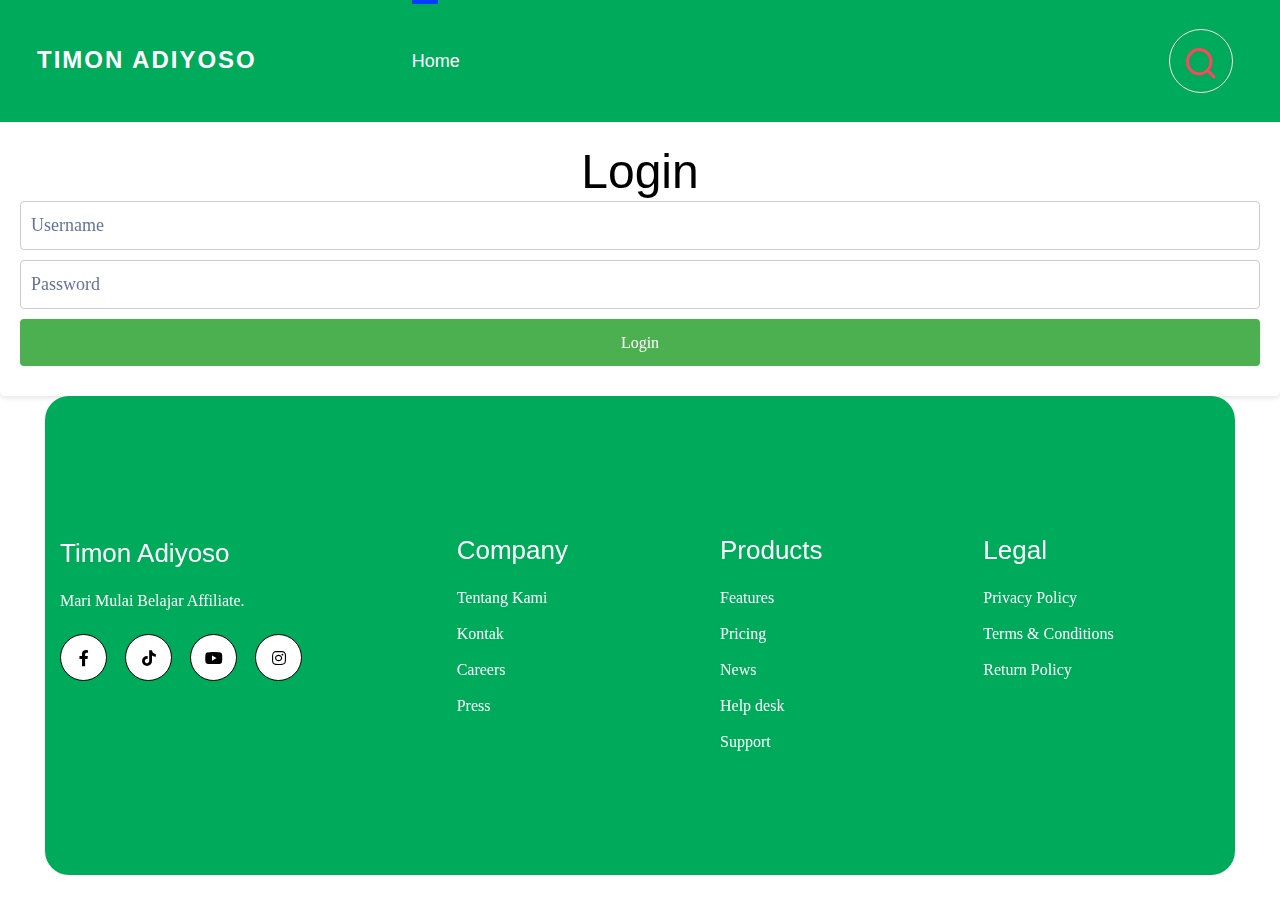
<file: login.html>
<!DOCTYPE html>
    <head>
        <meta charset="utf-8" />
        <meta http-equiv="x-ua-compatible" content="ie=edge" />
        <title>Timon Adiyoso</title>
        <meta name="description" content="" />
        <meta name="viewport" content="width=device-width, initial-scale=1" />
        <!-- Place favicon.ico in the root directory -->
        <link rel="shortcut icon" type="image/x-icon" href="assets/img/favicon/boy.png" />
        <!-- CSS here -->
        <link rel="stylesheet" href="assets/css/bootstrap.min.css" />
        <link rel="stylesheet" href="assets/css/fontawesome-all.min.css" />
        <link rel="stylesheet" href="assets/css/slick.css" />
        <link rel="stylesheet" href="assets/css/magnific-popup.css" />
        <link rel="stylesheet" href="assets/css/default.css" />
        <link rel="stylesheet" href="assets/css/aos.css" />
        <link rel="stylesheet" href="assets/css/style.css" />
    </head>
<body>
     <!--  HEADER AREA -->
     <header id="header" class="header-area">
        <div class="container custom-container">
            <nav class="menu-area d-flex align-items-center">
                <div class="logo">
                    <a href="index.html">Timon Adiyoso</a>
                </div>
                
                <ul class="main-menu d-flex align-items-center">
                    <li>
                        <a class="active" href="javascript:void(0)">Home</a>
                    </li>
                </ul>
                <div class="right-content ml-auto">
                    <div class="search-bar">
                        <img src="assets/img/logo/search.svg" alt="search logo" />
                    </div>
                    
                </div>
                <div class="hamburger-menu"><span></span><span></span><span></span></div>
            </nav>
            <aside>
                <div class="sidebar-menu">
                    <div class="close-sidebar"><span></span><span></span></div>
                    <div class="logo">
                        <div class="logo">
                            <a href="index.html">Timon Adiyoso</a>
                        </div>
                    </div>
                    <form class="asidesearch-bar">
                        <input type="text" name="search" />
                        <img src="assets/img/logo/search.svg" alt="search logo" />
                    </form>
                    <ul class="main-menu">
                        <li>
                            <a class="active" href="index.html">Home</a>
                        </li>
                        
                    </ul>
                    
                </div>
                <div class="overlay"></div>
            </aside>
        </div>
        <div class="search-box">
            <div class="search-form">
                <form action="#">
                    <input type="text" placeholder="Enter Your Kayword" />
                    <button type="submit">
                        <img src="assets/img/logo/search.svg" alt="search logo" />
                    </button>
                </form>
            </div>
            <a class="search-close" href="javascript:void(0)"><i class="fas fa-times"></i></a>
        </div>
    </header>
    
    <div class="login-container">
        <h2>Login</h2>
        <form id="login-form">
            <input type="text" id="username" placeholder="Username" required>
            <input type="password" id="password" placeholder="Password" required>
            <button type="submit">Login</button>
        </form>
        <p id="error-message"></p>
    </div>

    <!--  FOOTER AREA -->
    <footer>
        <div class="footer-area">
            <div class="container">
                <div class="row">
                    <div class="col-lg-4 col-md-6 order-lg-0 order-4">
                        <div class="footer-area-about mb-50" data-aos="fade-up">
                            <h4>Timon Adiyoso</h4>
                            <p>
                                Mari Mulai Belajar Affiliate.
                            </p>
                            <div class="footer-area-links">
                                <a href="https://www.facebook.com/timon.adiyoso/"><i class="fab fa-facebook-f"></i></a>
                                <a href="https://www.tiktok.com/@timonadiyoso"><i class="fab fa-tiktok"></i></a>
                                <a href="https://www.youtube.com/c/TimonAdiyoso"><i class="fab fa-youtube"></i></a>
                                <a href="https://www.instagram.com/timon_adiyoso/"><i class="fab fa-instagram"></i></a>
                            </div>
                        </div>
                    </div>
                    <div class="col-lg-2 mr-lg-65 col-md-4 col-6 order-lg-0 order-md-1">
                        <div class="footer-area-lists mb-30" data-aos="fade-up" data-aos-delay="300">
                            <h4>Company</h4>
                            <ul>
                                <li>
                                    <a href="tentangkami.html">Tentang Kami</a>
                                </li>
                                <li>
                                    <a href="kontak.html">Kontak</a>
                                </li>
                                <li>
                                    <a href="javascript:void(0)">Careers</a>
                                </li>
                                <li>
                                    <a href="javascript:void(0)">Press</a>
                                </li>
                            </ul>
                        </div>
                    </div>
                    <div class="col-lg-2 mr-lg-65 col-md-4 col-6 order-lg-0 order-2">
                        <div class="footer-area-lists mb-30" data-aos="fade-up" data-aos-delay="400">
                            <h4>Products</h4>
                            <ul>
                                <li>
                                    <a href="javascript:void(0)">Features</a>
                                </li>
                                <li>
                                    <a href="javascript:void(0)">Pricing</a>
                                </li>
                                <li>
                                    <a href="javascript:void(0)">News</a>
                                </li>
                                <li>
                                    <a href="javascript:void(0)">Help desk</a>
                                </li>
                                <li>
                                    <a href="javascript:void(0)">Support</a>
                                </li>
                            </ul>
                        </div>
                    </div>
                    <div class="col-lg-2 col-md-4 col-6 order-lg-0 order-md-3">
                        <div class="footer-area-lists" data-aos="fade-up" data-aos-delay="500">
                            <h4>Legal</h4>
                            <ul>
                                <li>
                                    <a href="javascript:void(0)">Privacy Policy</a>
                                </li>
                                <li>
                                    <a href="javascript:void(0)">Terms & Conditions</a>
                                </li>
                                <li>
                                    <a href="javascript:void(0)">Return Policy</a>
                                </li>
                            </ul>
                        </div>
                    </div>
                </div>
            </div>
            <div class="footer-area-shape">
                <img data-aos="fade-down" data-aos-easing="linear" data-aos-delay="600" src="assets/img/mask/penta-02.svg" alt="shape" class="img-fluid ft-shape-01" />
                <img data-aos="fade-down" data-aos-easing="linear" data-aos-delay="700" src="assets/img/mask/downShape.svg" alt="shape" class="img-fluid ft-shape-02" />
                <img data-aos="fade-left" data-aos-easing="linear" data-aos-delay="500" src="assets/img/mask/circle-01.svg" alt="shape" class="img-fluid ft-shape-03" />
            </div>
        </div>
        <!-- copyright area -->
       
    </footer>
    <!-- JS here -->
    <script src="assets/js/vendor/jquery-1.12.4.min.js"></script>
    <script src="assets/js/popper.min.js"></script>
    <script src="assets/js/bootstrap.min.js"></script>
    <script src="assets/js/circle-progress.min.js"></script>
    <script src="assets/js/slick.min.js"></script>
    <script src="assets/js/jquery.magnific-popup.min.js"></script>
    <script src="assets/js/jquery.counterup.min.js"></script>
    <script src="assets/js/slider.js"></script>
    <script src="assets/js/aos.js"></script>
    <script src="assets/js/main.js"></script>
    <script> 
     /* magnificPopup video view*/
        $('.popup-video').magnificPopup({
          type: 'iframe',
        });

        
        
    </script>
    

    <script>
        document.getElementById("login-form").addEventListener("submit", function(event) {
            event.preventDefault(); // Prevent default form submission

            var username = document.getElementById("username").value;
            var password = document.getElementById("password").value;

            // Contoh validasi sederhana
            if (username === "admin" && password === "admin123") {
                // Set status login ke "true" di local storage
                localStorage.setItem("isLoggedIn", "true");
                // Redirect ke halaman utama setelah login berhasil
                window.location.href = "index.html"; // Ganti index.html dengan URL halaman utama yang sesuai
            } else {
                // Tampilkan pesan error jika login gagal
                document.getElementById("error-message").innerText = "Username atau password salah!";
            }
        });
    </script>
</body>
</html>
</file>
<file: assets/css/default.css>
.mt-5{margin-top:5px}.mt-10{margin-top:10px}.mt-15{margin-top:15px}.mt-20{margin-top:20px}.mt-25{margin-top:25px}.mt-30{margin-top:30px}.mt-35{margin-top:35px}.mt-40{margin-top:40px}.mt-45{margin-top:45px}.mt-50{margin-top:50px}.mt-55{margin-top:55px}.mt-60{margin-top:60px}.mt-65{margin-top:65px}.mt-70{margin-top:70px}.mt-75{margin-top:75px}.mt-80{margin-top:80px}.mt-85{margin-top:85px}.mt-90{margin-top:90px}.mt-95{margin-top:95px}.mt-100{margin-top:100px}.mt-105{margin-top:105px}.mt-110{margin-top:110px}.mt-115{margin-top:115px}.mt-120{margin-top:120px}.mt-125{margin-top:125px}.mt-130{margin-top:130px}.mt-135{margin-top:135px}.mt-140{margin-top:140px}.mt-145{margin-top:145px}.mt-150{margin-top:150px}.mt-155{margin-top:155px}.mt-160{margin-top:160px}.mt-165{margin-top:165px}.mt-170{margin-top:170px}.mt-175{margin-top:175px}.mt-180{margin-top:180px}.mt-185{margin-top:185px}.mt-190{margin-top:190px}.mt-195{margin-top:195px}.mt-200{margin-top:200px}.mb-5{margin-bottom:5px}.mb-10{margin-bottom:10px}.mb-15{margin-bottom:15px}.mb-20{margin-bottom:20px}.mb-25{margin-bottom:25px}.mb-30{margin-bottom:30px}.mb-35{margin-bottom:35px}.mb-40{margin-bottom:40px}.mb-45{margin-bottom:45px}.mb-50{margin-bottom:50px}.mb-55{margin-bottom:55px}.mb-60{margin-bottom:60px}.mb-65{margin-bottom:65px}.mb-70{margin-bottom:70px}.mb-75{margin-bottom:75px}.mb-80{margin-bottom:80px}.mb-85{margin-bottom:85px}.mb-90{margin-bottom:90px}.mb-95{margin-bottom:95px}.mb-100{margin-bottom:100px}.mb-105{margin-bottom:105px}.mb-110{margin-bottom:110px}.mb-115{margin-bottom:115px}.mb-120{margin-bottom:120px}.mb-125{margin-bottom:125px}.mb-130{margin-bottom:130px}.mb-135{margin-bottom:135px}.mb-140{margin-bottom:140px}.mb-145{margin-bottom:145px}.mb-150{margin-bottom:150px}.mb-155{margin-bottom:155px}.mb-160{margin-bottom:160px}.mb-165{margin-bottom:165px}.mb-170{margin-bottom:170px}.mb-175{margin-bottom:175px}.mb-180{margin-bottom:180px}.mb-185{margin-bottom:185px}.mb-190{margin-bottom:190px}.mb-195{margin-bottom:195px}.mb-200{margin-bottom:200px}.ml-5{margin-left:5px}.ml-10{margin-left:10px}.ml-15{margin-left:15px}.ml-20{margin-left:20px}.ml-25{margin-left:25px}.ml-30{margin-left:30px}.ml-35{margin-left:35px}.ml-40{margin-left:40px}.ml-45{margin-left:45px}.ml-50{margin-left:50px}.ml-55{margin-left:55px}.ml-60{margin-left:60px}.ml-65{margin-left:65px}.ml-70{margin-left:70px}.ml-75{margin-left:75px}.ml-80{margin-left:80px}.ml-85{margin-left:85px}.ml-90{margin-left:90px}.ml-95{margin-left:95px}.ml-100{margin-left:100px}.ml-105{margin-left:105px}.ml-110{margin-left:110px}.ml-115{margin-left:115px}.ml-120{margin-left:120px}.ml-125{margin-left:125px}.ml-130{margin-left:130px}.ml-135{margin-left:135px}.ml-140{margin-left:140px}.ml-145{margin-left:145px}.ml-150{margin-left:150px}.ml-155{margin-left:155px}.ml-160{margin-left:160px}.ml-165{margin-left:165px}.ml-170{margin-left:170px}.ml-175{margin-left:175px}.ml-180{margin-left:180px}.ml-185{margin-left:185px}.ml-190{margin-left:190px}.ml-195{margin-left:195px}.ml-200{margin-left:200px}.mr-5{margin-right:5px}.mr-10{margin-right:10px}.mr-15{margin-right:15px}.mr-20{margin-right:20px}.mr-25{margin-right:25px}.mr-30{margin-right:30px}.mr-35{margin-right:35px}.mr-40{margin-right:40px}.mr-45{margin-right:45px}.mr-50{margin-right:50px}.mr-55{margin-right:55px}.mr-60{margin-right:60px}.mr-65{margin-right:65px}.mr-70{margin-right:70px}.mr-75{margin-right:75px}.mr-80{margin-right:80px}.mr-85{margin-right:85px}.mr-90{margin-right:90px}.mr-95{margin-right:95px}.mr-100{margin-right:100px}.mr-105{margin-right:105px}.mr-110{margin-right:110px}.mr-115{margin-right:115px}.mr-120{margin-right:120px}.mr-125{margin-right:125px}.mr-130{margin-right:130px}.mr-135{margin-right:135px}.mr-140{margin-right:140px}.mr-145{margin-right:145px}.mr-150{margin-right:150px}.mr-155{margin-right:155px}.mr-160{margin-right:160px}.mr-165{margin-right:165px}.mr-170{margin-right:170px}.mr-175{margin-right:175px}.mr-180{margin-right:180px}.mr-185{margin-right:185px}.mr-190{margin-right:190px}.mr-195{margin-right:195px}.mr-200{margin-right:200px}.pt-5{padding-top:5px}.pt-10{padding-top:10px}.pt-15{padding-top:15px}.pt-20{padding-top:20px}.pt-25{padding-top:25px}.pt-30{padding-top:30px}.pt-35{padding-top:35px}.pt-40{padding-top:40px}.pt-45{padding-top:45px}.pt-50{padding-top:50px}.pt-55{padding-top:55px}.pt-60{padding-top:60px}.pt-65{padding-top:65px}.pt-70{padding-top:70px}.pt-75{padding-top:75px}.pt-80{padding-top:80px}.pt-85{padding-top:85px}.pt-90{padding-top:90px}.pt-95{padding-top:95px}.pt-100{padding-top:100px}.pt-105{padding-top:105px}.pt-110{padding-top:110px}.pt-115{padding-top:115px}.pt-120{padding-top:120px}.pt-125{padding-top:125px}.pt-130{padding-top:130px}.pt-135{padding-top:135px}.pt-140{padding-top:140px}.pt-145{padding-top:145px}.pt-150{padding-top:150px}.pt-155{padding-top:155px}.pt-160{padding-top:160px}.pt-165{padding-top:165px}.pt-170{padding-top:170px}.pt-175{padding-top:175px}.pt-180{padding-top:180px}.pt-185{padding-top:185px}.pt-190{padding-top:190px}.pt-195{padding-top:195px}.pt-200{padding-top:200px}.pb-5{padding-bottom:5px}.pb-10{padding-bottom:10px}.pb-15{padding-bottom:15px}.pb-20{padding-bottom:20px}.pb-25{padding-bottom:25px}.pb-30{padding-bottom:30px}.pb-35{padding-bottom:35px}.pb-40{padding-bottom:40px}.pb-45{padding-bottom:45px}.pb-50{padding-bottom:50px}.pb-55{padding-bottom:55px}.pb-60{padding-bottom:60px}.pb-65{padding-bottom:65px}.pb-70{padding-bottom:70px}.pb-75{padding-bottom:75px}.pb-80{padding-bottom:80px}.pb-85{padding-bottom:85px}.pb-90{padding-bottom:90px}.pb-95{padding-bottom:95px}.pb-100{padding-bottom:100px}.pb-105{padding-bottom:105px}.pb-110{padding-bottom:110px}.pb-115{padding-bottom:115px}.pb-120{padding-bottom:120px}.pb-125{padding-bottom:125px}.pb-130{padding-bottom:130px}.pb-135{padding-bottom:135px}.pb-140{padding-bottom:140px}.pb-145{padding-bottom:145px}.pb-150{padding-bottom:150px}.pb-155{padding-bottom:155px}.pb-160{padding-bottom:160px}.pb-165{padding-bottom:165px}.pb-170{padding-bottom:170px}.pb-175{padding-bottom:175px}.pb-180{padding-bottom:180px}.pb-185{padding-bottom:185px}.pb-190{padding-bottom:190px}.pb-195{padding-bottom:195px}.pb-200{padding-bottom:200px}.pl-5{padding-left:5px}.pl-10{padding-left:10px}.pl-15{padding-left:15px}.pl-20{padding-left:20px}.pl-25{padding-left:25px}.pl-30{padding-left:30px}.pl-35{padding-left:35px}.pl-40{padding-left:40px}.pl-45{padding-left:45px}.pl-50{padding-left:50px}.pl-55{padding-left:55px}.pl-60{padding-left:60px}.pl-65{padding-left:65px}.pl-70{padding-left:70px}.pl-75{padding-left:75px}.pl-80{padding-left:80px}.pl-85{padding-left:85px}.pl-90{padding-left:90px}.pl-95{padding-left:95px}.pl-100{padding-left:100px}.pl-105{padding-left:105px}.pl-110{padding-left:110px}.pl-115{padding-left:115px}.pl-120{padding-left:120px}.pl-125{padding-left:125px}.pl-130{padding-left:130px}.pl-135{padding-left:135px}.pl-140{padding-left:140px}.pl-145{padding-left:145px}.pl-150{padding-left:150px}.pl-155{padding-left:155px}.pl-160{padding-left:160px}.pl-165{padding-left:165px}.pl-170{padding-left:170px}.pl-175{padding-left:175px}.pl-180{padding-left:180px}.pl-185{padding-left:185px}.pl-190{padding-left:190px}.pl-195{padding-left:195px}.pl-200{padding-left:200px}.pr-5{padding-right:5px}.pr-10{padding-right:10px}.pr-15{padding-right:15px}.pr-20{padding-right:20px}.pr-25{padding-right:25px}.pr-30{padding-right:30px}.pr-35{padding-right:35px}.pr-40{padding-right:40px}.pr-45{padding-right:45px}.pr-50{padding-right:50px}.pr-55{padding-right:55px}.pr-60{padding-right:60px}.pr-65{padding-right:65px}.pr-70{padding-right:70px}.pr-75{padding-right:75px}.pr-80{padding-right:80px}.pr-85{padding-right:85px}.pr-90{padding-right:90px}.pr-95{padding-right:95px}.pr-100{padding-right:100px}.pr-105{padding-right:105px}.pr-110{padding-right:110px}.pr-115{padding-right:115px}.pr-120{padding-right:120px}.pr-125{padding-right:125px}.pr-130{padding-right:130px}.pr-135{padding-right:135px}.pr-140{padding-right:140px}.pr-145{padding-right:145px}.pr-150{padding-right:150px}.pr-155{padding-right:155px}.pr-160{padding-right:160px}.pr-165{padding-right:165px}.pr-170{padding-right:170px}.pr-175{padding-right:175px}.pr-180{padding-right:180px}.pr-185{padding-right:185px}.pr-190{padding-right:190px}.pr-195{padding-right:195px}.pr-200{padding-right:200px}.py-125{padding: 125px 0px;}.pb-130{padding-bottom: 130px;}.py-100{padding-top: 100px; padding-bottom: 100px;}
</file>
<file: assets/css/style.css>
/* -----------------------------------------------------------------------------------

----------------------------------------------------------------------------------- */
@import url("https://fonts.googleapis.com/css2?family=Hind:wght@400;500&family=Teko:wght@400;500;600;700&display=swap");
@font-face {
  font-family: 'Gilroy-Bold';
  src: url("../fonts/gilroy/Gilroy-Bold.woff");
  /* IE9 Compat Modes */
  src: url("../fonts/gilroy/Gilroy-Bold.woff2") format("woff2"), url("../fonts/gilroy/Gilroy-Bold.woff") format("woff");
}


/* 1. Theme default css */
* {
  margin: 0;
  padding: 0;
  -webkit-box-sizing: border-box;
          box-sizing: border-box;
}

html {
  scroll-behavior: smooth;
}

body {
  font-size: 16px;
  line-height: 27px;
  font-family: "Gilroy-Regular";
  overflow-x: hidden;
}

.custom-container {
  background-color: var(--GN500, #00AA5B);
  max-width: 1860px;
}


*:focus {
  color: inherit;
  outline: inherit;
}

a:focus,
.button:focus {
  text-decoration: none;
  outline: none;
}

a:focus,
a:hover {
  text-decoration: none;
}

a,
button {
  color: inherit;
  outline: none;
  border: none;
}

button:hover {
  cursor: pointer;
}

button:focus {
  outline: 0;
  border: 0;
}

.uppercase {
  text-transform: uppercase;
}

.capitalize {
  text-transform: capitalize;
}

h1,
h2,
h3,
h4,
h5,
h6 {
  color: #000000;
  margin: 0px;
  font-family: TikTokFont, Arial, Tahoma, PingFangSC, sans-serif;
}

h1 {
  color: white;
  font-size: 50px;
  line-height: 99px;
  background: var(--GN500,#00AA5B);
  padding-bottom: 20px;
}

.text-center {
  text-align: center;
  margin-top: 20px; /* Tambahkan jarak di atas */
  margin-bottom: 20px; /* Tambahkan jarak di bawah */
}


@keyframes moveText {
  from {
    transform: translateX(-50%);
  }
  to {
    transform: translateX(50%);
  }
}

h2 {
  font-size: 48px;
  line-height: 59px;
  text-align: center;
}

h3 {
  font-size: 32px;
  line-height: 42px;
  text-align: center;
}

h4 {
  font-size: 26px;
  line-height: 49px;
}

h5 {
  font-size: 24px;
  line-height: 30px;
}

h6 {
  font-size: 22px;
  line-height: 28px;
}

ul {
  margin: 0px;
  padding: 0px;
}

li {
  list-style: none;
}

a {
  display: inline-block;
}

p {
  font-size: 16px;
  font-family: "Gilroy-Medium";
  color: #65729e;
  margin: 0px;
  line-height: 27px;
}

*::-moz-selection {
  background: #f18694;
  color: #ffffff;
  text-shadow: none;
}

::-moz-selection {
  background: #f18694;
  color: #ffffff;
  text-shadow: none;
}

::selection {
  background: #f18694;
  color: #ffffff;
  text-shadow: none;
}

.center-text {
  text-align: center;

}
/*--
    - Input Placeholder
-----------------------------------------*/

*::-webkit-input-placeholder {
  color: #65729e;
  font-size: 18px;
  font-family: "Gilroy-Medium";
  opacity: 1;
}

*:-ms-input-placeholder {
  color: #65729e;
  font-size: 18px;
  font-family: "Gilroy-Medium";
  opacity: 1;
}

*::-ms-input-placeholder {
  color: #65729e;
  font-size: 18px;
  font-family: "Gilroy-Medium";
  opacity: 1;
}

*::placeholder {
  color: #65729e;
  font-size: 18px;
  font-family: "Gilroy-Medium";
  opacity: 1;
}

/*--
    - Common Classes
-----------------------------------------*/
.fix {
  overflow: hidden;
}

.clear {
  clear: both;
}

.p-relative {
  position: relative;
}

.p-absolute {
  position: absolute;
}

.t-bg-orange {
  color: white;
  background-color: #ed880a;
}

.t-bg-orange:hover {
  color: white;
}

.shadow {
  -webkit-box-shadow: 0 50px 100px rgba(0, 0, 0, 0.11) !important;
          box-shadow: 0 50px 100px rgba(0, 0, 0, 0.11) !important;
}

.shadow-sm {
  -webkit-box-shadow: 0px 6px 30px 0px rgba(51, 98, 255, 0.07) !important;
          box-shadow: 0px 6px 30px 0px rgba(51, 98, 255, 0.07) !important;
}

/*--
	- Button Style 
-----------------------------------------*/
.primary__button {
  display: inline-block;
  text-align: center;
  white-space: nowrap;
  vertical-align: middle;
  border: 1px solid transparent;
  padding: 20px 40px;
  font-size: 16px;
  line-height: 21px;
  border-radius: 50px;
  font-family: "Gilroy-Bold";
  -webkit-transition: 0.3s;
  transition: 0.3s;
}

@media (max-width: 574px) {
  .primary__button {
    padding: 15px 20px !important;
  }
}

.primary__button-bgPrimary {
  color: #fff;
  background-color: #25F4EE;
}

.primary__button-bgPrimary:hover {
  color: #fff;
  background-color: #ff465e;
  -webkit-box-shadow: 0px 6px 15px rgba(255, 70, 94, 0.36);
          box-shadow: 0px 6px 15px rgba(255, 70, 94, 0.36);
}

.primary__button-bgOutline {
  color: #ff465e;
  background: transparent;
}

.primary__button-bgOutline:hover {
  color: #ff465e;
}

.primary__button-outline {
  color: #ff465e;
  background: transparent;
  border: 1.5px solid #ff465e;
}

.primary__button-outline:hover {
  color: white;
  background-color: #ff465e;
}

.primary__button-bgBlack {
  color: white;
  background-color: #02421b;
}

.primary__button-bgBlack:hover {
  color: white;
  border-color: #000560;
}

.primary__button-Black {
  color: #000560;
  background-color: white;
}

.primary__button-Black:hover {
  color: #000560;
}

.primary__button-bgWhite {
  color: #ff465e;
  background-color: white;
}

.primary__button-bgWhite:hover {
  color: #ff465e;
}

.section-title {
  margin-bottom: 60px;
}

.section-title h2 {
  font-size: 60px;
  line-height: 118px;
  font-family: "Teko", sans-serif;
  color: #ffffff;
  text-transform: uppercase;
}

.section-title h2 span {
  color: #ff465e;
}

.top-left-border {
  border-top-left-radius: 0;
}

.border-color {
  border: 1px solid #29303e;
}

.text-white {
  color: #fff;
}

.small-feature {
  background-color: white;
  border-radius: 10px;
  padding: 26px;
  width: 188px;
  height: 168px;
}

.small-feature-percentage {
  margin-bottom: 20px;
}

.small-feature-percentage .image {
  display: -webkit-box;
  display: -ms-flexbox;
  display: flex;
  -webkit-box-pack: center;
      -ms-flex-pack: center;
          justify-content: center;
  -webkit-box-align: center;
      -ms-flex-align: center;
          align-items: center;
  height: 33px;
  width: 33px;
  background-color: #00ada6;
  border-radius: 50%;
}

.small-feature-percentage h3 {
  margin-left: 10px;
}

.small-feature-text p {
  font-size: 18px;
  max-width: 150px;
  text-align: center;
}

/*----------------------------------------*/
/*  RESPONSIVE CSS START 
/*----------------------------------------*/
/* large devices 992 - 1169*/
@media only screen and (min-width: 992px) and (max-width: 1199px) {
  /* common area start */
  h1 {
    font-size: 42px;
    line-height: 55px;
  }
  h2 {
    font-size: 34px;
    line-height: 46px;
  }
  h4 {
    font-size: 22px;
  }
  .primary__button {
    font-size: 16px;
    padding: 15px 35px;
  }
}

/* Medium devices 768 - 991 */
@media only screen and (min-width: 768px) and (max-width: 991px) {
  /* common area start */
  h1 {
    font-size: 42px;
    line-height: 50px;
  }
  h2 {
    font-size: 38px;
    line-height: 48px;
  }
  h3 {
    font-size: 28px;
    line-height: 1;
  }
  h4 {
    font-size: 22px;
    line-height: 32px;
  }
  h5 {
    font-size: 18px;
  }
  .primary__button {
    font-size: 16px;
    padding: 18px 40px;
  }
}

/* Small devices 575 - 767 */
@media only screen and (min-width: 575px) and (max-width: 767px) {
  /* common area start */
  h1 {
    font-size: 32px;
    line-height: 1.2;
  }
  h2 {
    font-size: 26px;
    line-height: 1.2;
  }
  h3 {
    font-size: 20px;
    line-height: 1.2;
  }
  h4 {
    font-size: 16px;
    line-height: 1.2;
    text-align: center;
  }
  h5 {
    font-size: 14px;
  }
}

/*----------------------------------------*/
/*  HOMPAGE 01
/*----------------------------------------*/
.header-area {
  padding: 25px 0px;
  position: relative;
  background-color: var(--GN500,#00AA5B);
}

.header-area .main-menu {
  background-color: var(--GN500,#00AA5B);
  padding-left: 155px;
}

.header-area .main-menu li {
  background-color: var(--GN500,#00AA5B);
  padding-right: 45px;
  position: relative;
}

.header-area .main-menu li:last-child {
  background-color: var(--GN500,#00AA5B);
  padding-right: 0;
}

.header-area .main-menu li a {
  background-color: var(--GN500,#00AA5B);
  color: #ffffff;
  font-size: 18px;
  padding: 15px 0;
  line-height: 42px;
  position: relative;
  font-family: TikTokFont, Arial, Tahoma, PingFangSC, sans-serif;
  -webkit-transition: 0.3s;
  transition: 0.3s;
}

.header-area .main-menu li a:hover {
  background-color: var(--GN500,#00AA5B);
  color: #ffffff;
}

.header-area .main-menu li a.active {
  background-color: var(--GN500,#00AA5B);
  color: #ffffff;
}

.header-area .main-menu li a.active::before {
  content: '';
  position: absolute;
  width: 26px;
  height: 5px;
  background-color: rgb(0, 60, 255);
  top: -26px;
  left: 0;
}

.header-area .main-menu li .sub-menu {
  position: absolute;
  left: 0;
  background: #222222;
  width: 200px;
  top: 120%;
  opacity: 0;
  visibility: hidden;
  -webkit-transition: 0.5s;
  transition: 0.5s;
  -webkit-box-shadow: 0 0.5rem 1rem rgba(0, 0, 0, 0.15);
          box-shadow: 0 0.5rem 1rem rgba(0, 0, 0, 0.15);
          background-color: rgb(0, 60, 255);
  border-radius: 5px;
  border-top: 5px solid #ff465e;
  z-index: 999;
}

.header-area .main-menu li .sub-menu li {
  display: block;
  margin-right: 0;
}

.header-area .main-menu li .sub-menu li a {
  padding: 0px 20px;
  color: #ffffff;
  font-size: 18px;
  line-height: 42px;
  font-family: "Gilroy-Medium";
  -webkit-transition: 0.3s;
  transition: 0.3s;
}

.header-area .main-menu li .sub-menu li a:hover {
  color: #ffffff;
}

.header-area .main-menu li:hover .sub-menu {
  opacity: 1;
  visibility: visible;
  top: 100%;
}

.header-area .right-content {
  display: -webkit-box;
  display: -ms-flexbox;
  display: flex;
  -webkit-box-align: center;
      -ms-flex-align: center;
          align-items: center;
}

.header-area .right-content .search-bar {
  cursor: pointer;
  border: 1px solid #ffdee4;
  width: 64px;
  height: 64px;
  line-height: 64px;
  border-radius: 50%;
  text-align: center;
  margin-right: 32px;
}

.header-area .right-content .contact-number .primary__button {
  font-size: 20px;
}

.header-area .right-content .contact-number .bg__white {
  background-color: rgb(0, 60, 255);
  color: #000560;
}

.header-area .menu-icon {
  font-size: 25px;
}



.logo a {
  padding-left: 22px;
  font-size: 24px;
  font-weight: bold;
  color: rgb(255, 255, 255); /* Warna teks */
  text-decoration: none; /* Menghapus garis bawah */
  text-transform: uppercase; /* Mengubah teks menjadi huruf besar */
  letter-spacing: 2px; /* Spasi antar huruf */
  font-family: 'Arial', sans-serif; /* Ganti jenis font jika perlu */
}

.logo a:hover {
  color: #ffffff; /* Warna teks saat dihover */
  transition: color 0.3s ease; /* Efek transisi saat dihover */
}

.header-area.header-area04.sticky .logo a {
  color: white;
}

.header-area {
  -webkit-transition: padding 0.3s ease-in-out;
  transition: padding 0.3s ease-in-out;
}

.header-area .main-menu li a::before {
  -webkit-transition: all 0.3s ease-in-out;
  transition: all 0.3s ease-in-out;
}

.header-area.sticky {
  width: 100%;
  position: -webkit-sticky;
  position: sticky;
  top: 0;
  left: 0;
  -webkit-box-shadow: 0 1px 10px 0px #dadada;
          box-shadow: 0 1px 10px 0px #dadada;
          background-color: var(--GN500,#00AA5B);
  z-index: 9999;
  padding: 15px 0px;
}

.header-area.sticky .main-menu li a.active::before {
  top: -21px;
}

.header-area02 {
  -webkit-transition: padding 0.3s ease-in-out;
  transition: padding 0.3s ease-in-out;
}

.header-area02 .main-menu li a::before {
  -webkit-transition: all 0.3s ease-in-out;
  transition: all 0.3s ease-in-out;
}

.header-area02.sticky {
  -webkit-box-shadow: inherit;
          box-shadow: inherit;
  background-color: #29303e;
}

.header-area03 {
  -webkit-transition: padding 0.3s ease-in-out;
  transition: padding 0.3s ease-in-out;
}

.header-area03 .main-menu li a::before {
  -webkit-transition: all 0.3s ease-in-out;
  transition: all 0.3s ease-in-out;
}

.header-area03.sticky {
  -webkit-box-shadow: inherit;
          box-shadow: inherit;
  background-color: #1f99f4;
}

aside {
  width: 100%;
  visibility: hidden;
  overflow: hidden;
}

aside.active {
  visibility: visible;
}

aside.active .sidebar-menu {
  -webkit-transition: all 0.3s ease-in-out;
  transition: all 0.3s ease-in-out;
  -webkit-transform: translateX(0%);
          transform: translateX(0%);
}

aside .main-menu li a::before {
  display: none;
}

aside .main-menu li a:hover {
  color: #ff465e;
}

aside .asidesearch-bar {
  position: relative;
  margin-top: 15px;
}

aside .asidesearch-bar input {
  width: 100%;
  height: 50px;
  border: 0;
  border: 1px solid #dadada;
  padding: 0px 15px;
}

aside .asidesearch-bar img {
  position: absolute;
  right: 15px;
  top: 50%;
  -webkit-transform: translateY(-50%);
          transform: translateY(-50%);
}

aside .overlay {
  position: fixed;
  top: 0;
  left: 0;
  z-index: 11;
  background-color: rgba(0, 0, 0, 0.439);
  width: 100%;
  height: 100vh;
  overflow: hidden;
}

aside .sidebar-menu {
  width: 350px;
  height: 100vh;
  position: fixed;
  top: 0;
  left: 0;
  z-index: 15;
  -webkit-transition: all 0.3s ease-in-out;
  transition: all 0.3s ease-in-out;
  -webkit-transform: translateX(-100%);
          transform: translateX(-100%);
  overflow-y: auto;
}

.sidebar-menu {
  background-color: var(--GN500,#00AA5B);
  padding: 20px 15px 50px;
  -webkit-box-sizing: border-box;
          box-sizing: border-box;
}

.sidebar-menu .logo {
  margin-bottom: 20px;
}

.sidebar-menu ul.main-menu {
  padding: 0;
  margin-top: 15px;
}

.sidebar-menu ul.main-menu li {
  padding-right: 0;
}

.sidebar-menu ul.main-menu li a {
  width: 100%;
}

.sidebar-menu ul.main-menu li a.active::before {
  top: 0;
}

.sidebar-menu .contacprimary__button {
  margin-top: 15px;
}

aside,
.hamburger-menu {
  display: none;
}

.hamburger-menu,
.close-sidebar {
  position: relative;
  width: 25px;
  height: 20px;
  margin: 15px;
  cursor: pointer;
  margin-left: auto;
}

.hamburger-menu span,
.close-sidebar span {
  opacity: 1;
  left: 0;
  display: block;
  width: 100%;
  height: 2px;
  border-radius: 10px;
  color: rgb(255, 255, 255);
  background-color: #ffffff;
  position: absolute;
  -webkit-transform: rotate(0deg);
          transform: rotate(0deg);
  -webkit-transition: 0.4s ease-in-out;
  transition: 0.4s ease-in-out;
}

.hamburger-menu span:nth-child(1),
.close-sidebar span:nth-child(1) {
  top: 0;
}

.hamburger-menu span:nth-child(2) {
  top: 9px;
}

.hamburger-menu span:nth-child(3),
.close-sidebar span:nth-child(2) {
  top: 18px;
}

.hamburger-menu.open span:nth-child(1),
.close-sidebar span:nth-child(1) {
  -webkit-transform: translateY(9px) rotate(135deg);
          transform: translateY(9px) rotate(135deg);
}

.hamburger-menu.open span:nth-child(2) {
  opacity: 0;
  -webkit-transform: translateX(160px);
          transform: translateX(160px);
}

.hamburger-menu.open span:nth-child(3),
.close-sidebar span:nth-child(2) {
  -webkit-transform: translateY(-9px) rotate(-135deg);
          transform: translateY(-9px) rotate(-135deg);
}

@media (max-width: 1200px) {
  aside,
  .hamburger-menu {
    display: block;
  }
  .menu-area .main-menu,
  .menu-area .right-content {
    display: none !important;
  }
}

@media (min-width: 320px) and (max-width: 574px) {
  aside .asidesearch-bar {
    margin-right: 30px;
  }
  .close-sidebar {
    margin-right: 35px;
  }
}

/*----------------------------------------*/
/*  SEarch Box CSS
/*----------------------------------------*/
.search-box {
  position: fixed;
  top: 0;
  left: 0;
  width: 100%;
  height: 100vh;
  background-color: white;
  z-index: 99 !important;
  visibility: hidden;
  opacity: 0;
  -webkit-transition: all 0.3s ease;
  transition: all 0.3s ease;
}

.search-box .search-close {
  position: absolute;
  top: 50px;
  right: 50px;
  font-size: 28px;
  color: #65729e;
  -webkit-transition: all 0.3s ease;
  transition: all 0.3s ease;
}

.search-box .search-close:hover {
  color: #ff465e;
}

.search-box.search-open {
  visibility: visible;
  opacity: 1;
}

.search-form {
  position: absolute;
  top: 50%;
  left: 50%;
  -webkit-transform: translate(-50%, -50%);
          transform: translate(-50%, -50%);
  width: 50%;
}

.search-form input {
  width: 100%;
  height: 80px;
  line-height: 60px;
  font-size: 14px;
  color: #65729e;
  padding: 0 15px;
  padding-right: 55px;
  background-color: rgba(255, 70, 94, 0.05);
  border: 3px solid #dddddd;
  position: relative;
}

.search-form::-webkit-input-placeholder {
  color: #65729e;
  font-size: 14px;
}

.search-form:-ms-input-placeholder {
  color: #65729e;
  font-size: 14px;
}

.search-form::-ms-input-placeholder {
  color: #65729e;
  font-size: 14px;
}

.search-form::placeholder {
  color: #65729e;
  font-size: 14px;
}

.search-form button {
  position: absolute;
  top: 0;
  right: 0;
  width: 80px;
  height: 80px;
  line-height: 56px;
  border-radius: 50%;
  background: transparent;
}

/* -------------------------------------- */
/* -------------------------------------- */
/*----------------------------------------*/
/*  HOME PAGE 01
/*----------------------------------------*/
.bannerArea {
  font-size: large;
  position: relative;
  margin: 0 45px;
  padding: 75px 40px 110px 40px;
  border-radius: 24px;
  background-color: #ffffff;
}

.bannerArea__wrapper {
  margin-top: 90px;
}

.bannerArea__brief {
  width: 90%;
  color: #ffffff;
  font-size: 24px;
  line-height: 36px;
  font-family: "Gilroy-Medium";
  padding: 25px 0px;
  display: inline-block;
}

.bannerArea__buttons {
  display: -webkit-box;
  display: -ms-flexbox;
  display: flex;
  -webkit-box-align: center;
      -ms-flex-align: center;
          align-items: center;
  margin-top: 8px;
  margin-bottom: 90px;
}

.bannerArea__buttons .primary__button {
  font-size: 20px;
}

.bannerArea__buttons .overlay-playbutton {
  margin-left: 30px;
}

.bannerArea__buttons .overlay-playbutton .popup-video {
  -webkit-transition: all 0.4s ease-out 0s;
  transition: all 0.4s ease-out 0s;
  color: #000560;
  background: white;
  border-radius: 50%;
  font-size: 14px;
  line-height: 98px;
  display: inline-block;
  width: 65px;
  height: 65px;
  text-align: center;
  display: -webkit-box;
  display: -ms-flexbox;
  display: flex;
  -webkit-box-pack: center;
      -ms-flex-pack: center;
          justify-content: center;
  -webkit-box-align: center;
      -ms-flex-align: center;
          align-items: center;
  position: relative;
  z-index: 1;
}

.bannerArea__buttons .overlay-playbutton .popup-video::after {
  z-index: -1;
  position: absolute;
  content: '';
  border-radius: 50%;
  background-color: rgb(255, 0, 0);
  width: 100%;
  height: 100%;
  left: 50%;
  top: 50%;
  -webkit-transform: translateX(-50%) translateY(-50%);
          transform: translateX(-50%) translateY(-50%);
  -webkit-animation: pulse-border 1500ms ease-out infinite;
          animation: pulse-border 1500ms ease-out infinite;
}

.bannerArea__buttons .overlay-playbutton .popup-video i {
  font-size: 18px;
  color: #000560;
}

.bannerArea__buttons .overlay-playbutton .popup-video:hover {
  border-color: white;
}

.bannerArea__image {
  position: absolute;
  bottom: -395px;
  right: 0px;
}

.bannerArea .mask-group img {
  position: absolute;
}

.bannerArea .mask-group .mask1 {
  bottom: 0;
  left: 0;
  z-index: -99;
}

.bannerArea .mask-group .mask2 {
  top: 0;
  right: 0;
  z-index: -99;
}

.bannerArea .mask-group .mask3 {
  bottom: -40px;
  left: 30%;
  z-index: -99;
}

.bannerArea .mask-group .mask4 {
  top: 130px;
  left: 35px;
  z-index: -99;
}

.bannerArea.breadcrumb-area {
  position: relative;
  padding-left: 0px;
  padding-right: 0px;
}

.bannerArea.breadcrumb-area .bannerArea__wrapper {
  margin-top: 15px;
  padding-left: 65px;
}

.bannerArea.breadcrumb-area .bannerArea__wrapper p {
  margin-top: 20px;
  max-width: 80%;
}

.bannerArea.breadcrumb-area .banner-image {
  position: absolute;
  bottom: -310px;
  right: 210px;
  padding: 0;
  margin: 0;
}

.bannerArea.breadcrumb-area .breadcrumb-wrapper {
  position: absolute;
  bottom: -220px;
  left: 45px;
}

.bannerArea.banner__About .banner-image {
  bottom: -175px !important;
}

.bannerArea__downArrow {
  position: absolute;
  bottom: -110px;
  left: 50%;
  -webkit-transform: translate(-50%);
          transform: translate(-50%);
  width: 250px;
  height: 150px;
  background-color: #fff;
  display: -webkit-box;
  display: -ms-flexbox;
  display: flex;
  -webkit-box-align: center;
      -ms-flex-align: center;
          align-items: center;
  -webkit-box-pack: center;
      -ms-flex-pack: center;
          justify-content: center;
  border-radius: 50% 50% 48% 52% / 64% 64% 36% 36%;
}

.bannerArea__downArrow img {
  cursor: pointer;
  width: 25px;
  -webkit-transform: translateY(-40px);
          transform: translateY(-40px);
}


/*----------------------------------------*/
/*  RESPONSIVE CSS START 
/*----------------------------------------*/
@media (min-width: 1201px) and (max-width: 1850px) {
  .bannerArea {
    padding: 10px 0px;
  }
  .bannerArea__image {
    position: static;
  }
  .bannerArea__image img {
    max-width: 100%;
  }
  .bannerArea__title {
    font-size: 68px;
    line-height: 82px;
  }
  .bannerArea02__wrapper {
    padding-top: 30px;
  }
  .bannerArea02__title {
    line-height: 92px;
    margin-bottom: 30px !important;
  }
  .bannerArea02__image {
    margin-left: 0px;
  }
  .bannerArea02__image img {
    max-width: 100%;
  }
  .bannerArea02 .banner-button {
    margin-top: 15px;
  }
  .bannerArea02 .small-feature.small-feature02 {
    right: 43.8%;
    top: 38%;
  }
  .bannerArea03 {
    position: relative;
    z-index: 1;
  }
  .bannerArea03__image .banner01 {
    margin-right: 225px;
  }
  .bannerArea03__image .banner02 {
    left: -55px;
    bottom: 15px;
  }
  .bannerArea03__image .banner03 {
    bottom: -80px;
  }
  .bannerArea03__image .banner04 {
    right: 55px;
    top: 300px;
  }
  .bannerArea03__image .banner05 {
    top: 250px;
    height: 214px;
    left: -95px;
    z-index: -1;
  }
  .bannerArea03__image .react-01 {
    bottom: -105px;
    right: 210px;
    z-index: 1;
  }
  .bannerArea03__image .react-02 {
    top: 230px;
    left: -150px;
    z-index: -1;
  }
}

@media (max-width: 1200px) {
  .bannerArea .bannerArea__title {
    font-size: 52px;
    line-height: 66px;
  }
  .bannerArea {
    padding-bottom: 60px;
  }
  .bannerArea__image {
    position: relative;
    bottom: 0;
    padding-bottom: 0px;
  }
  .bannerArea__image img {
    max-width: 100%;
    height: auto;
  }
  .bannerArea__wrapper {
    margin-top: 30px;
  }
  .bannerArea .banner-button {
    -webkit-box-pack: center;
        -ms-flex-pack: center;
            justify-content: center;
  }
  .bannerArea.breadcrumb-area {
    padding-top: 160px;
    padding-bottom: 60px;
  }
  .bannerArea.breadcrumb-area .bannerArea__wrapper {
    text-align: left;
  }
  .bannerArea.breadcrumb-area .banner-image {
    bottom: -260px;
    right: 0px;
  }
  .bannerArea.breadcrumb-area .breadcrumb-wrapper {
    bottom: -35px;
  }
  .bannerArea.breadcrumb-area .breadcrumb-wrapper .breadcrumb {
    margin-bottom: -50px;
  }
  .bannerArea.contactBanner .banner-image, .bannerArea.projectBanner .banner-image, .bannerArea.blogBanner .banner-image {
    bottom: -215px;
  }
  .bannerArea02_wrapper {
    padding-top: 0px;
  }
  .bannerArea02_wrapper p {
    font-size: 18px;
    line-height: 28px;
  }
  .bannerArea02_wrapper .banner-button {
    margin-top: 15px;
  }
  .bannerArea02__title {
    font-size: 48px;
    line-height: 52px;
  }
  .bannerArea02 .small-feature {
    padding: 15px;
    display: -webkit-box;
    display: -ms-flexbox;
    display: flex;
    -webkit-box-orient: vertical;
    -webkit-box-direction: normal;
        -ms-flex-direction: column;
            flex-direction: column;
    -webkit-box-pack: center;
        -ms-flex-pack: center;
            justify-content: center;
    width: 150px;
    height: 120px;
  }
  .bannerArea02 .small-feature .small-feature-percentage {
    margin-bottom: 0px;
  }
  .bannerArea02 .small-feature .small-feature-percentage h3 {
    font-size: 26px;
    line-height: 32px;
    margin-bottom: 5px;
  }
  .bannerArea02 .small-feature-text p {
    font-size: 16px;
    line-height: 18px;
  }
  .bannerArea02 .small-feature.small-feature02 {
    right: 41%;
  }
  .bannerArea02 .small-feature02 {
    top: 35%;
    right: 42%;
  }
  .bannerArea02 .bannerArea02__title {
    margin-bottom: 15px !important;
  }
  .bannerArea02 .bannerArea02__title h1 {
    font-size: 54px;
    line-height: 68px !important;
  }
  .bannerArea02__image {
    margin-left: 0px;
    margin-top: 50px;
  }
  .bannerArea02__image img {
    max-width: 100%;
  }
  .bannerArea02 .mask-group-home02 .mask-home02 {
    bottom: -45px;
  }
  .bannerArea04__title span {
    margin-bottom: 0px;
  }
  .bannerArea03 {
    padding-left: 0px;
    padding-right: 0px;
    margin: 0px !important;
  }
  .bannerArea03 .bannerArea__wrapper {
    text-align: left;
  }
  .bannerArea03 .banner-button {
    -webkit-box-pack: start;
        -ms-flex-pack: start;
            justify-content: flex-start;
  }
  .bannerArea03 .banner-image .banner05 {
    left: -40px;
  }
  .bannerArea03 .banner-image .banner02 {
    left: 40px;
  }
  .bannerArea03 .banner-image .banner01 {
    margin-right: 0px;
  }
  .bannerArea03 .banner-image .banner03,
  .bannerArea03 .banner-image .banner04 {
    display: none;
  }
  .bannerArea03__title {
    font-size: 58px;
    line-height: 72px;
  }
  .bannerArea03__image .banner02,
  .bannerArea03__image .banner03,
  .bannerArea03__image .banner04,
  .bannerArea03__image .banner05 {
    display: none;
  }
  .bannerArea03__image .banner01 {
    margin: auto;
  }
  .bannerArea03__image .react-01 {
    right: 15px;
    bottom: -80px;
    z-index: -1;
  }
  .bannerArea03__image .react-02 {
    top: 70px;
    left: 60px;
  }
}

@media (min-width: 1024px) and (max-width: 1199px) {
  .bannerArea02 {
    padding: 60px 0px;
    padding-bottom: 0px;
  }
  .bannerArea02__image {
    margin-left: 0px;
    margin-top: 75px;
  }
  .bannerArea02__image img {
    max-width: 100%;
  }
  .bannerArea02 .small-feature.small-feature02 {
    right: 45%;
    top: 40%;
  }
  .bannerArea04__title {
    font-size: 92px;
    line-height: 106px;
  }
  .bannerArea03__image .react-01 {
    right: -25px;
  }
  .bannerArea03__image .react-02 {
    left: 15px;
  }
}

@media (max-width: 1023px) {
  .bannerArea04__wrapper p {
    font-size: 18px;
    line-height: 28px;
  }
}

@media (min-width: 992px) and (max-width: 1023px) {
  .bannerArea02__wrapper {
    padding-top: 30px;
  }
  .bannerArea02__wrapper p {
    font-size: 18px;
    line-height: 28px;
  }
  .bannerArea02 .small-feature.small-feature02 {
    right: 45%;
  }
  .bannerArea04__title {
    font-size: 68px;
    line-height: 82px;
  }
  .bannerArea04__title span {
    margin-bottom: 0px;
  }
  .bannerArea03__image .react-01 {
    right: 30px;
    -webkit-transform: rotate(8deg);
            transform: rotate(8deg);
  }
  .bannerArea03__image .react-02 {
    top: 70px;
    left: -1px;
    -webkit-transform: rotate(8deg);
            transform: rotate(8deg);
  }
}

@media (max-width: 991px) {
  .bannerArea {
    padding-top: 60px;
  }
  .bannerArea__image {
    display: -webkit-box;
    display: -ms-flexbox;
    display: flex;
    -webkit-box-pack: center;
        -ms-flex-pack: center;
            justify-content: center;
  }
  .bannerArea__wrapper {
    margin-top: 15px;
  }
  .bannerArea__brief {
    padding-top: 0px;
  }
  .bannerArea__buttons {
    margin-bottom: 60px;
  }
  .bannerArea02 {
    padding-bottom: 90px;
  }
  .bannerArea02__wrapper {
    padding-top: 0px;
    margin-top: 30px;
  }
  .bannerArea02__image {
    margin-top: 0px;
  }
  .bannerArea02 .small-feature01 {
    top: 250px;
    left: 30px;
  }
  .bannerArea02 .small-feature02 {
    top: 390px;
    left: 30px;
  }
  .bannerArea02 .small-feature {
    display: none;
  }
  .bannerArea04 {
    padding-top: 130px;
    padding-bottom: 100px;
  }
  .bannerArea04__wrapper {
    margin-top: 0px;
    font-size: 18px;
    line-height: 28px;
  }
  .bannerArea04__title {
    font-size: 68px;
    line-height: 82px;
    margin-top: 0px;
  }
  .bannerArea04__title span {
    margin-bottom: 0px;
  }
  .bannerArea04__image {
    padding-bottom: 30px;
  }
}

@media (min-width: 768px) and (max-width: 991px) {
  .bannerArea03__wrapper {
    margin-top: 0px !important;
  }
  .bannerArea03__image {
    padding: 60px 0px;
  }
  .bannerArea03__image .banner02,
  .bannerArea03__image .banner04 {
    display: block;
    opacity: 1;
  }
  .bannerArea03__image .banner02 {
    left: 35px;
    bottom: 95px;
  }
  .bannerArea03__image .banner04 {
    right: 35px;
    top: 100px;
  }
  .bannerArea03__image .react-01 {
    right: 100px;
    bottom: -20px;
  }
  .bannerArea03__image .react-02 {
    top: 16px;
    left: 145px;
  }
}

@media (max-width: 767px) {
  .bannerArea {
    margin: 0px;
  }
  .bannerArea__brief {
    width: 100%;
  }
  .bannerArea__downArrow {
    display: none;
  }
  .bannerArea03__wrapper {
    margin-top: 30px !important;
  }
  .bannerArea03__image {
    padding-top: 30px;
  }
  .bannerArea03__image .react-01,
  .bannerArea03__image .react-02 {
    display: none;
  }
  .bannerArea03 .banner-brand__slider .slick-slide img {
    margin: auto;
  }
}

@media (min-width: 575px) and (max-width: 767px) {
  .bannerArea02 .small-feature01 {
    top: 150px;
  }
  .bannerArea02 .small-feature02 {
    top: 290px;
  }
  .bannerArea03__image .react-01 {
    right: 5px;
  }
  .bannerArea03__image .react-02 {
    left: 50px;
  }
}

@media (min-width: 320px) and (max-width: 574px) {
  .bannerArea {
    padding-top: 90px;
  }
  .bannerArea {
    margin: 0px;
    padding: 100px 0px;
  }
  .bannerArea__brief {
    font-size: 16px;
    line-height: 30px;
    padding-top: 0px;
  }
  .bannerArea__buttons {
    margin-bottom: 0px;
  }
  .bannerArea .mask-group .mask4 {
    top: 65px;
    left: 20px;
  }
  .bannerArea02__wrapper p {
    font-size: 18px;
    line-height: 28px;
    max-width: 100%;
  }
  .bannerArea02__wrapper .banner-button .primary__button {
    padding: 20px 15px;
  }
  .bannerArea02 .small-feature {
    display: none;
  }
  .bannerArea02 .mask-group-home02 .mask-home02 {
    bottom: 0px;
  }
  .bannerArea04 {
    padding-bottom: 60px;
  }
  .bannerArea04__title span {
    font-size: 22px;
    line-height: 22px;
  }
  .bannerArea04__title h1 {
    font-size: 36px;
    line-height: 50px;
  }
  .bannerArea04__wrapper p {
    font-size: 18px;
    line-height: 28px;
  }
  .bannerArea03__wrapper {
    margin-top: 30px !important;
  }
  .bannerArea03__wrapper p {
    margin: 15px 0px !important;
  }
  .bannerArea03__image {
    padding-top: 0px !important;
  }
  .bannerArea03__image .banner01 {
    max-width: 100%;
    height: auto;
  }
  .bannerArea03__image .react-01,
  .bannerArea03__image .react-02 {
    display: none;
  }
  .bannerArea03 .banner-brand-title h3::before {
    width: 30px;
  }
}

/*----------------------------------------*/
/*  HOME PAGE 01
/*----------------------------------------*/
/* Gaya tambahan untuk responsif */
.brand-slider-active {
  display: flex;
  flex-wrap: wrap;
  justify-content: center;
}

.single-brand {
  flex: 0 0 25%; /* Mengatur lebar masing-masing brand pada layar besar */
  max-width: 25%; /* Hindari terlalu besar pada layar besar */
  padding: 10px;
  box-sizing: border-box;
}

/* Responsif untuk layar yang lebih kecil */
@media (max-width: 768px) {
  .single-brand {
      flex: 0 0 50%; /* Mengatur lebar masing-masing brand pada layar sedang dan kecil */
      max-width: 50%;
  }
}

@media (max-width: 576px) {
  .single-brand {
      flex: 0 0 100%; /* Satu kolom penuh pada layar sangat kecil */
      max-width: 100%;
  }
}

/* Gaya tambahan untuk hover */
.single-brand img {
  margin: auto;
  text-align: center;
  width: 100%;
  -webkit-filter: grayscale(100%);
  filter: grayscale(100%);
  transition: filter 0.3s ease; /* Efek transisi pada hover */
}

.single-brand:hover img {
  -webkit-filter: grayscale(0%);
  filter: grayscale(0%);
}


/*----------------------------------------*/
/*  HOME PAGE 02
/*----------------------------------------*/
.brands {
  margin-top: -50px;
  z-index: 99;
  position: relative;
}

.brands-area {
  padding: 60px 0px;
  border-radius: 10px;
  background-color: #fff;
}

.brands-area .brand-slider-item .slick-track {
  display: -webkit-box;
  display: -ms-flexbox;
  display: flex;
  -webkit-box-align: center;
      -ms-flex-align: center;
          align-items: center;
}

.brands-area .brand-slider-item div {
  display: -webkit-box;
  display: -ms-flexbox;
  display: flex;
  -webkit-box-align: center;
      -ms-flex-align: center;
          align-items: center;
  margin: 0px 15px;
}

.brands-area .brand-slider-item div img {
  width: 120px;
  -webkit-filter: grayscale(100%);
          filter: grayscale(100%);
  cursor: pointer;
}

.brands-area .brand-slider-item div img:hover {
  -webkit-filter: grayscale(0);
          filter: grayscale(0);
}


/*----------------------------------------*/
/*  RESPONSIVE CSS START 
/*----------------------------------------*/
@media (max-width: 991px) {
  .brand-area {
    padding-bottom: 0px !important;
  }
}

@media (min-width: 320px) and (max-width: 574px) {
  .brands-area .brand-slider-item div img {
    margin: auto;
  }
}

/* Small devices 575 - 767 */
@media only screen and (min-width: 575px) and (max-width: 767px) {
  /* common area start */
  .brand-area {
    padding-top: 70px;
  }
  .brand-area .small-section {
    margin-bottom: 20px;
  }
}

/* Small devices 420 - 574 */
@media only screen and (min-width: 420px) and (max-width: 574px) {
  /* common area start */
}

/* extra Small devices 420 */
@media (max-width: 420px) {
  /* common area start */
}

/* Map Section */
.map-area {
  padding-top: 160px;
  padding-bottom: 60px;
}

.map-area #map {
  height: 500px;
}

/*----------------------------------------*/
/*  RESPONSIVE CSS START 
/*----------------------------------------*/
@media (max-width: 991px) {
  .map-area {
    padding: 90px 0px;
  }
}

@media (max-width: 767px) {
  .map-area {
    padding: 60px 0px;
  }
}

/*----------------------------------------*/
/* HOMEPAGE 01
/*----------------------------------------*/


/*----------------------------------------*/
/* HOMEPAGE 02
/*----------------------------------------*/
.aboutus02 {
  padding: 65px 0px 165px 0px;
  position: relative;
}

.aboutus02-wrapper {
  max-width: 93%;
}

.aboutus02-wrapper-title {
  margin-bottom: 20px;
}

.aboutus02-wrapper-title h2 {
  line-height: 64px;
  display: inline-block;
  margin-bottom: 15px;
}

.aboutus02-wrapper-title p {
  font-size: 18px;
  font-family: "Gilroy-Medium";
  line-height: 30px;
  display: inline-block;
}

.aboutus02-wrapper-list {
  margin-bottom: 35px;
}

.aboutus02-wrapper-list ul li {
  display: -webkit-box;
  display: -ms-flexbox;
  display: flex;
  -webkit-box-align: center;
      -ms-flex-align: center;
          align-items: center;
  font-size: 20px;
  font-family: "Gilroy-Medium";
  line-height: 30px;
  margin-bottom: 18px;
}

.aboutus02-wrapper-list ul li img {
  border: 1px solid #ff465e;
  border-radius: 50%;
  padding: 6px 4px;
  margin-right: 10px;
}

.aboutus02-image {
  position: relative;
  margin-left: 30px;
}

.aboutus02-image img {
  width: 516px;
  height: 686px;
  border-radius: 101px;
  border-top-left-radius: 0;
  -o-object-fit: cover;
     object-fit: cover;
}

.aboutus02-image::after {
  content: '';
  position: absolute;
  bottom: 30px;
  border: 5px solid #ffffff;
  right: 30px;
  width: 516px;
  height: 693px;
  border-radius: 101px;
  border-top-right-radius: 0;
  border-bottom-left-radius: 0;
}

.aboutus02-image::before {
  content: '';
  position: absolute;
  top: 63px;
  border: 5px solid #ff465e;
  right: -100px;
  width: 455px;
  height: 654px;
  border-radius: 101px;
  z-index: -99;
}

.aboutus02 .small-feature {
  position: absolute;
  bottom: 285px;
  right: 38.5%;
}

.aboutus-introduction02 {
  position: relative;
}

.aboutus-introduction02 .aboutus-introduction02-image {
  position: relative;
}

.aboutus-introduction02 .aboutus-introduction02-image img {
  width: 516px;
  height: 686px;
  -o-object-fit: cover;
     object-fit: cover;
  border-radius: 101px;
  border-top-right-radius: 0;
}

.aboutus-introduction02 .aboutus-introduction02-image::after {
  content: '';
  position: absolute;
  bottom: 30px;
  border: 5px solid #ffffff;
  left: 30px;
  width: 516px;
  height: 693px;
  border-radius: 101px;
  border-top-left-radius: 0;
  border-bottom-right-radius: 0;
}

.aboutus-introduction02 .aboutus-introduction02-image::before {
  left: -30px;
  content: '';
  position: absolute;
  top: 68px;
  border: 5px solid #ff465e;
  width: 455px;
  height: 654px;
  border-radius: 101px;
  z-index: -99;
}

.aboutus-introduction02 .introduction-feature {
  position: absolute;
  bottom: 22%;
  left: 39.5%;
}

.aboutus-introduction02 .aboutus02-wrapper {
  max-width: 94%;
  margin-left: 10px;
  margin-left: 125px;
}

/*----------------------------------------*/
/*  HOMEPAGE 03
/*----------------------------------------*/
.about-info04 {
  padding-top: 115px;
  padding-bottom: 27px;
  background-position: top center;
  background-repeat: no-repeat;
  background-size: cover;
  position: relative;
}

.about-info04 .about-info-image {
  margin-left: -257px;
}

.about-info04 .about-info-text h2 {
  color: white;
  text-transform: uppercase;
  font-size: 60px;
  font-family: "Teko", sans-serif;
  line-height: 118px;
  font-weight: 600;
  margin-bottom: 5px;
}

.about-info04 .about-info-text h2 span {
  color: #ff465e;
}

.about-info04 .about-info-text p {
  font-family: "Hind", sans-serif;
  font-weight: 500;
  font-size: 16px;
  line-height: 27px;
  position: relative;
  z-index: 9;
  color: #9DADB7;
}

.about-info04 .about-info-text .about-info-project {
  padding-top: 0px;
  border-top: 0;
}

.about-info04 .about-info-text .about-info-project .project-information {
  margin-top: 20px;
}

.about-info04 .about-info-text .about-info-project .project-information h3 {
  font-size: 60px;
  line-height: 34px;
  font-weight: 600;
  font-family: "Teko", sans-serif;
  color: #ff465e;
  margin: 0;
}

.about-info04 .about-info-text .about-info-project .project-information p {
  font-family: "Hind", sans-serif;
  font-size: 20px;
  line-height: 34px;
  color: #9dadb7;
}

.about-info04 .right-vcetor img {
  position: absolute;
  top: 31%;
  right: 5%;
}

/*----------------------------------------*/
/*  HOMEPAGE 04
/*----------------------------------------*/
.homepage-03.about-introduction {
  padding-bottom: 230px;
}

.homepage-03 .sub-section-heading {
  margin-top: 75px;
}

.homepage-03 .sub-section-heading p {
  font-size: 18px;
  font-family: "Gilroy-Medium";
}

.homepage-03 .work-process {
  max-width: 100%;
  display: -webkit-box;
  display: -ms-flexbox;
  display: flex;
  -ms-flex-wrap: wrap;
      flex-wrap: wrap;
  -webkit-box-pack: justify;
      -ms-flex-pack: justify;
          justify-content: space-between;
}

.homepage-03 .work-process-item {
  width: 50%;
}

.homepage-03 .work-process-item i {
  color: #ed880a;
  width: 25px;
  font-size: 18px;
}

.homepage-03 .about-intro-left {
  position: relative;
}

.homepage-03 .about-intro-left .image {
  position: relative;
  margin-left: 25px;
}

.homepage-03 .about-intro-left .image .about01 {
  border-top-right-radius: 75px;
  width: 490px;
  height: 550px;
  -o-object-fit: cover;
     object-fit: cover;
}

.homepage-03 .about-intro-left .image .about02 {
  position: absolute;
  bottom: -25%;
  left: 65%;
  background-color: #fff;
  border: 13px solid #ffff;
  border-top-left-radius: 85px;
  width: 395px;
  height: 495px;
  -o-object-fit: cover;
     object-fit: cover;
}

.homepage-03 .about-intro-left .award {
  position: absolute;
  bottom: -75px;
  left: 215px;
  width: 185px;
  height: 185px;
  border-radius: 50%;
  display: -webkit-box;
  display: -ms-flexbox;
  display: flex;
  -webkit-box-align: center;
      -ms-flex-align: center;
          align-items: center;
  -webkit-box-pack: center;
      -ms-flex-pack: center;
          justify-content: center;
  -webkit-box-orient: vertical;
  -webkit-box-direction: normal;
      -ms-flex-direction: column;
          flex-direction: column;
  background-color: #ffffff;
}

.homepage-03 .about-intro-left .award-icon i {
  font-size: 55px;
  color: #ed880a;
}

.homepage-03 .about-intro-left .award h6 {
  font-size: 18px;
  margin-top: 5px;
}

/*----------------------------------------*/
/*  Our-Teams
/*----------------------------------------*/
.our-teams {
  padding-bottom: 160px;
}

.our-teams .our-teams-member .member-info .name h5 {
  font-size: 18px;
}

.our-teams .section-title h2 {
  font-size: 48px;
  line-height: 64px;
  color: #000560;
  font-family: "Gilroy-Bold";
  text-transform: capitalize;
}

/*----------------------------------------*/
/*  RESPONSIVE CSS START 
/*----------------------------------------*/
/* Common max-Sizes */
@media (min-width: 1201px) and (max-width: 1850px) {
  .about-info04 .right-vcetor img {
    right: 0%;
  }
  .about-info04 .about-info-image {
    margin-left: 0px;
  }
  .about-info04 .about-info-image img {
    max-width: 100%;
  }
}

@media (max-width: 1200px) {
  .about-info-image {
    margin-left: 0px;
  }
  .about-info .mask-group .mask1 {
    bottom: 0px;
  }
  .aboutus02 {
    padding-bottom: 90px;
  }
  .aboutus02 .small-feature {
    bottom: 30.1%;
    right: 30.5%;
  }
  .aboutus02-wrapper-title h2 {
    line-height: 48px;
    margin-bottom: 0px;
  }
  .aboutus02-image::before {
    right: -10px;
    top: 30px;
  }
  .aboutus02-image::after {
    bottom: 0;
    right: -4px;
  }
  .aboutus-introduction02 .aboutus-introduction02-image {
    margin-left: 0px;
  }
  .aboutus-introduction02 .aboutus-introduction02-image img {
    width: 516px;
    height: 686px;
    border-radius: 101px;
    border-top-left-radius: 0;
    -o-object-fit: cover;
       object-fit: cover;
  }
  .aboutus-introduction02 .introduction-feature {
    left: 33.5%;
  }
  .about-info04 .about-info-image {
    margin-left: 0px;
  }
  .about-info04 .about-info-image img {
    max-width: 100%;
  }
  .about-info04 .right-vcetor img {
    display: none;
  }
  .homepage-03.about-introduction .about-intro-left .image {
    margin-left: 0px;
  }
  .homepage-03.about-introduction .about-intro-left .image img {
    max-width: 100%;
  }
  .homepage-03.about-introduction .about-intro-left .image .about02 {
    display: none;
  }
  .homepage-03.about-introduction .about-intro-left .award {
    bottom: 65px;
    left: -90px;
  }
}

@media (max-width: 1024px) {
  .aboutus-introduction02 .aboutus02-wrapper-title h2 {
    line-height: 52px;
    margin-bottom: 0px;
  }
  .aboutus-introduction02 .small-feature {
    bottom: 25%;
    left: 42%;
  }
  .homepage-03.about-introduction {
    padding-bottom: 120px;
  }
  .homepage-03.about-introduction .about-intro-left .award {
    bottom: -80px;
    left: 50%;
    -webkit-transform: translateX(-50%);
            transform: translateX(-50%);
  }
}

@media (min-width: 1024px) and (max-width: 1199px) {
  .about-info04 .right-vcetor img {
    top: 25%;
  }
}

@media (min-width: 992px) and (max-width: 1200px) {
  .aboutus-introduction02 .aboutus02-wrapper {
    max-width: 100%;
    margin-left: 110px;
  }
  .aboutus-introduction02 .aboutus-introduction02-image::before {
    top: -2px;
    left: 20px;
  }
  .aboutus-introduction02 .aboutus-introduction02-image::after {
    left: 0px;
    bottom: 0px;
    z-index: -999;
  }
  .aboutus-introduction02 .aboutus-introduction02-image img {
    max-width: 100%;
    height: auto;
  }
}

@media (min-width: 992px) and (max-width: 1023px) {
  .aboutus02 .small-feature {
    bottom: 26.1%;
    right: 40%;
  }
  .about-info {
    padding-bottom: 30px;
  }
}

@media (max-width: 991px) {
  .about-info {
    padding-bottom: 0px !important;
  }
  .about-info04 {
    padding-bottom: 0px !important;
  }
  .about-info04 .about-info-image {
    margin-bottom: 0px !important;
  }
  .about-info04 .about-info-text h2 {
    line-height: 76px;
    padding-bottom: 0px !important;
  }
  .about-info04 .about-info-text p {
    margin-bottom: 15px;
  }
  .aboutus-introduction02 .aboutus02-wrapper {
    max-width: 100%;
    margin-left: 0px;
  }
  .aboutus-introduction02 .aboutus-introduction02-image::before, .aboutus-introduction02 .aboutus-introduction02-image::after {
    display: none;
  }
  .aboutus02-image {
    display: -webkit-box;
    display: -ms-flexbox;
    display: flex;
    -webkit-box-pack: center;
        -ms-flex-pack: center;
            justify-content: center;
  }
  .aboutus02-image::before, .aboutus02-image::after {
    display: none;
  }
  .aboutus02 .small-feature {
    display: none;
    bottom: 62%;
    right: 10%;
    z-index: 9;
  }
  .aboutus02-wrapper-title h2 {
    display: inline-block;
    margin-top: 30px;
    margin-bottom: 0px;
  }
  .about-info04 .right-vcetor img {
    top: 60%;
  }
  .about-skill-image img {
    margin-bottom: 30px;
  }
  .homepage-03.about-introduction .about-intro-left .image {
    display: -webkit-box;
    display: -ms-flexbox;
    display: flex;
    -webkit-box-pack: center;
        -ms-flex-pack: center;
            justify-content: center;
  }
  .homepage-03.about-introduction .about-intro-left .award {
    bottom: 65px;
    left: 10px;
  }
}

@media (max-width: 767px) {
  .about-info {
    padding-top: 60px;
    padding-bottom: 0px;
  }
  .about-info-text h2 {
    font-size: 32px;
    line-height: 42px;
  }
  .aboutus02 .small-feature {
    right: 5%;
  }
  .aboutus02-image::before {
    right: 30px;
  }
  .aboutus02-image::after {
    right: -1px;
  }
  .aboutus-introduction02 .aboutus-introduction02-image::before {
    top: 32px !important;
    left: 0px;
    z-index: 1;
  }
  .aboutus-introduction02 .aboutus-introduction02-image::after {
    left: -5px !important;
    bottom: -2px !important;
    border-radius: 101px !important;
    width: 523px;
  }
  .aboutus-introduction02 .small-feature {
    left: 70%;
  }
  .about-skill-wrapper {
    max-width: 100% !important;
    margin-top: 0px !important;
  }
  .about-skill-title h2 {
    line-height: 42px;
  }
  .about-skill-pogressbar {
    -webkit-box-pack: center;
        -ms-flex-pack: center;
            justify-content: center;
  }
  .our-teams-member {
    display: -webkit-box;
    display: -ms-flexbox;
    display: flex;
    -webkit-box-orient: vertical;
    -webkit-box-direction: normal;
        -ms-flex-direction: column;
            flex-direction: column;
    max-width: 350px;
    margin: auto;
  }
  .our-teams .all-member .member-info {
    max-width: 100%;
  }
}

@media (min-width: 575px) and (max-width: 767px) {
  .about-info .mask-group .mask1 {
    bottom: -115px;
  }
}

@media (max-width: 575px) {
  .about-info-text {
    margin-top: 30px;
  }
  .about-info .mask-group .mask1 {
    bottom: -105px;
  }
  .aboutus02 .small-feature {
    right: 65%;
    bottom: 46%;
  }
  .aboutus02-wrapper-title h2 {
    font-size: 26px;
    line-height: 36px !important;
  }
  .aboutus02-wrapper-title p {
    font-size: 18px;
    line-height: 28px;
  }
  .aboutus02-image {
    margin-left: 0px;
  }
  .aboutus02-image::after, .aboutus02-image::before {
    display: none;
  }
  .aboutus-introduction02 .aboutus02-wrapper {
    margin-left: 0px;
  }
  .aboutus-introduction02-image {
    margin-left: 0px !important;
  }
  .aboutus-introduction02-image::before, .aboutus-introduction02-image::after {
    display: none;
  }
  .aboutus-introduction02 .small-feature {
    left: 2%;
  }
  .about-info04 .about-info-text .about-info-project .project-information {
    z-index: 9;
  }
  .homepage-03 .sub-section-heading h2 {
    font-size: 38px;
    line-height: 48px;
  }
  .homepage-03.about-introduction .about-intro-left .award {
    width: 125px;
    height: 125px;
    bottom: 0px;
    left: inherit;
    right: -5px !important;
  }
  .homepage-03 .work-process {
    -webkit-box-orient: vertical;
    -webkit-box-direction: normal;
        -ms-flex-direction: column;
            flex-direction: column;
  }
  .homepage-03 .work-process-item i {
    font-size: 32px;
    margin-right: 15px;
  }
  .our-teams-member {
    -webkit-box-orient: vertical;
    -webkit-box-direction: normal;
        -ms-flex-direction: column;
            flex-direction: column;
    -webkit-box-align: center;
        -ms-flex-align: center;
            align-items: center;
  }
}

@media (min-width: 320px) and (max-width: 574px) {
  .about-info-text h2 {
    font-size: 24px;
    line-height: 36px;
  }
  .about-info-project {
    -webkit-box-orient: vertical;
    -webkit-box-direction: normal;
        -ms-flex-direction: column;
            flex-direction: column;
    -webkit-box-align: center;
        -ms-flex-align: center;
            align-items: center;
    text-align: center;
  }
  .about-info .mask-group {
    display: none;
  }
  .about-info .mask-group .mask1 {
    bottom: -100px;
  }
  .aboutus-introduction02 .aboutus-introduction02-image img {
    max-width: 100%;
    height: auto;
  }
  .aboutus-introduction02 .small-feature {
    bottom: 60.5%;
    left: 0px;
    width: 100%;
    height: 150px;
  }
  .aboutus-introduction02 .small-feature-text p {
    max-width: 100%;
    text-align: center;
  }
  .aboutus-introduction02 .aboutus02-wrapper {
    margin-top: 0px;
  }
  .aboutus-introduction02 .aboutus02-wrapper-list ul li {
    margin-bottom: 12px;
  }
  .about-info04 .about-info-text h2 {
    font-size: 38px;
    line-height: 52px;
  }
  .about-info04 .about-info-text .about-info-project {
    margin-top: 45px;
  }
  .about-info04 .about-info-text .about-info-project .project-information {
    margin: 0px;
    margin-bottom: 15px;
  }
}

@media (min-width: 320px) and (max-width: 419px) {
  .our-teams .all-member .col-lg-4 {
    margin-bottom: 20px;
    margin-top: 20px;
  }
  .our-teams .all-member .social-links {
    display: -webkit-box;
    display: -ms-flexbox;
    display: flex;
    -webkit-box-align: center;
        -ms-flex-align: center;
            align-items: center;
  }
  .about-skill-pogressbar .round-wrapper {
    margin-right: 0px !important;
  }
  .homepage-03 .sub-section-heading h2 {
    font-size: 32px;
    line-height: 42px;
  }
  .homepage-03.about-introduction .about-intro-left .award {
    top: inherit;
    bottom: -45px;
  }
  .homepage-03.about-introduction .about-intro-left .award-icon i {
    font-size: 32px;
  }
}

/* large devices 992 - 1199*/
@media only screen and (min-width: 992px) and (max-width: 1199px) {
  /* common area start */
  .about-info-project .project-rating h3,
  .about-info-project .project-information h3 {
    font-size: 30px;
  }
  .about-info-text h2 {
    font-size: 30px;
    line-height: 40px;
    margin-bottom: 15px;
  }
  .about-info-image {
    margin-left: 0;
  }
}

/* Medium devices 768 - 991 */
@media only screen and (min-width: 768px) and (max-width: 991px) {
  .about-info .about-info-image {
    margin-left: 0px;
    margin-bottom: 50px;
  }
  .about-info .about-info-text h2 {
    min-width: 100%;
    padding-bottom: 20px;
  }
  .about-info .about-info-project {
    padding-top: 20px;
  }
  .about-info .about-info-project .project-rating h3,
  .about-info .about-info-project .project-information h3 {
    font-size: 28px;
  }
  .about-info .mask-group .mask1 {
    bottom: -25px;
  }
  .aboutus-introduction02-image::before {
    z-index: 1 !important;
    left: 65px !important;
    top: 0px !important;
    height: 690px !important;
  }
  .aboutus-introduction02-image::after {
    border-radius: 101px !important;
    left: 30px !important;
    bottom: -2px !important;
  }
  .aboutus-introduction02 .small-feature {
    left: 69%;
  }
}

/* Small devices 575 - 767 */
@media only screen and (min-width: 575px) and (max-width: 767px) {
  /* common area start */
  .about-info .about-info-image {
    margin-left: 0;
    margin-bottom: 30px;
  }
}

/* Small devices 420 - 574 */
@media only screen and (min-width: 420px) and (max-width: 574px) {
  .aboutus02-image::before {
    right: 2px;
  }
  .aboutus02 .small-feature {
    right: 52%;
    bottom: 48%;
  }
}

/*----------------------------------------*/
/*  HOMEPAGE 03
/*----------------------------------------*/
#circleBar {
  padding: 50px 0px 55px 0px;
  text-align: center;
}

#circleBar .section-title {
  margin-bottom: 35px;
}

#circleBar .section-title h2 {
  text-transform: uppercase;
  color: white;
  font-family: "Teko", sans-serif;
  font-weight: 600;
  font-size: 60px;
  line-height: 118px;
}

#circleBar .section-title span {
  color: #ff465e;
}

#circleBar .round {
  min-height: 255px;
  position: relative;
}

#circleBar .round canvas {
  width: 182px;
  height: 182px;
}

#circleBar .round .round-text {
  position: absolute;
  top: 50%;
  left: 50%;
  font-size: 40px;
  line-height: 45px;
  color: #fff;
  font-weight: 600 !important;
  font-family: 'Teko', sans-serif;
  -webkit-transform: translate(-50%, -50%);
          transform: translate(-50%, -50%);
  text-align: center;
  margin-top: -30px;
}

#circleBar .round .round-text P {
  color: #fff;
  font-size: 18px;
  font-family: "Hind", sans-serif;
  line-height: 27px;
  font-weight: 500;
}

.circleProgress {
  background-color: red;
}

@media (max-width: 767px) {
  #circleBar {
    padding-bottom: 0px;
  }
  #circleBar .section-title h2 {
    font-size: 58px;
    line-height: 68px;
  }
}

/*----------------------------------------*/
/*  HOMEPAGE 01
/*----------------------------------------*/
.special-services {
  display: flex;
  flex-direction: column;
  align-items: center; /* Posisikan konten secara horizontal di tengah */
  position: relative;
  padding-bottom: 75px;
}

/* Media query untuk mode desktop */
@media screen and (min-width: 768px) {
  .special-services {
    flex-direction: row; /* Posisikan konten secara horizontal */
    flex-wrap: wrap; /* Memungkinkan wrapping konten jika terlalu banyak */
    justify-content: center; /* Posisikan konten secara horizontal di tengah */
  }
}

/* Kode CSS lainnya tetap sama seperti yang Anda berikan sebelumnya */


.special-services.our-services {
  padding-top: 40px;
  padding-bottom: 130px;
}

.special-services .section-title h2 {
  font-size: 48px;
  line-height: 64px;
  color: #000560;
  font-family: "Gilroy-Bold";
  text-transform: capitalize;
}

.special-services-image {
  width: 80px;
  height: 80px;
  line-height: 80px;
  border-radius: 25px;
  margin-bottom: 25px;
  text-align: center;
}

.special-services-image-bg-one {
  background: rgba(117, 91, 255, 0.15);
}

.special-services-image-bg-two {
  background: rgba(255, 70, 94, 0.16);
}

.special-services-image-bg-three {
  background: rgba(255, 70, 94, 0.16);
}

.special-services-image-bg-four {
  background: rgba(68, 213, 145, 0.16);
}

.special-services-image-bg-five {
  background: rgba(247, 134, 255, 0.16);
}

.special-services-image-bg-six {
  background: rgba(46, 137, 255, 0.16);
}

.special-services-text h5 {
  font-family: "Gilroy-Bold";
  margin-bottom: 12px;
  line-height: 32px;
}

.special-services-text p {
  max-width: 278px;
  font-family: "Gilroy-Medium";
}

.special-services .services__mask .mask_01 {
  position: absolute;
  top: 250px;
  left: 210px;
  -webkit-user-select: none;
     -moz-user-select: none;
      -ms-user-select: none;
          user-select: none;
}

/*----------------------------------------*/
/*  HOMEPAGE 02 
/*----------------------------------------*/
.valuable-services {
  background-color: #fff6f7;
  background-size: cover;
  background-repeat: no-repeat;
  background-position: center;
  border-top-right-radius: 166px;
}

.valuable-services-item-icon {
  height: 50px;
  width: 50px;
  border-radius: 19px;
  margin-bottom: 28px;
  display: -webkit-box;
  display: -ms-flexbox;
  display: flex;
  -webkit-box-align: center;
      -ms-flex-align: center;
          align-items: center;
  -webkit-box-pack: center;
      -ms-flex-pack: center;
          justify-content: center;
  color: #ffffff;
}

.valuable-services-item-bg-one {
  background-color: #7752be;
  -webkit-box-shadow: 0px 4px 10px 0px #7752be;
  box-shadow: 0px 4px 10px 0px rgba(119, 82, 190, 0.84);
}

.valuable-services-item-bg-two {
  background-color: #fab005;
  -webkit-box-shadow: 0px 4px 10px 0px rgba(250, 176, 5, 0.84);
  box-shadow: 0px 4px 10px 0px rgba(250, 176, 5, 0.84);
}

.valuable-services-item-bg-three {
  background-color: #f03e3d;
  -webkit-box-shadow: 0px 4px 10px 0px rgba(240, 62, 61, 0.84);
  box-shadow: 0px 4px 10px 0px rgba(240, 62, 61, 0.84);
}

.valuable-services-item-bg-four {
  background-color: #4dadf7;
  -webkit-box-shadow: 0px 4px 10px 0px rgba(77, 173, 247, 0.84);
  box-shadow: 0px 4px 10px 0px rgba(77, 173, 247, 0.84);
}

.valuable-services-item-bg-five {
  background-color: #63be52;
  -webkit-box-shadow: 0px 4px 10px 0px rgba(99, 190, 82, 0.84);
  box-shadow: 0px 4px 10px 0px rgba(99, 190, 82, 0.84);
}

.valuable-services-item-bg-six {
  background-color: #2953ff;
  -webkit-box-shadow: 0px 4px 10px 0px rgba(41, 83, 255, 0.84);
  box-shadow: 0px 4px 10px 0px rgba(41, 83, 255, 0.84);
}

.valuable-services-item-bg-seven {
  background-color: #de3df0;
  -webkit-box-shadow: 0px 4px 10px 0px rgba(222, 61, 240, 0.84);
  box-shadow: 0px 4px 10px 0px rgba(222, 61, 240, 0.84);
}

.valuable-services-item-bg-eight {
  background-color: #4df7eb;
  -webkit-box-shadow: 0px 4px 10px 0px rgba(77, 247, 235, 0.84);
  box-shadow: 0px 4px 10px 0px rgba(77, 247, 235, 0.84);
}

.valuable-services-item-text h6 {
  margin-bottom: 20px;
}

.valuable-services-item-text p {
  font-family: "Gilroy-Medium";
  max-width: 220px;
}

/*----------------------------------------*/
/*  HOMEPAGE 03 
/*----------------------------------------*/
.homepage-03.services03 {
  padding-top: 130px;
}

.homepage-03.services03 .section-heading h2 {
  margin-bottom: 130px;
}

.homepage-03 .provide-services-item {
  position: relative;
  padding: 25px 20px;
  margin-bottom: 125px;
  background-color: #ffffff;
}

.homepage-03 .provide-services-item-image {
  border: 1px solid rgba(237, 136, 10, 0.4);
  position: absolute;
  top: -65px;
  left: 50%;
  -webkit-transform: translateX(-50%);
          transform: translateX(-50%);
  margin: 0px auto 40px auto;
  width: 152px;
  height: 152px;
  border-radius: 50%;
  display: -webkit-box;
  display: -ms-flexbox;
  display: flex;
  -webkit-box-align: center;
      -ms-flex-align: center;
          align-items: center;
  -webkit-box-pack: center;
      -ms-flex-pack: center;
          justify-content: center;
  background-color: #ffffff;
  -webkit-transition: 0.3s all linear;
  transition: 0.3s all linear;
}

.homepage-03 .provide-services-item-text {
  padding-top: 115px;
}

.homepage-03 .provide-services-item-text h5 {
  font-size: 24px;
  line-height: 32px;
  margin-bottom: 20px;
  text-align: center;
}

.homepage-03 .provide-services-item-text p {
  margin-bottom: 30px;
  text-align: center;
}

.homepage-03 .provide-services-item-text .icon {
  display: -webkit-box;
  display: -ms-flexbox;
  display: flex;
  -webkit-box-orient: vertical;
  -webkit-box-direction: normal;
      -ms-flex-direction: column;
          flex-direction: column;
  -webkit-box-align: center;
      -ms-flex-align: center;
          align-items: center;
}

.homepage-03 .provide-services-item-text .icon a {
  background-color: #ffffff;
  height: 50px;
  width: 50px;
  display: -webkit-box;
  display: -ms-flexbox;
  display: flex;
  -webkit-box-align: center;
      -ms-flex-align: center;
          align-items: center;
  -webkit-box-pack: center;
      -ms-flex-pack: center;
          justify-content: center;
  border-radius: 50%;
  border: 1px solid #ed880a;
}

.homepage-03 .provide-services-item-text .icon a i {
  color: #ed880a;
}

.homepage-03 .provide-services-item:hover .provide-services-item-image {
  background-color: #ed880a;
}

.homepage-03 .provide-services-item:hover .provide-services-item-image svg path {
  fill: #ffffff;
}

.homepage-03 .provide-services-item:hover .provide-services-item-text .icon a {
  background-color: #ed880a;
}

.homepage-03 .provide-services-item:hover .provide-services-item-text .icon a i {
  color: #ffffff;
}

/*----------------------------------------*/
/*  RESPONSIVE CSS START 
/*----------------------------------------*/
@media (max-width: 991px) {
  .homepage-03 .provide-services-item {
    min-height: 415px;
  }
  .valuable-services {
    margin-bottom: 0px;
  }
}

@media (max-width: 767px) {
  .special-services {
    padding: 120px 0px;
    padding-bottom: 60px;
  }
  .special-services .section-title {
    margin-bottom: 60px;
  }
  .special-services-image {
    margin-bottom: 15px !important;
  }
  .special-services-text h5 {
    font-size: 28px;
  }
  .special-services-item {
    margin-bottom: 30px;
  }
  .special-services.our-services {
    padding-bottom: 30px;
  }
}

@media (max-width: 575px) {
  .valuable-services {
    border-top-right-radius: 0px;
    margin-bottom: 0px;
  }
  .valuable-services-item-text p {
    max-width: 100%;
  }
  .special-services {
    padding: 120px 0px;
    padding-bottom: 60px;
  }
  .special-services-image {
    margin: auto;
  }
  .special-services-text {
    text-align: center;
  }
  .special-services-text p {
    max-width: 95%;
    margin: auto;
  }
  .special-services .section-title h2 {
    font-size: 48px;
  }
}

@media (min-width: 320px) and (max-width: 574px) {
  .special-services .section-title h2 {
    font-size: 28px;
    line-height: 42px;
  }
  .special-services-text h5 {
    font-size: 18px;
    line-height: 28px;
    margin-bottom: 0px;
  }
  .homepage-03.services03 {
    padding-top: 60px;
  }
  .homepage-03 .provide-services-item {
    padding: 25px 15px;
    min-height: 350px;
  }
  .homepage-03 .provide-services-item-text {
    padding-top: 60px;
  }
  .homepage-03 .provide-services-item-text h5 {
    font-size: 18px;
    margin: 15px 0px;
  }
  .homepage-03 .provide-services-item-text p {
    font-size: 14px;
    line-height: 26px;
    margin-bottom: 15px;
  }
  .valuable-services-item {
    display: -webkit-box;
    display: -ms-flexbox;
    display: flex;
    -webkit-box-orient: vertical;
    -webkit-box-direction: normal;
        -ms-flex-direction: column;
            flex-direction: column;
    -webkit-box-align: center;
        -ms-flex-align: center;
            align-items: center;
    text-align: center;
  }
  .valuable-services-item-icon {
    margin-bottom: 15px;
  }
  .valuable-services-item-text h6 {
    margin-bottom: 15px;
  }
}

@media (min-width: 320px) and (max-width: 419px) {
  .valuable-services-heading h2 {
    font-size: 38px;
    line-height: 48px;
  }
}

/* large devices 992 - 1199*/
@media only screen and (min-width: 992px) and (max-width: 1199px) {
  .special-services {
    padding-bottom: 45px;
  }
}

/* Medium devices 768 - 991 */
@media only screen and (min-width: 768px) and (max-width: 991px) {
  .special-services .special-services-text h5 {
    margin-bottom: 5px;
  }
  .special-services .special-services-text p {
    min-width: 100%;
  }
}

.services-introduction {
  padding: 100px 0;
}

.services-introduction-item-image {
  background: rgba(255, 70, 94, 0.16);
  height: 85px;
  width: 85px;
  border-radius: 50%;
  display: -webkit-box;
  display: -ms-flexbox;
  display: flex;
  -webkit-box-align: center;
      -ms-flex-align: center;
          align-items: center;
  -webkit-box-pack: center;
      -ms-flex-pack: center;
          justify-content: center;
  margin: auto;
  margin-bottom: 25px;
}

.services-introduction-item p {
  max-width: 142px;
  color: #000560;
  font-family: "Gilroy-Bold";
  line-height: 22px;
  margin: auto;
  text-align: center;
}

.services-introduction-text {
  margin-left: -15px;
}

.services-introduction-text .section-heading h2 {
  font-size: 48px;
  line-height: 64px;
  max-width: 592px;
  margin-bottom: 20px;
}

.services-introduction-text .section-heading p {
  max-width: 578px;
  font-family: "Gilroy-Medium";
  font-size: 18px;
}

.services-introduction-text a {
  margin-top: 50px;
  -webkit-transition: 0.3s;
  transition: 0.3s;
  margin-top: 35px;
}

/*----------------------------------------*/
/*  HOMEPAGE 04 
/*----------------------------------------*/
.homepage-03.service-introduction {
  padding-bottom: 155px;
}

.homepage-03.service-introduction .section-heading {
  margin-bottom: 85px;
}

.homepage-03.service-introduction .services-introduction-item-text {
  text-align: center;
}

.homepage-03.service-introduction .services-introduction-item-image {
  width: 135px;
  height: 135px;
}

.homepage-03 .section-heading {
  margin-bottom: 55px;
}

.homepage-03 .section-heading h2 {
  line-height: 64px;
  margin-bottom: 15px;
}

.homepage-03 .section-heading p {
  font-size: 18px;
  line-height: 34px;
  font-family: "Gilroy-Medium";
  max-width: 75%;
  margin: auto;
}

.homepage-03 .services-introduction-item-text h5 {
  margin-bottom: 25px;
}

.homepage-03 .services-introduction-item-text p {
  line-height: 30px;
  max-width: 100%;
  font-family: "Gilroy-Medium";
  color: #65729e;
}

.homepage-03.about-introduction {
  padding-top: 100px;
}

.homepage-03.about-introduction .sub-section-heading h2 {
  font-size: 48px;
  line-height: 64px;
}

.homepage-03.about-introduction .work-process-item {
  margin-bottom: 35px;
}

/*----------------------------------------*/
/*  RESPONSIVE CSS START 
/*----------------------------------------*/
/* Common Devices-Sizes */
@media (max-width: 1024px) {
  .services-introduction {
    padding-bottom: 60px;
  }
  .homepage-03 {
    overflow: hidden;
    z-index: 1;
  }
  .homepage-03 .services-introduction-item-text h5 {
    margin-bottom: 0px;
  }
  .homepage-03.service-introduction {
    padding-bottom: 60px;
  }
}

@media (max-width: 991px) {
  .services-introduction {
    padding-bottom: 0px !important;
  }
  .services-introduction .section-heading h2 {
    font-size: 38px;
    line-height: 48px;
    margin-bottom: 15px;
  }
  .services-introduction .section-heading p {
    margin-top: 0px;
  }
  .services-introduction-item {
    float: left;
  }
  .services-introduction-item.mb-55 {
    margin-bottom: 30px;
  }
  .services-introduction-text a {
    margin-top: 20px;
  }
}

@media (max-width: 767px) {
  .services-introduction {
    padding-top: 60px;
  }
  .services-introduction-item-image {
    margin-bottom: 15px;
  }
  .homepage-03 .section-heading h2 {
    font-size: 38px;
    line-height: 48px;
  }
  .homepage-03 .section-heading p {
    max-width: 100%;
  }
  .homepage-03 .services-introduction-item {
    margin-bottom: 30px;
  }
  .homepage-03.about-introduction {
    padding-bottom: 90px;
  }
}

@media (max-width: 575px) {
  .services-introduction-text {
    margin-left: 0px;
  }
  .services-introduction .section-heading h2 {
    font-size: 26px;
    line-height: 36px;
  }
  .homepage-03.about-introduction .about-intro-left .award {
    right: 50% !important;
    -webkit-transform: translateX(50%);
            transform: translateX(50%);
  }
}

@media (min-width: 320px) and (max-width: 574px) {
  .homepage-03 .section-heading h2 {
    font-size: 32px;
    line-height: 38px;
  }
  .homepage-03.about-introduction {
    padding-top: 60px;
  }
  .homepage-03.about-introduction .sub-section-heading h2 {
    font-size: 28px;
    line-height: 38px;
  }
  .homepage-03.about-introduction .work-process-item {
    margin-bottom: 15px;
  }
  .homepage-03.about-introduction .work-process-item h5 {
    font-size: 18px;
    line-height: 28px;
  }
  .homepage-03.about-introduction .about-intro-left .award {
    width: 135px;
    height: 135px;
  }
  .services-introduction-item {
    float: none;
  }
}

/*----------------------------------------*/
/*  HOMEPAGE 01
/*----------------------------------------*/
.price-area {
  position: relative;
  overflow: hidden;
  padding-top: 130px;
  padding-bottom: 135px;
  background-color: #00ff4c;
}

.price-area .section-title h2 {
  font-size: 48px;
  line-height: 64px;
  color: #00ff4c;
  font-family: "Gilroy-Bold";
  text-transform: capitalize;
}

.price-area .section-title p {
  max-width: 75%;
  margin: auto;
}

.price-area .price-box {
  border: 2px solid #00ff95;
  padding: 50px 0;
  border-radius: 8px;
  display: -webkit-box;
  display: -ms-flexbox;
  display: flex;
  -webkit-box-orient: vertical;
  -webkit-box-direction: normal;
      -ms-flex-direction: column;
          flex-direction: column;
  -webkit-box-align: center;
      -ms-flex-align: center;
          align-items: center;
  background-color: #fff;
  -webkit-transition: all 0.3s ease-out 0s;
  transition: all 0.3s ease-out 0s;
}

.price-area .price-box:hover .primary__button {
  background-color: #1100fa;
}

.price-area .price-box .price-body {
  padding-bottom: 25px;
}

.price-area .price-box .price-body ul li {
  margin-bottom: 8px;
}

.price-area .price-box .price-body ul li span {
  line-height: 30px;
  color: #000000;
  font-family: "Gilroy-Medium";
}

.price-area .price-box .price-title {
  margin-bottom: 42px;
}

.price-area .price-box .price-title h4 {
  margin-bottom: 5px;
}

.price-area .price-box .price-link {
  margin-top: auto;
}

.price-area .price-box .price-link h3 {
  margin-bottom: 15px;
}

.price-area .price-box .price-link h4 {
  font-size: 25px;
  line-height: 49px;
  font-family: "Gilroy-Medium";
  margin-bottom: 13px;
}

.price-area .price-box .price-link h4 span {
  font-size: 32px;
  line-height: 49px;
  font-family: "Gilroy-Bold";
}

.price-area .price-box .price-link .primary__button {
  color: #fa0000;
  background: transparent;
  border: 2px solid;
}

.price-area .price-box .price-link .primary__button-bgPrimary:hover {
  color: white;
  background: #fa0000;
}

.price-area .price-box:hover {
  border-color: #0019fa;
}

.price-area .price-box:hover .primary__button-bgPrimary {
  color: white;
  background: #0019fa;
  border-color: #0019fa;
}

.price-area .mask-group3 img {
  position: absolute;
  z-index: -99;
}

.price-area .mask-group3 .mask9 {
  top: -20px;
  left: 7%;
}

.price-area .mask-group3 .mask6 {
  top: 14%;
  right: 4%;
}

.price-area .mask-group3 .mask7 {
  top: -45px;
  left: 650px;
  z-index: -1;
}

.price-area .mask-group3 .mask8 {
  bottom: 12%;
  left: 2%;
}

/*----------------------------------------*/
/*  Price Plane 2
/*----------------------------------------*/
.priceArea {
  position: relative;
  padding: 130px 0px;
}

.priceArea .section-title h2 {
  font-size: 48px;
  line-height: 64px;
  color: #000560;
  font-family: "Gilroy-Bold";
  text-transform: capitalize;
}

.priceArea .section-title p {
  max-width: 55%;
  margin: auto;
}

.priceArea__contentBox {
  position: relative;
  background-color: #fff;
  border-color: #c9ccd4;
  padding: 40px;
}

.priceArea__contentBox button {
  background-color: transparent;
  outline: 0;
  border: 0;
  text-align: left;
  width: 0px;
}

.priceArea__contentBox button .primary__button {
  cursor: pointer;
}

.priceArea__contentBox button .primary__button.priceArea__Btninactive {
  background-color: transparent;
  color: #ff465e;
}

.priceArea__contentBox button .primary__button.priceArea__Btninactive:hover {
  background-color: #ff465e;
  color: #fff;
}

.priceArea__planTitle {
  font-size: 20px;
  line-height: 32px;
  font-family: "Gilroy-Medium";
  color: #ff465e;
  margin-bottom: 15px;
}

.priceArea__price {
  font-size: 42px;
  line-height: 48px;
  font-family: "Gilroy-Bold";
  color: #000560;
}

.priceArea__price span {
  font-size: 28px;
  font-family: "Gilroy-Medium";
}

.priceArea__planeFeatures {
  border: 1px solid #ff465e;
  border-left: 0px;
  border-right: 0px;
  padding: 30px 0px;
  margin: 30px 0px;
  margin-top: 25px;
}

.priceArea__planeFeatures li {
  display: -webkit-box;
  display: -ms-flexbox;
  display: flex;
  -webkit-box-align: center;
      -ms-flex-align: center;
          align-items: center;
  margin-bottom: 15px;
}

.priceArea__planeFeatures li span {
  margin-right: 15px;
}

.priceArea__planeFeatures li span i {
  color: #ff465e;
}

.priceArea__planeFeatures li p {
  font-size: 18px;
  line-height: 30px;
  font-family: "Gilroy-Medium";
  color: #65729e;
}

.priceArea__moneyBack {
  font-size: 16px;
  line-height: 30px;
  font-family: "Gilroy-Medium";
  color: #65729e;
  margin-top: 12px;
}

.priceArea .shape .mask-bottom,
.priceArea .shape .mask-top,
.priceArea .shape .mask-right {
  position: absolute;
  pointer-events: none;
  z-index: 1;
}

.priceArea .shape .mask-top {
  top: -45px;
  left: 100px;
}

.priceArea .shape .mask-right {
  top: 130px;
  right: 65px;
}

.priceArea .shape .mask-bottom {
  left: 200px;
  bottom: -35px;
}

.priceArea__Btninactive {
  color: #ff465e;
  border: 2px solid #ff465e;
  background-color: transparent;
  width: 165px;
  height: 50px;
  display: -webkit-box;
  display: -ms-flexbox;
  display: flex;
  -webkit-box-align: center;
      -ms-flex-align: center;
          align-items: center;
}

.priceArea .primary__button-bgPrimary {
  width: 165px;
  height: 50px;
  display: -webkit-box;
  display: -ms-flexbox;
  display: flex;
  -webkit-box-align: center;
      -ms-flex-align: center;
          align-items: center;
}

.priceArea.priceArea-2 {
  background-color: #fff;
  margin-bottom: 60px;
}

/* Common max-Sizes */
@media (max-width: 1199px) {
  .brands-area {
    padding: 35px 0px;
  }
  .price-area .mask-group3 .mask8 {
    left: -55px;
  }
  .priceArea {
    margin: 0px !important;
  }
  .priceArea__contentBox {
    margin-bottom: 30px;
  }
}

@media (max-width: 1023px) {
  .priceArea {
    margin: 0px !important;
    padding-bottom: 90px;
  }
}

@media (max-width: 991px) {
  .price-area .section-title h2 {
    margin-bottom: 0px;
  }
  .price-area .mask-group3 .mask6 {
    top: 135px;
    right: 15px;
  }
  .price-area .mask-group3 .mask9 {
    left: -105px;
  }
  .priceArea .section-title p {
    max-width: 100%;
  }
  .priceArea__contentBox {
    max-width: 450px;
    margin: auto;
    margin-bottom: 30px;
  }
}

@media (min-width: 768px) and (max-width: 991px) {
  .priceArea .shape .mask-right {
    top: 70px;
  }
}

@media (max-width: 767px) {
  .price-area .col-lg-4 {
    margin-bottom: 15px;
  }
  .priceArea__contentBox {
    margin-bottom: 30px;
  }
}

@media (min-width: 575px) and (max-width: 767px) {
  .price-area .mask-group3 .mask8 {
    left: 0px;
  }
  .price-area .mask-group3 .mask9 {
    top: -125px;
  }
  .priceArea .shape .mask-right {
    top: 45px;
  }
  .priceArea .shape .mask-top {
    left: 0px;
  }
}

@media (max-width: 575px) {
  .price-area .mask-group3 .mask8 {
    bottom: 0%;
  }
  .price-area .mask-group3 .mask6 {
    top: 2%;
  }
  .price-area .section-title h2 {
    font-size: 38px;
    line-height: 48px;
  }
  .price-area .section-title P {
    max-width: 100%;
  }
  .price-area .align-items-stretch .mb-30 {
    margin-bottom: 30px;
  }
  .price-area .price-box {
    max-width: 350px;
    margin: auto;
  }
  .price-title {
    margin-bottom: 15px !important;
  }
  .price-body ul {
    margin-bottom: 15px;
  }
  .priceArea .section-title h2 {
    font-size: 32px;
    line-height: 46px;
    font-family: "Gilroy-Bold";
  }
}

@media (min-width: 320px) and (max-width: 574px) {
  .priceArea {
    padding: 90px 0px;
  }
  .priceArea__contentBox {
    padding: 25px;
    max-width: 100%;
  }
  .priceArea .shape .mask-top {
    left: 0px;
  }
  .priceArea .shape .mask-right {
    right: 0px;
    top: -15px;
  }
  .price-area {
    padding-bottom: 0px;
  }
  .price-area .section-title h2 {
    font-size: 28px;
    line-height: 42px;
  }
  .price-area .mask-group3 .mask8 {
    display: none;
  }
  .price-area .mask-group3 .mask9 {
    left: -120px;
    top: -130px;
  }
  .priceArea-2 {
    margin-bottom: 30px !important;
  }
}

/* large devices 992 - 1199*/
@media only screen and (min-width: 992px) and (max-width: 1199px) {
  /* common area start */
  .price-area .price-box .price-body {
    margin-bottom: 15px;
  }
  .price-area .price-box .price-body ul li {
    margin-bottom: 5px;
  }
  .price-area .price-box .price-title {
    margin-bottom: 15px;
  }
  .price-area {
    padding-bottom: 95px;
  }
}

/* Medium devices 768 - 991 */
@media only screen and (min-width: 768px) and (max-width: 991px) {
  .price-area .price-box {
    padding: 40px 0;
  }
  .price-area .price-box .price-title {
    margin-bottom: 20px;
  }
  .price-area .price-box .price-body ul li {
    margin-bottom: 8px;
  }
}

/*----------------------------------------*/
/*  HOME PAGE 01
/*----------------------------------------*/
.callto-action {
  background-color: rgba(255, 70, 94, 0.05);
  margin: 0 45px;
  padding: 0px;
  padding-top: 60px;
  border-radius: 24px;
  position: relative;
  z-index: 1;
}

.callto-action-mask img {
  position: absolute;
}

.callto-action-mask .first-mask {
  top: -50px;
  left: 56px;
  z-index: -1;
}

.callto-action-mask .second-mask {
  bottom: -65px;
  right: 50%;
  left: 39.5%;
  -webkit-transform: translateX(-100px);
          transform: translateX(-100px);
  z-index: -1;
}

.callto-action-text {
  margin-top: -50px;
}

.callto-action-text h2 {
  font-size: 48px;
  line-height: 64px;
  font-family: "Gilroy-Bold";
  max-width: 620px;
}

.callto-action-text p {
  font-size: 18px;
  line-height: 30px;
  max-width: 95%;
  font-family: "Gilroy-Medium";
  margin: 20px 0px;
}

.callto-action-text .primary__button {
  margin-top: 30px;
}

.callto-action-image img {
  margin-left: 25px;
}

/*----------------------------------------*/
/*  HOME PAGE 02
/*----------------------------------------*/
.call-action-two {
  padding-top: 250px;
  padding-bottom: 390px;
  background-color: #fff6f7;
  background-size: cover;
  background-repeat: no-repeat;
  background-position: center;
  border-top-left-radius: 166px;
  position: relative;
}

.call-action-two-content h2 {
  margin-top: 20px;
}

.call-action-two-content p {
  font-size: 18px;
  line-height: 30px;
  margin-bottom: 20px;
  margin-top: -5px;
}

.call-action-two_group {
  position: absolute;
  pointer-events: none;
}

.call-action-two_group::after {
  position: absolute;
}

.call-action-two_group.call-action_group-1 {
  top: 240px;
  left: 365px;
}

.call-action-two_group.call-action_group-1 span.comments {
  left: 60px;
}

.call-action-two_group.call-action_group-1 span.comments::before {
  left: 30px;
}

.call-action-two_group.call-action_group-1 span.comments::after {
  left: 20px;
}

.call-action-two_group.call-action_group-2 {
  top: 172px;
  right: 472px;
}

.call-action-two_group.call-action_group-3 {
  top: 525px;
  right: 362px;
}

.call-action-two_group.call-action_group-4 {
  top: 650px;
  right: 700px;
}

.call-action-two_group.call-action_group-5 {
  top: 555px;
  right: 1153px;
}

.call-action-two_group span.comments {
  position: absolute;
  top: -30px;
  max-width: 275px;
  width: 275px;
  text-align: center;
  background-color: #fff;
  color: #000560;
  font-size: 16px;
  line-height: 21px;
  padding: 10px 0px;
  border-radius: 25px;
  border-bottom-left-radius: 0px;
}

.call-action-two_group span.comments::before {
  content: '';
  position: absolute;
  top: 30px;
  width: 17px;
  height: 17px;
  border-radius: 50%;
  background-color: #fff;
}

.call-action-two_group span.comments::after {
  content: '';
  position: absolute;
  top: 50px;
  right: 0px;
  width: 9px;
  height: 9px;
  border-radius: 50%;
  background-color: #fff;
}

.call-action-two_group.call-action_group-2 span.comments, .call-action-two_group.call-action_group-3 span.comments, .call-action-two_group.call-action_group-4 span.comments, .call-action-two_group.call-action_group-5 span.comments {
  left: -240px;
  border-radius: 25px;
  border-bottom-right-radius: 0px;
}

.call-action-two_group.call-action_group-2 span.comments::before, .call-action-two_group.call-action_group-3 span.comments::before, .call-action-two_group.call-action_group-4 span.comments::before, .call-action-two_group.call-action_group-5 span.comments::before {
  right: 35px;
}

.call-action-two_group.call-action_group-2 span.comments::after, .call-action-two_group.call-action_group-3 span.comments::after, .call-action-two_group.call-action_group-4 span.comments::after, .call-action-two_group.call-action_group-5 span.comments::after {
  right: 15px;
}

/*----------------------------------------*/
/*  HOME PAGE 04
/*----------------------------------------*/
.homepage-03.call-to-action03 {
  padding: 165px 0px;
}

.homepage-03 .call-action-text .sub-section-heading {
  margin-top: -25px;
}

.homepage-03 .call-action-text .sub-section-heading h2 {
  margin-bottom: 20px;
}

.homepage-03 .call-action-text .sub-section-heading h6 {
  letter-spacing: 2px;
  word-spacing: 5px;
  color: #fff;
  font-size: 14px;
  font-family: "Gilroy-Regular";
  margin-bottom: 10px;
}

.homepage-03 .call-action-text .sub-section-heading p {
  font-size: 18px;
  line-height: 30px;
  font-family: "Gilroy-Medium";
}

.homepage-03 .call-action-text .t-bg-orange {
  padding: 20px 55px;
  margin-top: 25px;
}

.homepage-03 .call-action-video {
  z-index: 1;
  position: relative;
}

.homepage-03 .call-action-video img {
  position: relative;
}

.homepage-03 .call-action-video .image-overlay {
  position: relative;
}

.homepage-03 .call-action-video .image-overlay::before {
  content: '';
  position: absolute;
  background: rgba(0, 5, 96, 0.459);
  border-radius: 4px;
  top: 0;
  left: 0;
  width: 100%;
  height: 100%;
  z-index: 1;
}

.homepage-03 .call-action-video .play-video {
  position: absolute;
  top: 50%;
  left: 50%;
  -webkit-transform: translateX(-50%) translateY(-50%);
          transform: translateX(-50%) translateY(-50%);
  z-index: 2;
}

.homepage-03 .call-action-video .play-video a {
  width: 120px;
  height: 120px;
  display: -webkit-box;
  display: -ms-flexbox;
  display: flex;
  -webkit-box-align: center;
      -ms-flex-align: center;
          align-items: center;
  -webkit-box-pack: center;
      -ms-flex-pack: center;
          justify-content: center;
  background-color: #ed880a;
  border-radius: 50%;
}

.homepage-03 .call-action-video .play-video a i {
  color: #ffffff;
  font-size: 22px;
}

.homepage-03 .call-action-video .pattern img {
  position: absolute;
}

.homepage-03 .call-action-video .pattern .pattern-one {
  top: -12%;
  left: -8%;
  z-index: -1;
}

.homepage-03 .call-action-video .pattern .pattern-two {
  bottom: -10%;
  right: -8%;
  z-index: -1;
}

/*----------------------------------------*/
/*  TEAM MEMBER PAGE
/*----------------------------------------*/
.callto-action-modifi {
  background-color: inherit;
  border-radius: 0;
  margin: 0;
  padding: 190px 0px 120px 0px;
}

.callto-action-modifi .mask-group .mask01 {
  position: absolute;
  bottom: 20%;
  left: 3%;
  z-index: -1;
}

.callto-action-modifi .callto-action-image {
  margin-top: -55px;
}

.callto-action-modifi .callto-action-image img {
  margin-left: 30px;
  margin-bottom: 35px;
}

.callto-action-modifi .callto-action-text {
  margin-top: 35px;
}

.callto-action-modifi .callto-action-text h2 {
  margin-bottom: 20px;
}

.callto-action-modifi .mask-group .mask01 {
  bottom: 15%;
  left: 3.9%;
}

.callto-action-modifi.callto-action-project-d {
  padding-top: 130px;
  padding-bottom: 95px;
}

.callto-action-modifi.callto-action-project-d .callto-action-text {
  margin-top: 95px;
}

@media (min-width: 1340px) {
  .callto-action-image {
    margin-right: -170px;
  }
}

/*----------------------------------------*/
/*  RESPONSIVE CSS START 
/*----------------------------------------*/
/*common max-Sizes */
@media (max-width: 1200px) {
  .callto-action {
    padding-top: 90px;
  }
  .callto-action-image img {
    max-width: 100%;
    height: auto;
  }
  .callto-action-text h2 {
    font-size: 42px;
    line-height: 52px;
  }
  .callto-action-text p {
    margin-top: 0px;
  }
  .callto-action .primary__button {
    margin-top: 0px;
  }
  .call-action-two_group.call-action_group-1 {
    top: 180px;
    left: 120px;
  }
  .call-action-two_group.call-action_group-2 {
    top: 235px;
    right: 120px;
  }
  .call-action-two_group.call-action_group-3 {
    top: 595px;
    right: 220px;
  }
  .call-action-two_group.call-action_group-4 {
    top: 715px;
    right: 600px;
  }
  .call-action-two_group.call-action_group-5 {
    top: 510px;
    right: 810px;
  }
  .callto-action-modifi .callto-action-image img {
    margin-left: 0px;
  }
  .callto-action-modifi .mask-group .mask01 {
    display: none;
  }
  .homepage-03 .call-action-video .pattern .pattern-two {
    right: 0px;
  }
  .callto-action {
    margin: 0px;
  }
}

@media (min-width: 1024px) and (max-width: 1199px) {
  .callto-action-modifi .mask-group .mask01 {
    bottom: 28%;
  }
}

@media (min-width: 992px) and (max-width: 1023px) {
  .callto-action-modifi {
    padding: 90px 25px !important;
  }
  .callto-action-modifi .callto-action-text .primary__button {
    margin-top: 15px;
  }
  .callto-action-modifi .mask-group .mask01 {
    bottom: 32%;
  }
}

@media (max-width: 991px) {
  .callto-action-modifi {
    padding-bottom: 90px;
  }
  .callto-action-modifi .callto-action-image {
    margin-bottom: 30px;
  }
  .callto-action-modifi .callto-action-image img {
    margin-bottom: 0px;
  }
  .callto-action-image {
    margin-bottom: 30px;
    display: -webkit-box;
    display: -ms-flexbox;
    display: flex;
    -webkit-box-pack: center;
        -ms-flex-pack: center;
            justify-content: center;
  }
  .callto-action-text {
    margin-top: 0px;
    padding-top: 0px;
  }
  .callto-action-text h2 {
    margin-bottom: 0px;
  }
  .callto-action-mask {
    display: none;
  }
  .callto-action-modifi.callto-action-project-d .callto-action-text {
    margin-top: 30px;
  }
  .call-action-two_group.call-action_group-3 {
    right: 75px;
  }
  .call-action-two_group.call-action_group-5 {
    right: 625px;
  }
  .call-action-two__comments-group {
    display: none;
  }
  .homepage-03.call-to-action03 {
    padding-bottom: 120px;
  }
  .homepage-03 .call-action-video {
    margin-bottom: 35px;
    display: -webkit-box;
    display: -ms-flexbox;
    display: flex;
    -webkit-box-pack: center;
        -ms-flex-pack: center;
            justify-content: center;
  }
  .homepage-03 .call-action-video .image-overlay {
    max-width: 570px;
  }
  .homepage-03 .call-action-video .pattern .pattern-one {
    top: -5%;
  }
  .homepage-03 .call-action-video .pattern .pattern-two {
    right: 35px;
  }
}

@media (max-width: 767px) {
  .callto-action {
    margin: 0px;
  }
  .callto-action-modifi {
    padding-bottom: 60px;
  }
  .callto-action-modifi .callto-action-text {
    margin-top: 0px;
  }
  .callto-action-modifi .callto-action-text h2 {
    font-size: 32px;
    line-height: 42px;
    margin-bottom: 0px;
  }
  .callto-action-modifi .callto-action-text p {
    max-width: 100%;
  }
  .call-action-two {
    padding: 90px 0px;
  }
  .call-action-two-content h2 {
    margin-top: 0px;
    margin-bottom: 15px;
  }
  .call-action-two-content p {
    margin-top: 0px;
    width: 100% !important;
  }
  .call-action-two-content a.primary__button {
    margin-top: 0px;
  }
  .call-action-two_group {
    display: none;
  }
  .homepage-03.call-to-action03 {
    padding-bottom: 90px;
  }
  .homepage-03 .call-action-text .sub-section-heading p {
    margin-bottom: 30px;
  }
  .homepage-03 .call-action-video .pattern .pattern-one {
    left: 0px;
  }
}

@media (max-width: 575px) {
  .call-action-two {
    border-top-left-radius: 0px;
  }
}

@media (min-width: 320px) and (max-width: 574px) {
  .callto-action {
    padding-left: 0px;
  }
  .callto-action-text {
    padding-bottom: 30px;
  }
  .callto-action-text h2 {
    font-size: 22px;
    line-height: 32px;
  }
  .callto-action-text p {
    font-size: 16px;
    line-height: 26px;
    max-width: 100%;
  }
  .call-action-two-content h2 {
    font-size: 28px;
    line-height: 38px;
    margin-bottom: 0px;
  }
  .call-action-two-content p {
    font-size: 14px;
    line-height: 26px;
  }
  .homepage-03.call-to-action03 {
    padding-top: 120px;
  }
  .homepage-03 .call-action-video .play-video a {
    width: 60px;
    height: 60px;
  }
  .homepage-03 .call-action-text .sub-section-heading {
    margin-top: 0px;
  }
  .homepage-03 .call-action-text .sub-section-heading h2 {
    font-size: 22px;
    line-height: 36px;
  }
  .homepage-03 .call-action-text .sub-section-heading p {
    font-size: 14px;
    margin-bottom: 15px;
  }
  .homepage-03 .call-action-text .sub-section-heading h6 {
    margin-bottom: 0px;
  }
  .homepage-03 .call-action-text .sub-section-heading h2 {
    margin-bottom: 0px;
  }
  .callto-action-modifi {
    padding: 60px 0px;
  }
  .callto-action-modifi .callto-action-text h2 {
    font-size: 22px;
    line-height: 36px;
    margin-bottom: 0px;
  }
  .callto-action-modifi .callto-action-text p {
    font-size: 14px;
    line-height: 24px;
  }
  .callto-action-modifi.callto-action-project-d {
    padding-bottom: 90px;
  }
  .callto-action-modifi.callto-action-project-d .callto-action-text {
    margin-top: 0px;
  }
}

@media (min-width: 320px) and (max-width: 419px) {
  .callto-action-text .primary__button {
    margin-top: 0px;
  }
}

/* large devices 992 - 1199*/
@media only screen and (min-width: 992px) and (max-width: 1199px) {
  .call-action-two_group.call-action_group-5 {
    right: 655px;
  }
}

/* Medium devices 768 - 991 */
@media only screen and (min-width: 768px) and (max-width: 991px) {
  .callto-action .callto-action-text h2 {
    max-width: 100%;
    margin-bottom: 20px;
  }
  .callto-action .callto-action-text p {
    max-width: 100%;
  }
  .call-action-two_group.call-action_group-1 {
    top: 85px;
    left: 70px;
  }
  .call-action-two_group.call-action_group-2 {
    top: 170px;
    right: 35px;
  }
  .call-action-two_group.call-action_group-3 {
    top: 545px;
  }
  .call-action-two_group.call-action_group-4 {
    top: 755px;
    right: 300px;
  }
  .call-action-two_group.call-action_group-5 {
    top: 580px;
    right: 410px;
  }
}

/* Small devices 575 - 767 */
@media only screen and (min-width: 575px) and (max-width: 767px) {
  .call-action-two_group.call-action_group-2 {
    right: 15px;
  }
  .call-action-two_group.call-action_group-3 {
    right: 200px;
  }
  .call-action-two_group.call-action_group-4 {
    right: 30px;
  }
}

/* Small devices 420 - 574 */
@media only screen and (min-width: 420px) and (max-width: 574px) {
  .call-action-two_group.call-action_group-2, .call-action-two_group.call-action_group-4 {
    display: none;
  }
  .call-action-two_group.call-action_group-3 {
    top: 765px;
    right: 60px;
  }
  .call-action-two_group.call-action_group-4 {
    right: 20px;
  }
  .callto-action-modifi .callto-action-text h2 {
    font-size: 38px;
    line-height: 52px;
  }
}

/* extra Small devices 420 */
@media (max-width: 420px) {
  .call-action-two_group.call-action_group-2, .call-action-two_group.call-action_group-4 {
    display: none;
  }
}

/*----------------------------------------*/
/*  HOMEPAGE 01
/*----------------------------------------*/
.video-grid {
  display: flex;
  flex-wrap: wrap;
  justify-content: center;
  padding: 5px;
}

.video-container {
  flex: 0 0 calc(33.33% - 20px);
  max-width: calc(33.33% - 20px);
  margin: 10px;
  position: relative;
  overflow: hidden;
  height: auto;
}

video {
  width: 100%;
  height: auto;
  object-fit: cover;
}

@media screen and (max-width: 767px) {
  .video-container {
      flex: 0 0 calc(50% - 20px);
      max-width: calc(50% - 20px);
  }
}

@media screen and (max-width: 480px) {
  .video-container {
    width: 45%; /* Ubah lebar agar dapat menampilkan dua video dalam satu baris */
    min-width: initial; /* Hapus nilai min-width yang tidak perlu */
    cursor: pointer;
    margin: 10px; /* Sesuaikan margin agar rapi dan sejajar */
    transition: 0.2s ease;
    position: relative;
    display: inline-block; /* Mengubah tampilan menjadi inline-block agar dapat menampilkan dua video dalam satu baris */
    box-sizing: border-box; /* Memastikan padding dan border termasuk dalam perhitungan lebar */
    vertical-align: top; /* Menjaga konsistensi vertikal */
  }
  
  h4, p {
    font-size: 16px; /* Ukuran font yang tetap sama untuk keterbacaan yang baik */
    line-height: 1.5; /* Nilai relatif untuk line-height */
    margin: 10px; /* Margin yang konsisten di semua sisi */
    box-sizing: border-box; /* Memastikan padding dan border termasuk dalam perhitungan lebar */
  }
}




/*----------------------------------------*/
.testimonial-area .section-title {
  margin-bottom: 35px;
}

.testimonial-area .section-title h2 {
  font-size: 48px;
  line-height: 64px;
  color: #000560;
  font-family: "Gilroy-Bold";
  text-transform: capitalize;
}

.testimonial-area .section-title p {
  font-size: 18px;
  line-height: 30px;
  color: #65729e;
}

.testimonial-area .w-65 {
  max-width: 65%;
  margin: auto;
  margin-bottom: 60px;
}

.testimonial-area .testimonial-slider {
  margin: 0px -15px;
  margin-bottom: 40px;
}

.testimonial-area .testimonial-slider .slick-current.testimonial-item {
  border-color: #ff465e;
}

.testimonial-area .testimonial-slider .testimonial-item {
  margin-right: 15px;
  margin-left: 15px;
  padding: 20px;
  border: 2px solid #dddddd;
  border-radius: 5px;
  background-color: #ffff;
  -webkit-transition: all 0.3s ease-out 0s;
  transition: all 0.3s ease-out 0s;
}

.testimonial-area .testimonial-slider .testimonial-item .client-name span {
  color: #65729e;
  font-size: 16px;
  line-height: 30px;
  font-family: "Gilroy-Medium";
}

.testimonial-area .testimonial-slider .testimonial-item .rating {
  color: #ff8b17;
  font-family: "Gilroy-Medium";
}

.testimonial-area .testimonial-slider .testimonial-item p {
  font-family: "Gilroy-Medium";
}

.testimonial-area .slider-arrows {
  display: -webkit-box;
  display: -ms-flexbox;
  display: flex;
  width: 100%;
  -webkit-box-pack: end;
      -ms-flex-pack: end;
          justify-content: flex-end;
}

.testimonial-area .slider-arrows .prev-arrow,
.testimonial-area .slider-arrows .next-arrow {
  background-color: #ff465e;
  border: 1px solid transparent;
  width: 56px;
  height: 56px;
  cursor: pointer;
  border-radius: 30px;
  text-align: center;
  display: -webkit-box;
  display: -ms-flexbox;
  display: flex;
  -webkit-box-pack: center;
      -ms-flex-pack: center;
          justify-content: center;
  -webkit-box-align: center;
      -ms-flex-align: center;
          align-items: center;
  margin: 0 10px;
  -webkit-transition: 0.3s;
  transition: 0.3s;
}

.testimonial-area .slider-arrows .prev-arrow:hover,
.testimonial-area .slider-arrows .next-arrow:hover {
  background: #fff5f7;
  border: 1px solid #ff465e;
}

.testimonial-area .slider-arrows .prev-arrow:hover svg path,
.testimonial-area .slider-arrows .next-arrow:hover svg path {
  fill: #ff465e;
}

.testimonial-area .slider-arrows .next-arrow {
  margin-right: 0px;
}

.testimonial-area .mask-group2 img {
  position: absolute;
  z-index: -99;
}

.testimonial-area .mask-group2 .mask1 {
  bottom: 0;
  left: 0;
}

.testimonial-area .mask-group2 .mask2 {
  top: 0;
  right: 0;
}

.testimonial-area .mask-group2 .mask5 {
  bottom: -10%;
  left: 38.5%;
}

.testimonial-area .mask-group2 .mask6 {
  top: 9.5%;
  left: 4.5%;
}

.testimonial-area .mask-group2 .mask7 {
  bottom: -7%;
  right: 3%;
}

.testimonial-area.trust-us {
  padding-bottom: 130px;
}

.testimonial-area.trust-us .section-title P {
  display: inline-block;
  margin-bottom: 15px;
}

.testimonial-area.trust-us .mask-group2 .mask6 {
  top: 50px;
  left: 100px;
}


/*----------------------------------------*/
/*  RESPONSIVE CSS START 
/*----------------------------------------*/
/* common device-sizes */
@media (min-width: 1201px) and (max-width: 1850px) {
  .testimonial02 .testimonial-wrapper .slider-arrows {
    right: 150px;
  }
}

@media (max-width: 1200px) {
  .testimonial-area .section-title h2 {
    margin-bottom: 0px;
  }
  .testimonial-area.testimonial03 .testimonial-wrapper .slider-arrows {
    right: 15px;
  }
  .testimonial-area.testimonial03 .project-info h4 {
    padding-left: 75px;
  }
  .testimonial-area.testimonial03 .project-info h4::before {
    left: 0px;
  }
}

@media (min-width: 1024px) and (max-width: 1199px) {
  .testimonial-area .slider-arrows {
    -webkit-box-pack: end !important;
        -ms-flex-pack: end !important;
            justify-content: flex-end !important;
  }
  .testimonial02 .testimonial-wrapper .slider-arrows {
    position: absolute;
    right: 15px;
    top: 135px;
  }
  .testimonial04 .section-title h2 {
    line-height: 74px;
  }
  .testimonial-area.testimonial03 .testimonial-wrapper .slider-arrows {
    top: 95px;
  }
}

@media (max-width: 1023px) {
  .testimonial02 .section-title h2 {
    line-height: 62px;
    margin-bottom: 0px;
  }
}

@media (min-width: 992px) and (max-width: 1023px) {
  .testimonial-area .slider-arrows {
    -webkit-box-pack: end !important;
        -ms-flex-pack: end !important;
            justify-content: flex-end !important;
  }
  .testimonial-area.testimonial03 .testimonial-wrapper .slider-arrows {
    top: 145px;
  }
}

@media (max-width: 991px) {
  .testimonial-area .section-title p {
    max-width: 100%;
    margin-top: 15px;
    margin-bottom: 30px;
  }
  .testimonial-area .slider-arrows {
    -webkit-box-pack: end;
        -ms-flex-pack: end;
            justify-content: flex-end;
  }
  .testimonial02 .testimonial-wrapper .slider-arrows {
    top: auto;
    bottom: 95px;
    right: 40px;
  }
  .testimonial02 .project-info {
    -webkit-box-align: start;
        -ms-flex-align: start;
            align-items: flex-start;
    -webkit-box-orient: vertical;
    -webkit-box-direction: normal;
        -ms-flex-direction: column;
            flex-direction: column;
  }
  .testimonial02 .project-info h4 {
    padding-left: 0px;
    margin-right: 0px;
    margin-left: 65px;
  }
  .testimonial02 .project-info h4::before {
    left: -55px;
  }
  .testimonial-area.testimonial03 .project-info h4 {
    margin-left: 0px;
  }
  .testimonial-area.testimonial03 .testimonial-wrapper .slider-arrows {
    right: 30px;
  }
}

@media (min-width: 768px) and (max-width: 991px) {
  .testimonial-area.trust-us .mask-group2 .mask6 {
    top: 20px;
    left: 20px;
  }
  .testimonial02 .section-title h2 {
    line-height: 58px;
  }
}

@media (max-width: 767px) {
  .testimonial-area.trust-us {
    padding-top: 120px;
    padding-bottom: 80px;
  }
  .testimonial-area .mask-group2 .mask6 {
    left: -25px;
  }
  .testimonial04 {
    padding-bottom: 90px !important;
  }
  .testimonial04 .section-title h2 {
    font-size: 58px;
    line-height: 68px;
    text-align: center;
  }
  .testimonial04 .testimonial-wrappers {
    padding: 125px 15px 45px 15px;
  }
  .testimonial04 .testimonial-wrappers .tesmonial-text h2 {
    margin-bottom: 0px;
  }
  .testimonial04 .testimonial-active .slick-arrow {
    top: auto;
    bottom: -90px;
    right: 53%;
    z-index: 1;
  }
  .testimonial04 .testimonial-active .slick-arrow.nextArrow {
    right: 37%;
  }
}

@media (min-width: 575px) and (max-width: 767px) {
  .testimonial-area.trust-us .mask-group2 .mask6 {
    top: 30px;
    left: 15px;
  }
  .testimonial02 .testimonial-wrapper .slider-arrows {
    bottom: 60px;
    right: 110px;
  }
  .testimonial-area.testimonial03 .project-info h4 {
    margin-bottom: 0px;
  }
  .testimonial-area.testimonial03 .testimonial-wrapper .slider-arrows {
    bottom: 60px;
  }
}

@media (max-width: 575px) {
  .testimonial-area {
    padding-top: 140px;
  }
  .testimonial-area .section-title h2 {
    font-size: 38px;
    line-height: 48px;
  }
  .testimonial-area .mask-group2 .mask6 {
    top: 32px;
  }
  .testimonial02 {
    margin-top: 0px !important;
    padding: 60px 0px;
  }
  .testimonial02 .project-info {
    margin-left: 0px;
  }
  .testimonial02 .project-info h4 {
    font-size: 18px;
    line-height: 28px;
    margin-bottom: 15px;
  }
  .testimonial04 .section-title h2 {
    font-size: 42px !important;
    line-height: 52px;
  }
}

@media (min-width: 320px) and (max-width: 574px) {
  .testimonial-area {
    margin-top: 0px !important;
    padding-bottom: 80px;
  }
  .testimonial-area .slider-arrows {
    -webkit-box-pack: center;
        -ms-flex-pack: center;
            justify-content: center;
  }
  .testimonial-area .testimonial-wrapper .slider-arrows {
    right: 0px;
  }
  .testimonial-area .section-title h2 {
    font-size: 28px;
    line-height: 38px;
  }
  .testimonial-area.trust-us .section-title p {
    font-size: 14px;
    line-height: 22px;
  }
  .testimonial-area.trust-us .mask-group2 .mask6 {
    display: none;
  }
  .testimonial-area .testimonial-slider .testimonial-item p {
    font-size: 14px;
    line-height: 22px;
  }
  .testimonial-area .testimonial-wrapper .slider-arrows {
    bottom: 30px;
  }
  .testimonial-area .slider-arrows .prev-arrow,
  .testimonial-area .slider-arrows .next-arrow {
    width: 45px;
    height: 45px;
    border-radius: 50%;
  }
  .testimonial-area .project-info h4 {
    margin-left: 25px;
  }
  .testimonial-area .project-info h4::before {
    left: -20px;
    width: 15px;
    height: 5px;
  }
  .testimonial-area .mask-group2 {
    display: none;
  }
  .testimonial-area .mask-group2 .mask6 {
    left: 0px;
  }
  .testimonial02.testimonial-area {
    margin-top: 0px !important;
  }
  .testimonial04 .testimonial-active .slick-arrow.nextArrow {
    right: 30%;
  }
  .testimonial-area.testimonial03 .project-info h4 {
    padding-left: 25px;
  }
  .testimonial-area.testimonial03 .testimonial-wrapper .slider-arrows {
    bottom: 40px;
  }
}

@media (min-width: 320px) and (max-width: 419px) {
  .testimonial02 .section-title h2 {
    font-size: 28px;
    line-height: 38px;
  }
  .testimonial02 .testimonial-slider .testimonial-item {
    padding: 20px !important;
  }
  .testimonial02 .slider-arrows .prev-arrow,
  .testimonial02 .slider-arrows .next-arrow {
    width: 38px;
    height: 38px;
  }
  .testimonial02 .slider-arrows .prev-arrow svg,
  .testimonial02 .slider-arrows .next-arrow svg {
    width: 18px;
  }
  .testimonial04 {
    padding-top: 115px !important;
  }
  .testimonial04 .section-title h2 {
    font-size: 32px !important;
  }
}

/* large devices 992 - 1199*/
@media only screen and (min-width: 992px) and (max-width: 1199px) {
  .testimonial-area {
    padding: 100px 0px 180px 0px !important;
    margin: 0px 25px !important;
  }
  .testimonial-area .testimonial-slider .slick-arrow.prev-arrow {
    right: 125px !important;
  }
  .testimonial-area .testimonial-slider .slick-arrow {
    right: 45px !important;
  }
}

/* Medium devices 768 - 991 */
@media only screen and (min-width: 768px) and (max-width: 991px) {
  .testimonial-area {
    margin: 0px;
  }
  .testimonial-area .mask-group2 .mask5 {
    display: none !important;
  }
}

/* Small devices 575 - 767 */
@media only screen and (min-width: 575px) and (max-width: 767px) {
  .testimonial-area {
    margin: 0px !important;
    margin-top: 50px !important;
    border-radius: 0px !important;
  }
  .testimonial-area .testimonial-slider .slick-arrow.prev-arrow {
    right: 52% !important;
    width: 45px;
    height: 45px;
    bottom: -75px;
  }
  .testimonial-area .testimonial-slider .slick-arrow {
    right: 40% !important;
    width: 45px;
    height: 45px;
    bottom: -75px;
  }
  .testimonial-area .section-title {
    margin-bottom: 30px !important;
    max-width: 100%;
  }
  .testimonial-area .mask-group2 .mask5 {
    display: none !important;
  }
  .testimonial-area .client-name h6 {
    font-size: 18px !important;
    line-height: 26px !important;
  }
  .testimonial-area .client-name span {
    font-size: 13px !important;
    line-height: 22px !important;
  }
  .testimonial-area .rating {
    font-size: 14px !important;
  }
}

/* Small devices 420 - 574 */
@media only screen and (min-width: 420px) and (max-width: 574px) {
  .testimonial-area {
    padding: 50px 0px 120px 0px;
    margin: 0px !important;
    margin-top: 50px !important;
    border-radius: 0px !important;
  }
  .testimonial-area .mask-group2 .mask6 {
    top: 20px;
    left: 0px;
  }
  .testimonial-area .testimonial-slider .slick-arrow.prev-arrow {
    right: 55% !important;
    width: 45px;
    height: 45px;
    bottom: -75px;
  }
  .testimonial-area .testimonial-slider .slick-arrow {
    right: 40% !important;
    width: 45px;
    height: 45px;
    bottom: -75px;
  }
  .testimonial-area .section-title {
    margin-bottom: 30px !important;
    max-width: 100%;
  }
  .testimonial-area .section-title h2 {
    font-size: 25px;
    margin-bottom: 5px !important;
  }
  .testimonial-area .section-title p {
    text-align: left !important;
  }
  .testimonial-area .mask-group2 .mask5 {
    display: none !important;
  }
  .testimonial-area .client-name h6 {
    font-size: 18px !important;
    line-height: 26px !important;
  }
  .testimonial-area .client-name span {
    font-size: 13px !important;
    line-height: 22px !important;
  }
  .testimonial-area .rating {
    font-size: 14px !important;
  }
  .testimonial02 .section-title h2 {
    font-size: 26px !important;
    line-height: 36px;
  }
  .testimonial02 .slider-arrows {
    top: 85px !important;
    right: 15px !important;
  }
  .testimonial02 .slider-arrows .slick-arrow {
    width: 48px;
    height: 48px;
  }
  .testimonial02 .slider-arrows .slick-arrow.next-arrow {
    margin-left: 0px;
  }
  .testimonial02 .project-info h4 {
    font-size: 18px;
    line-height: 28px;
    margin-right: 20px;
    padding-left: 10px;
  }
  .testimonial02 .project-info h4::before {
    width: 30px;
    left: -30px;
  }
}

/* extra Small devices 420 */
@media (max-width: 420px) {
  .testimonial-area {
    margin: 0px !important;
    border-radius: 0px !important;
  }
  .testimonial-area .testimonial-slider .slick-arrow.prev-arrow {
    right: 55% !important;
    width: 45px;
    height: 45px;
    bottom: -75px;
  }
  .testimonial-area .testimonial-slider .slick-arrow {
    right: 35% !important;
    width: 45px;
    height: 45px;
    bottom: -75px;
  }
  .testimonial-area .section-title {
    margin-bottom: 30px !important;
    max-width: 100%;
  }
  .testimonial-area .mask-group2 .mask5 {
    display: none !important;
  }
  .testimonial-area .client-name h6 {
    font-size: 18px !important;
    line-height: 26px !important;
  }
  .testimonial-area .client-name span {
    font-size: 13px !important;
    line-height: 22px !important;
  }
  .testimonial-area .rating {
    font-size: 14px !important;
  }
}

/* large devices 992 - 1169*/
@media only screen and (min-width: 992px) and (max-width: 1199px) {
  /* common area start */
  .testimonial-area .slider-arrows {
    -webkit-box-pack: center;
        -ms-flex-pack: center;
            justify-content: center;
  }
  .testimonial-area {
    padding: 85px 0px 95px 0px !important;
  }
}



@media (max-width: 1200px) {
  .client-review .banner-image img {
    max-width: 100%;
  }
  .client-review .single-testimonial .client-name {
    margin: 15px 0px !important;
  }
}

@media (max-width: 1199px) {
  .client-review {
    padding: 60px 0px;
    padding-bottom: 110px;
  }
  .client-review .review-active .slick-arrow {
    bottom: -78px;
  }
  .client-review__quotes {
    right: 0px;
  }
}

@media (min-width: 1024px) and (max-width: 1199px) {
  .client-review {
    padding: 160px 0px;
    padding-bottom: 30px;
  }
  .client-review .review-active .slick-arrow {
    bottom: -93px;
  }
  .client-review .section-title {
    margin-bottom: 0px;
  }
  .client-review .single-testimonial .client-name {
    margin: 15px 0px !important;
  }
}

@media (min-width: 992px) and (max-width: 1023px) {
  .client-review {
    padding: 110px 0px;
    padding-bottom: 60px;
  }
  .client-review .section-title {
    margin-top: 0px;
  }
}

@media (max-width: 991px) {
  .client-review .section-title {
    margin-top: 30px;
    margin-bottom: 0px;
  }
  .client-review .pl-45 {
    padding-left: 0px;
  }
  .client-review .review-active .slick-arrow {
    left: 0px;
    bottom: -90px;
    height: 60px;
  }
  .client-review .review-active .slick-arrow.nextArrow {
    left: 175px;
  }
  .client-review .banner-image {
    display: -webkit-box;
    display: -ms-flexbox;
    display: flex;
    -webkit-box-pack: center;
        -ms-flex-pack: center;
            justify-content: center;
  }
}

@media (min-width: 768px) and (max-width: 991px) {
  .client-review .review-active .single-testimonial p {
    font-size: 18px;
  }
  .client-review__quotes {
    bottom: 5%;
  }
}

@media (max-width: 767px) {
  .client-review {
    padding: 120px 0px;
    padding-bottom: 120px;
  }
  .client-review .row .col-sm-12.pl-45 {
    padding-left: 15px;
  }
  .client-review .banner-image {
    display: -webkit-box;
    display: -ms-flexbox;
    display: flex;
    -webkit-box-pack: center;
        -ms-flex-pack: center;
            justify-content: center;
  }
  .client-review .section-title {
    margin-top: 0px;
  }
  .client-review .section-title h2 {
    margin: 30px 0px;
    margin-bottom: 15px;
  }
  .client-review .review-active .slick-arrow {
    left: 0px;
    bottom: -130px;
  }
  .client-review .review-active .slick-arrow.nextArrow {
    left: 175px;
  }
}

@media (max-width: 575px) {
  .client-review {
    padding-bottom: 60px;
  }
  .client-review .section-title h2 {
    font-size: 48px;
  }
  .client-review .review-active .single-testimonial p {
    font-size: 18px;
    line-height: 28px;
  }
  .client-review .review-active .slick-arrow {
    bottom: -80px;
  }
  .client-review .banner-image {
    -webkit-box-pack: start;
        -ms-flex-pack: start;
            justify-content: flex-start;
  }
}

@media (min-width: 320px) and (max-width: 574px) {
  .client-review {
    padding: 90px 0px;
  }
  .client-review .review-active .single-testimonial p {
    font-size: 18px;
    line-height: 24px;
  }
  .client-review .review-active .slick-arrow {
    width: 120px;
    height: 50px;
    font-size: 18px;
    line-height: 18px;
    bottom: -85px;
  }
  .client-review .review-active .slick-arrow.prevArrow::before {
    left: 15px;
  }
  .client-review .review-active .slick-arrow.nextArrow {
    left: 135px;
  }
  .client-review .review-active .slick-arrow.nextArrow::before {
    left: 85px;
  }
}

@media (min-width: 320px) and (max-width: 419px) {
  .client-review .section-title h2 {
    font-size: 38px;
  }
  .client-review .review-active .single-testimonial {
    font-size: 18px;
  }
}



/* Medium devices 768 - 991 */
@media only screen and (min-width: 768px) and (max-width: 991px) {
  /* common area start */
  .newsletter-area .newsletter-area-text {
    margin-bottom: 50px;
  }
  .newsletter-area .newsletter-area-text p {
    font-size: 22px;
  }
}

.beloved-client {
  position: relative;
  padding-top: 130px;
  background-color: #1f99f4;
}

.beloved-client .sub-section-heading {
  margin-top: -135px;
}

.beloved-client .sub-section-heading h2 {
  font-size: 48px;
  line-height: 64px;
  margin-bottom: 15px;
}

.beloved-client .sub-section-heading p {
  font-size: 18px;
  line-height: 30px;
  font-family: "Gilroy-Medium";
  margin-bottom: 60px;
}

.beloved-client .client-info {
  margin-bottom: 50px;
}

.beloved-client .client-info-item h2 {
  font-size: 65px;
  line-height: 38px;
  color: #fff;
  margin-bottom: 18px;
}

.beloved-client .client-info-item p {
  color: #fff;
  font-size: 20px;
  font-family: "Gilroy-Medium";
}

.beloved-client .client-image {
  max-width: 535px;
}

.beloved-client .client-image-logo img {
  opacity: 0.5;
}

.beloved-client__Shapes01 {
  position: absolute;
  top: -75px;
  right: 0px;
  -webkit-user-select: none;
     -moz-user-select: none;
      -ms-user-select: none;
          user-select: none;
}

.beloved-client__Shapes02 {
  position: absolute;
  left: 15px;
  bottom: 175px;
  -webkit-user-select: none;
     -moz-user-select: none;
      -ms-user-select: none;
          user-select: none;
}

@media (max-width: 1200px) {
  .beloved-client__Shapes02 {
    bottom: -50px;
  }
  .beloved-client .client-info-item h2 {
    font-size: 48px;
    line-height: 58px;
    margin-bottom: 0px;
  }
  .beloved-client .client-image-logo img {
    margin: auto;
  }
}

@media (max-width: 991px) {
  .beloved-client .sub-section-heading {
    margin-top: 0px;
    text-align: center;
  }
  .beloved-client .client-image {
    max-width: 100%;
  }
  .beloved-client .image {
    display: -webkit-box;
    display: -ms-flexbox;
    display: flex;
    -webkit-box-pack: center;
        -ms-flex-pack: center;
            justify-content: center;
    margin-top: 60px;
  }
}

@media (max-width: 767px) {
  .beloved-client__Shapes01, .beloved-client__Shapes02 {
    display: none;
  }
}

@media (max-width: 575px) {
  .beloved-client .client-info-item {
    margin-bottom: 50px;
  }
}

@media (min-width: 320px) and (max-width: 574px) {
  .beloved-client {
    padding-top: 60px;
  }
  .beloved-client .sub-section-heading h2 {
    font-size: 32px;
    line-height: 42px;
  }
  .beloved-client .sub-section-heading p {
    font-size: 14px;
    line-height: 26px;
    margin-bottom: 30px;
  }
  .beloved-client .client-info {
    -webkit-box-orient: vertical;
    -webkit-box-direction: normal;
        -ms-flex-direction: column;
            flex-direction: column;
    text-align: center;
    margin-bottom: 0px;
  }
  .beloved-client .client-info-item p {
    font-size: 18px;
  }
}

/*----------------------------------------*/
/*  Team Member Page (Inner Page)
/*----------------------------------------*/
.our-teams {
  padding: 130px 0px;
}

.our-teams-member {
  margin-bottom: 75px;
}

.our-teams-member:hover .member-info {
  background-color: #ff465e;
}

.our-teams-member:hover .member-info .name h5 {
  color: #ffffff;
}

.our-teams-member:hover .member-info .name p {
  color: #ffffff;
}

.our-teams-member:hover .member-info .social-links a {
  color: #ffffff;
}

.our-teams-member .image {
  position: relative;
}

.our-teams-member .image img {
  border-radius: 8px;
}

.our-teams-member .member-info {
  position: absolute;
  bottom: 50px;
  left: 0;
  right: 0;
  -webkit-transition: 0.3s all linear;
  transition: 0.3s all linear;
  border-radius: 6px;
  margin: 0px 30px 0px 30px;
  padding: 20px;
  background-color: #ffffff;
}

.our-teams-member .member-info .name h5 {
  margin-bottom: 3px;
}

.our-teams-member .member-info .name p {
  font-family: "Gilroy-Medium";
}

.our-teams-member .member-info .social-links a {
  color: #65729e;
  font-size: 16px;
  -webkit-transition: 0.3s all linear;
  transition: 0.3s all linear;
}

.our-teams-member .member-info .social-links a:hover {
  color: #333333;
}

.teams-modifi {
  background-color: #fff5f7;
  margin: 0 45px;
  padding-top: 130px;
  padding-bottom: 75px;
  border-radius: 24px;
  position: relative;
  z-index: -5;
}

.teams-modifi .mask-group img {
  position: absolute;
  z-index: -3;
}

.teams-modifi .mask-group .mask01 {
  top: -3%;
  right: 5%;
}

.teams-modifi .mask-group .mask02 {
  top: -4%;
  left: 4%;
}

/*----------------------------------------*/
/*  HOMEPAGE 03
/*----------------------------------------*/
.our-team {
  background-color: #fffaf5;
  padding: 130px 0px;
}

.our-team .section-heading {
  margin-bottom: 60px;
}

.our-team-member-info {
  padding-top: 20px;
  padding-bottom: 30px;
}

.our-team-member-info .top-information p {
  margin-top: 5px;
  font-size: 18px;
  font-family: "Gilroy-Medium";
}

.our-team-member-info .bottom-information {
  max-width: 222px;
  margin: auto;
  margin-top: 15px;
}

.our-team-member-info .bottom-information li {
  margin-right: 15px !important;
}

.our-team-member-info .bottom-information a {
  -webkit-transition: 0.3s all linear;
  transition: 0.3s all linear;
  color: #65729e;
  font-size: 18px;
}

.our-team-member-info .bottom-information a:hover {
  color: #ed880a;
}

/*----------------------------------------*/
/*  RESPONSIVE CSS START 
/*----------------------------------------*/
/* common devices - Sizes */
@media (max-width: 1200px) {
  .our-teams {
    padding: 90px 0px;
  }
  .our-teams-member {
    display: -webkit-box;
    display: -ms-flexbox;
    display: flex;
    -webkit-box-pack: center;
        -ms-flex-pack: center;
            justify-content: center;
  }
}

@media (max-width: 991px) {
  .our-team-member {
    margin-bottom: 40px;
  }
  .our-teams {
    padding: 60px 0px;
    margin: 0px;
  }
  .our-teams .section-title {
    margin: 30px 0px;
  }
}

@media (max-width: 767px) {
  .our-teams.teams-modifi {
    margin: 0;
  }
  .our-teams .section-title h2 {
    font-size: 42px;
    line-height: 56px;
  }
  .our-teams .mask-group .mask01 {
    top: -45px;
  }
  .our-teams .mask-group .mask02 {
    top: -2px;
  }
  .our-teams-member {
    margin-bottom: -35px;
  }
  .our-teams .all-member .member-info {
    position: relative;
    max-width: 100%;
    margin: 0;
    bottom: 65px;
  }
  .our-team .section-heading h2 {
    font-size: 38px;
    line-height: 48px;
  }
  .our-team-member {
    max-width: 350px;
    margin: auto;
    margin-bottom: 40px;
  }
}

@media (max-width: 575px) {
  .teams-modifi {
    margin: 0px;
    border-radius: 0px;
  }
  .our-teams .section-title {
    margin-bottom: 15px;
  }
  .our-teams .all-member {
    margin-top: 0px;
  }
  .our-teams .all-member .member-info {
    width: 265px;
  }
}

@media (min-width: 320px) and (max-width: 574px) {
  .our-teams {
    padding: 60px 0px;
    padding-bottom: 0px;
  }
  .our-teams.teams-modifi {
    padding-bottom: 60px;
  }
  .our-teams .section-title {
    margin-top: 0px;
    margin-bottom: 30px;
  }
  .our-teams .section-title h2 {
    font-size: 32px;
    line-height: 46px;
  }
  .our-teams .all-member .member-info {
    bottom: 50px;
  }
  .our-team {
    padding: 60px 0px;
  }
  .our-team .section-heading {
    margin-bottom: 30px;
  }
  .our-team .section-heading h2 {
    font-size: 28px;
    line-height: 38px;
  }
  .our-team .top-information h3 {
    font-size: 26px;
    line-height: 38px;
  }
  .our-team .top-information p {
    font-size: 16px;
    line-height: 26px;
  }
  .mask-group .mask02 {
    display: none;
  }
  .teams-modifi .mask-group .mask01 {
    top: -70px;
  }
}

@media (min-width: 320px) and (max-width: 419px) {
  .our-teams-member .member-info {
    position: relative;
  }
}

/* large devices 992 - 1199*/
@media only screen and (min-width: 992px) and (max-width: 1199px) {
  .our-teams {
    padding-top: 100px !important;
    padding-bottom: 100px !important;
  }
  .our-teams .all-member {
    margin-top: 20px !important;
  }
  .our-teams .all-member .member-info .name h5 {
    font-size: 20px !important;
  }
  .our-teams .all-member .member-info .name p {
    font-size: 14px !important;
  }
}

/* Medium devices 768 - 991 */
@media only screen and (min-width: 768px) and (max-width: 991px) {
  .our-teams .all-member {
    margin-top: 20px !important;
  }
  .our-teams .all-member .member-info .name h5 {
    font-size: 18px !important;
  }
  .our-teams .all-member .member-info .name p {
    font-size: 14px !important;
  }
  .our-teams .all-member .md-positioning {
    top: 67% !important;
    margin-bottom: 77px !important;
  }
}

/* Small devices 575 - 767 */
@media only screen and (min-width: 575px) and (max-width: 767px) {
  .our-teams .our-teams-member .image {
    text-align: center !important;
  }
  .our-teams .all-member {
    margin-top: 25px !important;
  }
  .our-teams .all-member .member-info .name h5 {
    font-size: 18px !important;
  }
  .our-teams .all-member .member-info .name p {
    font-size: 14px !important;
  }
}

.breadcrumArea {
  margin-bottom: 130px;
}

.breadcrumArea .breadcrum-banner {
  position: relative;
  border-radius: 24px !important;
}

.breadcrumArea .breadcrum-banner::before {
  content: '';
  position: absolute;
  z-index: -1;
  top: 0;
  left: 0;
  width: 100%;
  height: 100%;
  border-radius: 24px;
  background-color: rgba(255, 70, 95, 0.1);
}

.breadcrumArea .banner-image {
  padding-top: 35px;
  padding-left: 75px;
}

.breadcrumArea .bannerArea__wrapper {
  margin-top: 0px;
  padding-left: 30px;
}

.breadcrumArea .bannerArea__wrapper h1 {
  margin-top: -70px;
  line-height: 145px;
}

.breadcrumArea .bannerArea__wrapper p {
  font-size: 22px;
  line-height: 36px;
  font-family: "Gilroy-Medium";
  max-width: 75%;
}

.breadcrumArea .breadcrumb-wrapper {
  position: absolute;
  bottom: -28px;
  left: 45px;
}

.breadcrumArea .breadcrumb-wrapper .breadcrumb {
  -webkit-box-align: center;
      -ms-flex-align: center;
          align-items: center;
  padding: 15px 22px;
  border-radius: 13px 13px 0 0;
  background-color: white;
  margin: 0;
}

.breadcrumArea .breadcrumb-wrapper .breadcrumb .breadcrumb-item {
  font-size: 20px;
  line-height: 36px;
  color: #000560;
  font-family: "Gilroy-Bold";
}

.breadcrumArea .breadcrumb-wrapper .breadcrumb .breadcrumb-item a {
  -webkit-transition: 0.3s;
  transition: 0.3s;
}

.breadcrumArea .breadcrumb-wrapper .breadcrumb .breadcrumb-item a:hover {
  color: #ff465e;
}

.breadcrumArea .breadcrumb-wrapper .breadcrumb .breadcrumb-item::before {
  font-size: 20px;
  line-height: 36px;
  color: #000560;
  font-family: "Gilroy-Bold";
}

.breadcrumArea .breadcrumb-wrapper .breadcrumb .breadcrumb-item + .active {
  color: #ff465e !important;
}

.breadcrumArea .breadcrumbmask .mask1 {
  position: absolute;
  top: 0;
  right: 0;
  z-index: -1;
}

/*----------------------------------------*/
/*  RESPONSIVE CSS START 
/*----------------------------------------*/
@media (max-width: 1200px) {
  .breadcrumArea .bannerArea__wrapper {
    margin-top: 0px;
  }
  .breadcrumArea .bannerArea__wrapper .bannerArea__title h1 {
    font-size: 58px;
    line-height: 72px;
  }
  .breadcrumArea .bannerArea__wrapper p {
    max-width: 100%;
  }
}

@media (max-width: 1023px) {
  .breadcrumArea .bannerArea__wrapper {
    padding-top: 0px;
  }
  .breadcrumArea .bannerArea__wrapper .bannerArea__title h1 {
    font-size: 48px;
    line-height: 62px;
  }
  .breadcrumArea .bannerArea__wrapper p {
    font-size: 18px;
    line-height: 32px;
  }
}

@media (max-width: 991px) {
  .breadcrumArea {
    margin-bottom: 0px !important;
  }
  .breadcrumArea .bannerArea__wrapper {
    margin-bottom: 60px;
  }
  .breadcrumArea .bannerArea__wrapper h1 {
    margin-top: 0px !important;
  }
  .breadcrumArea .bannerArea__wrapper p {
    width: 50%;
  }
  .breadcrumArea .banner-image {
    padding-bottom: 0px;
  }
}

@media (min-width: 768px) and (max-width: 991px) {
  .breadcrumArea .bannerArea__wrapper p {
    max-width: 95%;
  }
}

@media (max-width: 767px) {
  .breadcrumArea .bannerArea__wrapper {
    padding-top: 15px;
    padding-bottom: 15px;
    padding-left: 15px;
  }
  .breadcrumArea .bannerArea__wrapper p {
    width: 100% !important;
  }
  .breadcrumArea .banner-image {
    padding: 0px;
  }
  .breadcrumArea .banner-image img {
    height: 250px;
    -o-object-fit: contain;
       object-fit: contain;
  }
}

@media (max-width: 574px) {
  .breadcrumArea {
    padding-top: 30px;
  }
  .breadcrumArea .bannerArea__wrapper {
    padding-top: 0px;
    margin-top: 0px;
  }
  .breadcrumArea .bannerArea__wrapper .bannerArea__title h1 {
    font-size: 32px;
    line-height: 42px;
  }
  .breadcrumArea .breadcrumb-wrapper {
    margin-top: 0px;
    bottom: -20px;
    left: 0px;
  }
  .breadcrumArea .breadcrumb-wrapper .breadcrumb {
    border-top-left-radius: 0px;
  }
}

@media (min-width: 320px) and (max-width: 574px) {
  .breadcrumArea .bannerArea__wrapper {
    padding-left: 0px;
  }
  .breadcrumArea .bannerArea__wrapper p {
    font-size: 18px;
    line-height: 28px;
  }
  .breadcrumArea .banner-image {
    padding-bottom: 15px;
  }
}

/* large devices 992 - 1169*/
@media only screen and (min-width: 992px) and (max-width: 1199px) {
  .breadcrumArea {
    margin: 0px 25px 100px 25px;
  }
  .breadcrumArea .breadcrumb {
    padding: 10px 20px !important;
  }
  .breadcrumArea .breadcrumb-item {
    font-size: 18px !important;
    line-height: 26px !important;
  }
}

/* Medium devices 768 - 991 */
@media only screen and (min-width: 768px) and (max-width: 991px) {
  .breadcrumArea {
    margin: 0px 20px 70px 20px;
    padding-bottom: 50px;
  }
  .breadcrumArea .bannerArea__wrapper .bannerArea__title {
    margin-top: 20px;
  }
  .breadcrumArea .bannerArea__wrapper .bannerArea__title h1 {
    font-size: 40px;
    line-height: 48px;
  }
  .breadcrumArea .breadcrumb-wrapper {
    bottom: -30px !important;
    left: 40px !important;
  }
  .breadcrumArea .breadcrumb-wrapper .breadcrumb {
    padding: 10px 20px !important;
  }
  .breadcrumArea .breadcrumb-wrapper .breadcrumb-item {
    font-size: 18px !important;
    line-height: 26px !important;
  }
  .breadcrumArea .banner-image {
    padding-top: 30px;
    padding-left: 0;
    text-align: center;
  }
}

/* Small devices 575 - 767 */
@media only screen and (min-width: 575px) and (max-width: 767px) {
  .breadcrumArea {
    margin: 0px 0px 60px 0px;
    padding-bottom: 50px;
    border-radius: 0px;
  }
  .breadcrumArea .breadcrumbmask {
    display: none;
  }
  .breadcrumArea .bannerArea__wrapper .bannerArea__title {
    margin-top: 15px;
  }
  .breadcrumArea .bannerArea__wrapper .bannerArea__title h1 {
    font-size: 32px;
    line-height: 40px;
  }
  .breadcrumArea .breadcrumb-wrapper {
    bottom: -25px;
    left: 30px;
  }
  .breadcrumArea .breadcrumb-wrapper .breadcrumb {
    padding: 10px 15px !important;
  }
  .breadcrumArea .breadcrumb-wrapper .breadcrumb-item {
    font-size: 16px !important;
    line-height: 24px !important;
  }
  .breadcrumArea .banner-image {
    padding-top: 20px;
    padding-left: 0;
    text-align: center;
  }
}

/* Small devices 420 - 574 */
@media only screen and (min-width: 420px) and (max-width: 574px) {
  .breadcrumArea {
    margin: 0px 0px 60px 0px;
    padding-bottom: 50px;
    border-radius: 0px;
  }
  .breadcrumArea .breadcrumbmask {
    display: none;
  }
  .breadcrumArea .bannerArea__wrapper {
    padding-left: 0;
  }
  .breadcrumArea .banner-image {
    padding-top: 20px;
    padding-left: 0;
    text-align: center;
  }
}

/* extra Small devices 420 */
@media (max-width: 420px) {
  .breadcrumArea {
    margin: 0px 0px 60px 0px;
    padding-bottom: 50px;
    border-radius: 0px;
  }
  .breadcrumArea .breadcrumbmask {
    display: none;
  }
  .breadcrumArea .banner-image {
    padding-top: 20px;
    padding-left: 0;
    text-align: center;
  }
}

/*----------------------------------------*/
/*  RESPONSIVE CSS END 
/*----------------------------------------*/
.projectSlider {
  padding: 20px 0px;
  padding-bottom: 300px;
  background-color: #191c26;
}

.projectSlider .swiper-wrapper .swiper-slide.projectSlider__slide {
  margin-top: -50px;
}

.projectSlider .section-title h2 {
  text-transform: uppercase;
  color: white;
  font-family: 'Teko', sans-serif;
  font-weight: 600;
  font-size: 60px;
  line-height: 118px;
}

.projectSlider .section-title span {
  color: #ff465e;
}

.projectSlider__leftContent {
  margin-top: 20px;
}

.projectSlider__subTitle {
  font-size: 16px;
  line-height: 26px;
  font-family: "Hind", sans-serif;
  color: #9dadb7;
  text-transform: capitalize;
}

.projectSlider__ContentTitle {
  font-size: 36px;
  color: #fff;
  text-transform: uppercase;
  font-family: "Teko", sans-serif;
}

.projectSlider__textContents {
  line-height: 26px;
  font-family: "Hind", sans-serif;
  color: #9dadb7;
}

.projectSlider__buttons .primary__button {
  font-size: 20px;
  line-height: 30px;
  padding: 15px 40px;
  border-radius: 0px;
  font-family: "Teko", sans-serif;
  text-transform: uppercase;
  margin-top: 25px;
}

.projectSlider__container.swiper-container {
  width: 885px;
  height: 440px;
}

.projectSlider__pagination.swiper-pagination-progressbar {
  width: 550px;
  height: 15px;
  border-radius: 25px;
  top: auto;
  bottom: 15px !important;
  left: 115px !important;
  background-color: rgba(112, 112, 112, 0.534);
}

.projectSlider__pagination.swiper-pagination-progressbar .swiper-pagination-progressbar-fill {
  background-color: #ff465e;
  border-radius: 25px;
}

.projectSlider .swiper-button-next::after,
.projectSlider .swiper-button-prev::after {
  display: none;
}

.projectSlider__next, .projectSlider__prev {
  width: 60px;
  height: 60px;
  border-radius: 50%;
  border: 2px solid #3b4a51;
  -webkit-transition: all 0.2s linear;
  transition: all 0.2s linear;
  top: auto;
  bottom: 0px;
}

.projectSlider__next i, .projectSlider__prev i {
  font-size: 25px;
  color: #fff;
}

.projectSlider__next:hover, .projectSlider__prev:hover {
  background-color: #ff465e;
  border-color: transparent;
}

.projectSlider__prev {
  left: 0px;
}

.projectSlider__next {
  right: 110px;
}

.projectSlider__slide {
  -webkit-transition: all 0.2s linear;
  transition: all 0.2s linear;
  margin: 0px;
}

.projectSlider__slide.swiper-slide-active {
  opacity: 1 !important;
  -webkit-transform: scale(1) !important;
          transform: scale(1) !important;
}

.projectSlider__slide.swiper-slide-active img {
  border: 6px solid #fff;
}

.projectSlider__slide.swiper-slide {
  -webkit-transform: scale(0.9);
          transform: scale(0.9);
  opacity: 0.6;
}

@media (max-width: 1200px) {
  .projectSlider {
    padding-bottom: 120px;
  }
  .projectSlider__container.swiper-container {
    width: 100%;
  }
  .projectSlider__pagination.swiper-pagination-progressbar {
    width: 75%;
    left: 75px !important;
    bottom: 45px !important;
  }
  .projectSlider__next, .projectSlider__prev {
    bottom: 30px;
  }
  .projectSlider__next {
    right: 25px;
  }
  .projectSlider__prev {
    left: 5px;
  }
}

@media (min-width: 1024px) and (max-width: 1199px) {
  .projectSlider__pagination.swiper-pagination-progressbar {
    width: 65%;
  }
  .projectSlider__next {
    right: 35px;
  }
}

@media (min-width: 992px) and (max-width: 1023px) {
  .projectSlider__pagination.swiper-pagination-progressbar {
    width: 60%;
  }
  .projectSlider__next {
    right: 60px;
  }
}

@media (max-width: 991px) {
  .projectSlider .section-title {
    margin-bottom: 0px;
  }
  .projectSlider__leftContent {
    margin-top: 0px;
  }
  .projectSlider__ProgressBar {
    margin-left: 85px;
  }
  .projectSlider__SlideItem.slick-slide.slick-current {
    margin-left: 0px !important;
  }
  .projectSlider__prevArrow {
    left: -15px;
  }
  .projectSlider__nextArrow {
    left: 625px;
  }
}

@media (max-width: 767px) {
  .projectSlider {
    padding-top: 60px;
  }
  .projectSlider .section-title {
    margin-bottom: -65px;
  }
  .projectSlider__container.swiper-container {
    height: 385px;
  }
  .projectSlider__pagination.swiper-pagination-progressbar {
    height: 10px;
  }
}

@media (min-width: 575px) and (max-width: 767px) {
  .projectSlider__leftContent {
    margin-top: 30px;
  }
  .projectSlider__pagination.swiper-pagination-progressbar {
    width: 65%;
    bottom: 15px !important;
  }
  .projectSlider__prev, .projectSlider__next {
    bottom: 0px;
  }
  .projectSlider__next {
    right: 40px;
  }
}

@media (min-width: 320px) and (max-width: 574px) {
  .projectSlider .section-title {
    margin-bottom: 30px;
  }
  .projectSlider .section-title h2 {
    font-size: 32px;
    line-height: 42px;
  }
  .projectSlider__leftContent {
    margin-top: -130px;
  }
  .projectSlider__pagination.swiper-pagination-progressbar {
    width: 45%;
  }
  .projectSlider__ContentTitle {
    font-size: 28px;
    line-height: 38px;
  }
  .projectSlider__pagination.swiper-pagination-progressbar {
    height: 10px;
  }
  .projectSlider__pagination.swiper-pagination-progressbar {
    bottom: auto;
    top: 205px;
  }
  .projectSlider .swiper-slide {
    -webkit-box-align: start;
        -ms-flex-align: start;
            align-items: flex-start;
  }
  .projectSlider__next, .projectSlider__prev {
    bottom: auto;
    top: 205px;
  }
}

/*----------------------------------------*/
/*  HOMEPAGE 01
/*----------------------------------------*/
.footer-area {
  background-color: var(--GN500,#00AA5B);
  margin: 0 45px;
  padding: 130px 0px 85px 0px;
  border-radius: 24px;
  position: relative;
}

.footer-area-shape img {
  position: absolute;
}

.footer-area-shape .ft-shape-01 {
  top: -50px;
  left: 20px;
  z-index: -1;
}

.footer-area-shape .ft-shape-02 {
  top: -30px;
  right: 80px;
  z-index: -1;
}

.footer-area-shape .ft-shape-03 {
  bottom: -30px;
  right: 80px;
  z-index: -1;
}

.footer-area-about h4 {
  font-size: 26px;
  line-height: 35px;
  margin-top: 10px;
  margin-bottom: 15px;
  color: rgb(255, 255, 255);
}

.footer-area-about p {
  color: white;
  max-width: 305px;
  margin-top: 0px;
  margin-bottom: 18px;
  font-family: "Gilroy-Medium";
  line-height: 30px;
}

.footer-area-links a {
  border: 1px solid #000000;
  color: #000000;
  border-radius: 50%;
  height: 47px;
  width: 47px;
  line-height: 47px;
  text-align: center;
  margin-right: 14px;
  display: inline-block;
  -webkit-transition: 0.3s all linear;
  transition: 0.3s all linear;
  background-color: #ffffff;
}

.footer-area-links a:hover {
  color: #ffffff;
  background-color: var(--GN500,#00AA5B);
}

.footer-area-lists h4 {
  margin-bottom: 5px;
  color: rgb(255, 255, 255);
}

.footer-area-lists ul li a {
  font-size: 16px;
  line-height: 36px;
  margin-bottom: 0px;
  display: inline-block;
  font-family: "Gilroy-Medium";
  color: #ffffff;
}

.copyright {
  padding: 33px;
  background-color: var(--GN500,#00AA5B);
}

.copyright-area-text p {
  color: #ffffff;
  font-family: "Gilroy-Bold";
}

.copyright-area-top a {
  color: #ffffff;
  font-size: 16px;
  font-family: "Gilroy-Bold";
}

.copyright-area-top a i {
  margin-left: 3px;
}

.copyright-area-logo a {
  display: inline-block;
  height: 41px;
  width: auto;
}

.copyright-area-logo a img {
  height: 100%;
  width: auto;
}

/*----------------------------------------*/
/*  HOMEPAGE 02
/*----------------------------------------*/
.dark-footer {
  padding-top: 110px;
  background-color: #000000;
  border-top-right-radius: 166px;
}

.dark-footer .footer-area {
  background-color: transparent;
  margin: 0px;
  padding: 0px;
  border-radius: 0px;
}

.dark-footer .footer-area-about {
  margin-bottom: 0px;
}

.dark-footer .footer-area-about p {
  margin-top: 25px;
  color: #c6c6c6;
}

.dark-footer .footer-area-lists h4 {
  color: #ffffff;
}

.dark-footer .footer-area-lists ul li a {
  color: #c6c6c6;
}

.dark-footer .footer-area-links a {
  background-color: transparent;
}

.dark-footer .footer-area-links a:hover {
  background-color: #000000;
  color: #ffffff;
}

.dark-footer .copyright-area-text p {
  color: #ffffff;
}

.dark-footer .copyright-area-top a {
  color: #ffffff;
}

/*----------------------------------------*/
/*  HOMEPAGE 03
/*----------------------------------------*/
.footer03 {
  background-color: #1f99f4;
}

.footer03 .footer-area {
  background-color: inherit;
  padding: 0;
  padding-top: 130px;
}

.footer03 .footer-area-about a {
  margin-bottom: 20px;
}

.footer03 .footer-area-links a {
  border: 0;
  color: #fff;
  background-color: rgba(255, 255, 255, 0.24);
}

.footer03 .footer-area-links a:hover {
  color: #fff;
  background-color: #ed880a;
}

.footer03 .footer-area-lists h4 {
  margin-bottom: 5px;
  color: #ffffff;
}

.footer03 .footer-area-lists ul li a {
  color: white;
  -webkit-transition: 0.3s all linear;
  transition: 0.3s all linear;
}

.footer03 .footer-area-lists ul li a:hover {
  color: #000000;
}

/*----------------------------------------*/
/*  HOMEPAGE 04
/*----------------------------------------*/
.footer04 {
  background-position: center center;
  background-repeat: no-repeat;
  background-size: cover;
  padding-top: 120px;
}

.footer04 .footer-area {
  padding: 0;
  background-color: inherit;
}

.footer04 .footer-area-about .logo {
  margin-bottom: 25px;
}

.footer04 .footer-area-about p {
  font-size: 16px;
  color: #9dadb7;
  font-weight: 500;
  font-family: "Hind", sans-serif;
  line-height: 30px;
  margin-bottom: 20px;
}

.footer04 .footer-area-lists h4 {
  color: white;
  font-size: 26px;
  line-height: 39px;
  font-family: "Teko", sans-serif;
  font-weight: 700;
  text-transform: uppercase;
}

.footer04 .footer-area-lists li {
  margin: 0;
}

.footer04 .footer-area-lists li a {
  color: #000000;
  font-family: "Hind", sans-serif;
  font-weight: 500;
  font-size: 16px;
  line-height: 36px;
}

.footer04 .footer-area-links a {
  background-color: #29303e;
}

.footer04 .footer-area-links a:hover {
  background-color: #ff465e;
}

.footer04 .copyright {
  padding: 20px;
}

.footer04 .copyright-area-text p {
  color: #9dadb7;
  font-family: "Hind", sans-serif;
  font-weight: 500;
  font-size: 16px;
  line-height: 27px;
}

.footer04 .copyright-area-list ul li {
  color: #9dadb7;
  font-family: "Hind", sans-serif;
  font-weight: 500;
  font-size: 16px;
  line-height: 27px;
  margin-right: 35px;
}

.footer04 .copyright-area-list ul li:last-child {
  margin-right: 0;
}

/*----------------------------------------*/
/*  RESPONSIVE CSS START 
/*----------------------------------------*/
/* Common Devices-Sizes */
@media (min-width: 1200px) {
  .mr-lg-65 {
    margin-right: 65px;
  }
}

@media (max-width: 1200px) {
  .footer-area {
    padding-top: 120px;
    padding-bottom: 30px;
  }
  .footer-area-about p {
    max-width: 100%;
  }
  .footer-area-shape .ft-shape-03 {
    bottom: 0px;
  }
  .footer04 {
    padding-top: 60px;
  }
  .footer03 .footer-area {
    padding-top: 90px;
  }
  .footer03 .copyright {
    padding: 20px 15px;
  }
}

@media (max-width: 991px) {
  .footer03 .footer-area {
    padding-bottom: 0px !important;
  }
  .footer03 .footer-area-about {
    margin-bottom: 0px;
  }
  .footer03 .footer-area-about p {
    margin-top: 0px;
  }
  .footer-area {
    margin: 0px;
    padding-bottom: 0px !important;
  }
  .dark-footer {
    padding-bottom: 0px !important;
  }
}

@media (min-width: 768px) and (max-width: 991px) {
  .footer-area .footer-area-about h4,
  .footer-area .footer-area-lists h4 {
    font-size: 22px;
  }
  .footer-area .footer-area-about p,
  .footer-area .footer-area-lists ul li a {
    font-size: 14px;
  }
  .footer-area .footer-area-lists ul li a {
    margin-bottom: 0px;
  }
  .footer-area .footer-area-links a {
    height: 40px;
    width: 40px;
    line-height: 40px;
  }
  .copyright-area-text p {
    font-size: 14px;
  }
  .copyright-area-top a {
    font-size: 14px;
  }
  .copyright-area-logo a img {
    width: 65% !important;
  }
}

@media (max-width: 767px) {
  .dark-footer .footer-area-lists {
    margin-bottom: 15px;
  }
  .dark-footer .footer-area-about {
    margin-bottom: 0px;
  }
  .dark-footer .footer-area-about p {
    max-width: 100% !important;
  }
  .footer04 .footer-area-about .logo {
    margin-bottom: 15px;
  }
  .footer04 .footer-area-about.mb-30 {
    margin-bottom: 0px;
  }
  .footer04 .copyright .col-sm-12 {
    -webkit-box-orient: vertical;
    -webkit-box-direction: normal;
        -ms-flex-direction: column;
            flex-direction: column;
  }
  .footer04 .copyright-area-text p {
    font-size: 14px;
    line-height: 28px;
  }
  .footer04 .copyright-area-list ul {
    -webkit-box-pack: center;
        -ms-flex-pack: center;
            justify-content: center;
  }
  .footer04 .copyright-area-list ul li {
    font-size: 14px;
    margin-right: 15px;
  }
  .footer03 .footer-area-lists {
    margin-bottom: 15px;
  }
  .footer-area {
    padding-bottom: 30px !important;
  }
}

@media (max-width: 575px) {
  .dark-footer {
    padding-top: 15px;
    border-top-right-radius: 0px;
  }
  .dark-footer .footer-area-about {
    margin-top: 15px;
  }
  .dark-footer .footer-area-lists {
    margin-bottom: 15px;
  }
  .copyright-area-logo a img {
    display: none;
  }
  .copyright {
    padding: 32px 0px;
  }
}

@media (min-width: 320px) and (max-width: 574px) {
  .footer-area {
    border-radius: 0px;
    padding-top: 90px;
  }
  .footer-area-about p {
    font-size: 14px;
    line-height: 24px;
  }
  .footer-area-lists {
    margin-bottom: 0px;
  }
  .footer-area-shape {
    display: none;
  }
  .footer-area-shape .ft-shape-01 {
    left: 0px;
  }
  .footer-area-shape .ft-shape-02 {
    right: 0px;
  }
  .footer-area-shape .ft-shape-03 {
    right: 15px;
  }
  .footer04 .footer-area {
    padding-top: 0px;
  }
  .footer04 .footer-area-lists {
    margin-bottom: 15px;
  }
  .footer04 .footer-area-lists ul li a {
    line-height: 26px;
  }
  .copyright .justify-content-between {
    -webkit-box-orient: vertical;
    -webkit-box-direction: normal;
        -ms-flex-direction: column;
            flex-direction: column;
  }
  .footer03 .footer-area {
    padding-top: 60px;
  }
  .footer03 .copyright-area-text p {
    font-size: 12px;
  }
}

/* large devices 992 - 1199*/
@media only screen and (min-width: 992px) and (max-width: 1199px) {
  .footer-area {
    margin: 0px;
  }
}

/* Small devices 575 - 767 */
@media only screen and (min-width: 575px) and (max-width: 767px) {
  .footer-area .footer-area-about h4,
  .footer-area .footer-area-lists h4 {
    font-size: 22px;
  }
  .footer-area .footer-area-about p,
  .footer-area .footer-area-lists ul li a {
    font-size: 16px;
    line-height: 26px;
  }
  .footer-area .footer-area-lists ul li a {
    margin-bottom: 5px;
  }
  .copyright {
    text-align: center !important;
  }
  .copyright-area-text p {
    font-size: 13px;
    line-height: 21px;
  }
  .copyright-area-top a {
    font-size: 13px;
  }
}

/* Small devices 420 - 574 */
@media only screen and (min-width: 420px) and (max-width: 574px) {
  .footer-area {
    padding: 50px 0px 20px 0px !important;
    margin: 0 0px !important;
    border-radius: 0px !important;
  }
  .footer-area .footer-area-shape {
    display: none !important;
  }
  .footer-area .footer-area-about h4,
  .footer-area .footer-area-lists h4 {
    font-size: 22px;
  }
  .footer-area .footer-area-about p,
  .footer-area .footer-area-lists ul li a {
    font-size: 14px;
  }
  .footer-area .footer-area-lists ul li a {
    margin-bottom: 5px;
  }
  .footer-area .footer-area-links a {
    height: 35px;
    width: 35px;
    line-height: 35px;
  }
  .copyright {
    text-align: center !important;
  }
  .copyright-area-text p {
    font-size: 14px;
    line-height: 22px;
  }
  .copyright-area-top a {
    font-size: 14px;
  }
  .copyright-area-logo a img {
    width: 65% !important;
  }
}

/* extra Small devices 420 */
@media (max-width: 420px) {
  .footer-area .footer-area-about h4,
  .footer-area .footer-area-lists h4 {
    font-size: 22px;
  }
  .footer-area .footer-area-lists ul li a {
    margin-bottom: 5px;
  }
  .copyright {
    text-align: center !important;
  }
  .copyright-area-text p {
    font-size: 14px;
    line-height: 22px;
  }
  .copyright-area-top a {
    font-size: 14px;
  }
  .copyright-area-logo a img {
    width: 65% !important;
  }
}

.about-solution {
  background-color: #fff5f7;
  padding: 130px 0;
  margin: 0 45px;
  border-radius: 24px;
  position: relative;
}

.about-solution .section-title {
  margin-bottom: 40px;
}

.about-solution .section-title h2 {
  font-size: 48px;
  line-height: 64px;
  color: #000560;
  font-family: "Gilroy-Bold";
  text-transform: capitalize;
}

.about-solution .solution-wrapper .solution-title h4 {
  margin-bottom: 10px;
}

.about-solution .solution-wrapper .solution-title h4 span {
  color: #ff465e;
}

.about-solution .solution-wrapper .solution-title.center {
  text-align: center;
  margin: auto;
  max-width: 30%;
}

.about-solution .solution-wrapper .solution-title.left {
  text-align: right;
  max-width: 92%;
}

.about-solution .solution-wrapper .solution-title.right p {
  max-width: 92%;
}

.about-solution .mask-group img {
  position: absolute;
}

.about-solution .mask-group .mask1 {
  top: -5%;
  left: 5%;
}

.about-solution .mask-group .mask2 {
  top: -4%;
  right: 10%;
}

.about-solution .mask-group .mask3 {
  bottom: -40px;
  left: 10%;
}

.about-skill-wrapper {
  max-width: 90%;
  margin-top: 145px;
}

.about-skill-wrapper .about-skill-title {
  margin-bottom: 50px;
}

.about-skill-wrapper .about-skill-title h2 {
  margin-bottom: 30px;
}

.about-skill-wrapper .about-skill-title p {
  font-family: "Gilroy-Medium";
  font-size: 18px;
  line-height: 20px;
  line-height: 30px;
}

.about-skill-wrapper .about-skill-pogressbar {
  display: -webkit-box;
  display: -ms-flexbox;
  display: flex;
  -webkit-box-align: center;
      -ms-flex-align: center;
          align-items: center;
}

.about-skill-wrapper .about-skill-pogressbar .round-wrapper {
  margin-right: 120px;
  text-align: center;
}

.about-skill-wrapper .about-skill-pogressbar .round-wrapper .round {
  position: relative;
}

.about-skill-wrapper .about-skill-pogressbar .round-wrapper .round .round-text {
  position: absolute;
  top: 50%;
  left: 50%;
  -webkit-transform: translate(-50%, -50%);
          transform: translate(-50%, -50%);
}

.about-skill-wrapper .about-skill-pogressbar .round-wrapper .round .round-text strong {
  color: #000560;
  font-family: "Gilroy-Bold";
  font-size: 45px;
  line-height: 55px;
}

.about-skill-wrapper .about-skill-pogressbar .round-wrapper .skill-text {
  margin-top: 20px;
}

.about-skill-wrapper .about-skill-pogressbar .round-wrapper .skill-text p {
  padding-top: 10px;
}

.about-us {
  padding-top: 50px;
  padding-bottom: 145px;
}

.about-us-image {
  position: relative;
}

.about-us-image .image {
  margin-top: 5px;
  margin-left: -205px;
}

.about-us-image .small-feature {
  position: absolute;
  height: 120px;
  width: 120px;
  padding: 10px;
  border-radius: 8px;
  display: -webkit-box;
  display: -ms-flexbox;
  display: flex;
  -webkit-box-orient: vertical;
  -webkit-box-direction: normal;
      -ms-flex-direction: column;
          flex-direction: column;
  -webkit-box-align: center;
      -ms-flex-align: center;
          align-items: center;
  -webkit-box-pack: center;
      -ms-flex-pack: center;
          justify-content: center;
}

.about-us-image .small-feature.sm-feauter-bottom {
  -webkit-box-shadow: 0px 6px 30px #5746ff73;
          box-shadow: 0px 6px 30px #5746ff73;
}

.about-us-image .small-feature.sm-feauter-left {
  -webkit-box-shadow: 0px 6px 15px #4dadf77a;
          box-shadow: 0px 6px 15px #4dadf77a;
}

.about-us-image .small-feature.sm-feauter-top {
  -webkit-box-shadow: 0px 6px 15px #fab00594;
          box-shadow: 0px 6px 15px #fab00594;
}

.about-us-image .small-feature-item h3 {
  color: #ffffff;
  font-size: 34px;
}

.about-us-image .small-feature-item .ratings {
  color: #ffffff;
  font-size: 12px;
}

.about-us-image .small-feature-item p {
  font-size: 16px;
  color: #ffffff;
  font-family: "Gilroy-Medium";
}

.about-us-image .sm-feauter-top {
  top: -85px;
  left: 75px;
}

.about-us-image .sm-feauter-left {
  top: 225px;
  left: -240px;
}

.about-us-image .sm-feauter-bottom {
  bottom: -65px;
  left: 210px;
}

.about-us.our-services .about-us-text {
  margin-top: -50px;
}

.about-us-text {
  margin-top: -20px;
  margin-left: -20px;
}

.about-us-text .sub-heading {
  margin-bottom: 45px;
}

.about-us-text .sub-heading h2 {
  margin-bottom: 30px;
}

.about-us-text .sub-heading p {
  font-size: 18px;
  font-family: "Gilroy-Medium";
}

.about-us-text .feature {
  margin-bottom: 20px;
}

.about-us-text .feature .icon {
  height: 30px;
  width: 30px;
  border-radius: 9px;
  margin-top: 5px;
  padding: 15px;
}

.about-us-text .feature .icon i {
  color: #ffffff;
}

.about-us-text .feature .text h6 {
  font-size: 18px;
}

.about-us-text .feature .text p {
  font-family: "Gilroy-Medium";
}

.about-us-text .c-wrapper {
  display: inline-block;
}

.about-us-text .alart {
  position: relative;
  background-color: #fff5f7;
  max-width: 490px;
  padding: 15px 50px 15px 25px;
  border-radius: 6px;
}

.about-us-text .alart::before {
  position: absolute;
  content: '';
  top: 0;
  left: 0;
  background-color: #ff465e;
  width: 7px;
  height: 100%;
  border-top-left-radius: 6px;
  border-bottom-left-radius: 6px;
}

.about-us-text .alart-icon {
  margin-right: 20px;
}

.about-us-text .alart-icon i {
  color: #65729e;
  font-size: 50px;
}

.about-us-text .alart-text p {
  color: #000560;
  font-size: 18px;
  line-height: 26px;
  font-family: "Gilroy-Medium";
  margin-right: 20px;
}

.about-us-text .alart-boldtext {
  margin-left: 0px;
}

.about-us-text .alart-boldtext h2 {
  color: #ff465e;
  font-size: 55px;
}

/*----------------------------------------*/
/*  RESPONSIVE CSS START 
/*----------------------------------------*/
/*common devices- sizes */
@media (max-width: 1200px) {
  .about-us.our-services {
    padding-bottom: 60px;
  }
  .about-us-image img {
    max-width: 100%;
  }
  .about-us-image .image {
    margin-left: 0px;
  }
  .about-us-image .sm-feauter-left {
    left: 0px;
  }
  .about-us-image .sm-feauter-top {
    top: -95px;
    left: 215px;
  }
  .about-us-image .sm-feauter-bottom {
    left: 330px;
  }
  .about-us-text {
    margin-left: 0px;
  }
  .about-us-text .sub-heading p {
    max-width: 100%;
  }
  .about-us-text .feature {
    margin-bottom: 30px;
  }
  .about-skill {
    padding: 90px 0px;
  }
  .about-skill-wrapper {
    margin-top: -30px;
  }
  .about-skill-image img {
    max-width: 100%;
  }
  .about-skill-pogressbar .round-wrapper {
    margin-right: 30px;
  }
  .about-skill-pogressbar .round-wrapper .round canvas {
    width: 130px !important;
    height: 130px !important;
  }
  .about-skill-pogressbar .round-wrapper .round-text strong {
    font-size: 32px !important;
    line-height: 32px !important;
  }
}

@media (min-width: 1024px) and (max-width: 1199px) {
  .about-us {
    padding-bottom: 90px;
  }
  .about-us-image .sm-feauter-top {
    left: 175px;
  }
  .about-us-image .sm-feauter-left {
    top: 155px;
    left: -30px;
  }
  .about-us-image .sm-feauter-bottom {
    left: 270px;
  }
}

@media (min-width: 992px) and (max-width: 1023px) {
  .about-us-image .sm-feauter-left {
    top: 155px;
  }
  .about-us-image .sm-feauter-top {
    left: 165px;
  }
  .about-us-image .sm-feauter-bottom {
    left: 250px;
  }
}

@media (max-width: 991px) {
  .about-us {
    padding: 90px 0px;
  }
  .about-us-text {
    margin-top: 60px;
  }
  .about-us-text .sub-heading {
    margin-bottom: 30px;
  }
  .about-us-text .sub-heading h2 {
    margin-bottom: 0px;
  }
  .about-us-text .c-wrapper {
    margin-top: 0px;
  }
  .about-us-text .feature {
    margin-bottom: 15px;
  }
  .about-us.our-services {
    margin: 0px !important;
  }
  .about-us.our-services .about-us-text {
    margin-top: 0px;
  }
  .about-us.our-services .about-us-text .sub-heading h2 {
    max-width: 100%;
  }
  .about-us.our-services .about-us-image .image {
    margin-bottom: 30px;
  }
  .about-us-image {
    display: -webkit-box;
    display: -ms-flexbox;
    display: flex;
    -webkit-box-pack: center;
        -ms-flex-pack: center;
            justify-content: center;
  }
  .about-us-image .sm-feauter-top {
    left: 280px;
  }
  .about-us-image .sm-feauter-bottom {
    left: 405px;
  }
  .about-solution {
    padding-bottom: 90px;
  }
  .about-solution .solution-wrapper {
    margin-bottom: 30px;
  }
  .about-solution .solution-wrapper .solution-title.center {
    display: inline-block;
    max-width: 95%;
    margin-bottom: 30px;
  }
  .about-solution .section-title {
    margin-bottom: 60px;
  }
  .about-solution .section-title h2 {
    font-size: 38px;
    line-height: 52px;
  }
  .about-solution .mask-group .mask1 {
    top: -30px;
    left: 35px;
  }
  .about-solution .mask-group .mask2 {
    top: -30px;
    right: 35px;
  }
  .about-skill-image img {
    margin-bottom: 30px;
  }
  .about-skill-wrapper .about-skill-pogressbar {
    -ms-flex-pack: distribute;
        justify-content: space-around;
  }
  .about-skill-wrapper .about-skill-pogressbar .round-wrapper {
    margin: 0px;
  }
  .about-skill-wrapper .about-skill-pogressbar .round-wrapper .skill-text {
    margin-top: 0px;
  }
  .about-skill-wrapper .about-skill-pogressbar .round-wrapper .skill-text p {
    padding-top: 0px;
  }
}

@media (min-width: 768px) and (max-width: 991px) {
  .about-skill-wrapper {
    max-width: 100%;
  }
  .about-skill-image {
    display: -webkit-box;
    display: -ms-flexbox;
    display: flex;
    -webkit-box-pack: center;
        -ms-flex-pack: center;
            justify-content: center;
  }
}

@media (max-width: 767px) {
  .about-skill {
    padding: 120px 0px;
  }
  .about-skill-image {
    display: none;
  }
  .about-us.our-services {
    padding: 60px 0px;
    padding-bottom: 90px;
  }
  .about-us-text {
    margin-top: 30px;
  }
  .about-solution .mask-group .mask1,
  .about-solution .mask-group .mask2 {
    display: none;
  }
  .about-us-image .image {
    margin-bottom: 20px;
  }
}

@media (min-width: 575px) and (max-width: 767px) {
  .about-skill-wrapper .about-skill-pogressbar .round-wrapper {
    margin: 30px 0px;
  }
  .about-us-image .sm-feauter-top {
    left: 220px;
  }
  .about-us-image .sm-feauter-bottom {
    left: 335px;
    bottom: -50px;
  }
}

@media (max-width: 575px) {
  .about-us-text .feature .icon {
    border-radius: 0px;
    padding: 15px;
  }
  .about-us-image .image {
    margin-top: 0px;
  }
  .about-solution {
    margin: 0px;
    border-radius: 0px;
  }
  .about-solution .mask-group .mask1,
  .about-solution .mask-group .mask2 {
    width: 20%;
  }
  .about-solution .solution-wrapper .solution-title h4 {
    font-size: 24px;
    line-height: 36px;
  }
}

@media (min-width: 320px) and (max-width: 574px) {
  .about-skill {
    padding: 60px 0px;
  }
  .about-skill-pogressbar {
    -webkit-box-orient: vertical;
    -webkit-box-direction: normal;
        -ms-flex-direction: column;
            flex-direction: column;
  }
  .about-skill-pogressbar .round-wrapper {
    margin: 15px 0px !important;
  }
  .about-skill-image {
    display: -webkit-box;
    display: -ms-flexbox;
    display: flex;
    -webkit-box-pack: center;
        -ms-flex-pack: center;
            justify-content: center;
    margin-bottom: -15px;
  }
  .about-skill-image img {
    margin-bottom: 15px;
    -o-object-fit: contain;
       object-fit: contain;
  }
  .about-skill-title h2 {
    font-size: 22px;
    line-height: 36px;
  }
  .about-skill-wrapper .about-skill-title {
    margin-bottom: 0px;
  }
  .about-skill-wrapper .about-skill-title h2 {
    margin-bottom: 15px;
  }
  .about-skill-wrapper .about-skill-title p {
    font-size: 14px;
    line-height: 26px;
  }
  .about-us {
    padding-top: 0px;
  }
  .about-us.our-services .about-us-text .sub-heading h2 {
    font-size: 28px;
    line-height: 38px;
    margin-bottom: 0px;
  }
  .about-us.our-services .about-us-text .primary__button {
    display: -webkit-box;
    display: -ms-flexbox;
    display: flex;
    -webkit-box-pack: center;
        -ms-flex-pack: center;
            justify-content: center;
  }
  .about-us-image .sm-feauter-bottom,
  .about-us-image .sm-feauter-left,
  .about-us-image .sm-feauter-top {
    display: none;
  }
  .about-us-text {
    margin-top: 0px;
    display: -webkit-box;
    display: -ms-flexbox;
    display: flex;
    -webkit-box-orient: vertical;
    -webkit-box-direction: normal;
        -ms-flex-direction: column;
            flex-direction: column;
    -webkit-box-align: center;
        -ms-flex-align: center;
            align-items: center;
  }
  .about-us-text .sub-heading {
    margin-bottom: 15px;
  }
  .about-us-text .sub-heading h2 {
    font-size: 22px;
    line-height: 32px;
    margin-bottom: 0px;
  }
  .about-us-text .sub-heading p {
    font-size: 14px;
    line-height: 22px;
  }
  .about-us-text .alart-icon {
    margin-right: 0px;
  }
  .about-us-text .alart-text p {
    margin-right: 0px;
    margin: 15px 0px;
  }
  .about-us .alart-boldtext {
    margin-left: 0px;
  }
  .about-solution {
    padding: 60px 0px;
    padding-top: 90px;
  }
  .about-solution .section-title {
    margin-bottom: 30px;
  }
  .about-solution .section-title h2 {
    font-size: 28px;
    line-height: 38px;
  }
  .about-solution .solution-wrapper {
    margin-bottom: 0px;
  }
  .about-solution .solution-wrapper .solution-title.center {
    margin-bottom: 15px;
  }
  .about-solution .solution-wrapper .solution-title.center p {
    font-size: 14px;
    line-height: 22px;
  }
  .aboutus02-wrapper-list ul li {
    font-size: 16px;
  }
}

@media (min-width: 320px) and (max-width: 419px) {
  .about-us-text .alart {
    -webkit-box-orient: vertical;
    -webkit-box-direction: normal;
        -ms-flex-direction: column;
            flex-direction: column;
    padding: 15px 50px;
  }
  .about-us-text .alart-icon {
    margin-bottom: 10px;
  }
  .about-us-text .alart-text p {
    text-align: center;
  }
  .about-us-image .sm-feauter-bottom {
    right: 0px;
  }
  .about-us-image .sm-feauter-left {
    top: 140px;
  }
}

.our-services {
  padding: 130px 0px;
  padding-bottom: 100px;
}

.our-services .about-us-text {
  margin-top: 10px;
}

.our-services .about-us-text .sub-heading {
  margin-bottom: 15px;
}

.our-services .about-us-text .sub-heading h2 {
  max-width: 375px;
  margin-bottom: 20px;
  font-family: "Gilroy-Bold";
}

.our-services .about-us-text .feature .text h6 {
  margin-bottom: 3px;
}

.our-services .about-us-text .primary__button {
  padding: 17px 35px;
  margin-top: 20px;
}

.our-services .shape img {
  position: absolute;
}

.our-services .shape .top {
  top: -6%;
  left: 5%;
}

.our-services .shape .right {
  top: -7%;
  right: 5%;
}

.our-services .shape .bottom {
  bottom: -7%;
  left: 32%;
}

.our-services .special-services-image-bg-three {
  background-color: rgba(241, 146, 10, 0.16);
}

.our-services .top-right {
  top: -6%;
  right: 5%;
}

.our-services .first-mask {
  bottom: 5%;
  left: -2%;
}

.our-services .mask-bottom {
  bottom: -3%;
  left: 8%;
}

.our-services .mask-top {
  top: -4%;
  left: 5%;
}

.our-services .mask-right {
  top: 10%;
  right: 5%;
}

.our-work-process {
  position: relative;
  padding: 155px 0px;
}

.our-work-process .section-title h2 {
  font-size: 48px;
  line-height: 64px;
  color: #000560;
  font-family: "Gilroy-Bold";
  text-transform: capitalize;
}

.our-work-process .process-item {
  position: relative;
}

.our-work-process .process-item::before {
  position: absolute;
  content: '';
  top: 0;
  left: 0;
}

.our-work-process .process-item .around-dotted {
  width: 100px;
  height: 100px;
  margin: 0px auto 22px auto;
  border-radius: 30px;
  display: -webkit-box;
  display: -ms-flexbox;
  display: flex;
  -webkit-box-align: center;
      -ms-flex-align: center;
          align-items: center;
  -webkit-box-pack: center;
      -ms-flex-pack: center;
          justify-content: center;
}

.our-work-process .process-item .around-dotted .image {
  border-radius: 25px;
  padding: 15px;
}

.our-work-process .process-item .dashed01 {
  border: 1.5px dashed rgba(115, 83, 255, 0.5);
  position: relative;
}

.our-work-process .process-item .dashed01::before {
  content: '';
  position: absolute;
  top: 50%;
  left: 100%;
  border: none;
  border-top: 1.5px dashed rgba(115, 83, 255, 0.5);
  height: 0;
  width: 155%;
  -webkit-transform: translateY(-50%);
          transform: translateY(-50%);
}

.our-work-process .process-item .dashed01::after {
  position: absolute;
  color: rgba(41, 198, 255, 0.5);
  top: 50%;
  left: 250%;
  content: '\f054';
  font-family: 'Font Awesome 5 Free';
  font-weight: 900;
  -webkit-transform: translateY(-50%);
          transform: translateY(-50%);
}

.our-work-process .process-item .dashed02 {
  border: 1.5px dashed rgba(41, 198, 255, 0.5);
  position: relative;
  background-color: white;
}

.our-work-process .process-item .dashed02::before {
  content: '';
  position: absolute;
  top: 50%;
  border: none;
  border-top: 1.5px dashed rgba(41, 198, 255, 0.5);
  height: 0;
  width: 410%;
  -webkit-transform: translateY(-50%);
          transform: translateY(-50%);
  z-index: -1;
}

.our-work-process .process-item .dashed02::after {
  color: rgba(99, 190, 82, 0.5);
  position: absolute;
  top: 50%;
  left: 250%;
  content: '\f054';
  font-family: 'Font Awesome 5 Free';
  font-weight: 900;
  -webkit-transform: translateY(-50%);
          transform: translateY(-50%);
}

.our-work-process .process-item .dashed03 {
  border: 1.5px dashed rgba(99, 190, 82, 0.5);
  position: relative;
}

.our-work-process .process-item .dashed03::before {
  content: '';
  position: absolute;
  top: 50%;
  right: 100%;
  border: none;
  border-top: 1.5px dashed rgba(99, 190, 82, 0.5);
  height: 0;
  width: 155%;
  -webkit-transform: translateY(-50%);
          transform: translateY(-50%);
}

.our-work-process .process-text {
  max-width: 290px;
  margin: 0 auto;
}

.our-work-process .process-text h3 {
  margin-bottom: 20px;
  text-align: center;
}

.our-work-process .process-text p {
  text-align: center;
  margin-top: -10px;
}

.our-work-process .shape img {
  position: absolute;
}

.our-work-process .shape .round-shape {
  top: 25%;
  left: 10%;
}

.design-services {
  padding-bottom: 130px;
}

.design-services-image {
  margin-bottom: 55px;
}

.design-services-text h2 {
  font-size: 40px;
  margin-bottom: 30px;
}

.design-services-text p {
  font-size: 18px;
  font-family: "Gilroy-Medium";
  margin-bottom: 25px;
}

.design-services-text p:nth-child(3) {
  margin-bottom: 45px;
}

.design-services-text .t-outile-btn {
  border: 2px solid #ff465e;
  color: #ff465e;
  -webkit-transition: 0.3s all linear;
  transition: 0.3s all linear;
}

.design-services-text .t-outile-btn:hover {
  background-color: #ff465e;
  color: #ffffff;
}

.design-services__btn-wrapper .primary__button {
  margin-right: 30px;
}

.design-services__btn-wrapper .primary__button:hover {
  -webkit-box-shadow: 0px 5px 10px 0px rgba(0, 0, 0, 0.2);
          box-shadow: 0px 5px 10px 0px rgba(0, 0, 0, 0.2);
}

/*----------------------------------------*/
/*  RESPONSIVE CSS START 
/*----------------------------------------*/
/* common devices-sizes */
@media (max-width: 1200px) {
  .our-services .offset-lg-1 {
    margin-left: 0px;
  }
  .our-services .about-us-text .feature .icon {
    padding: 10px;
  }
  .our-services .shape .right {
    top: -65px;
  }
  .our-services .shape .top {
    top: -45px;
  }
  .our-work-process {
    padding: 120px 0px;
  }
}

@media (max-width: 991px) {
  .our-work-process .process-text {
    max-width: 100%;
  }
  .design-services {
    padding-bottom: 90px;
  }
  .design-services-image {
    margin-bottom: 30px;
  }
  .design-services-text h2 {
    font-size: 32px;
    line-height: 42px;
    margin-bottom: 15px;
  }
  .design-services-text p:nth-child(3) {
    margin-bottom: 30px;
  }
  .design-services__btn-wrapper {
    display: -webkit-box;
    display: -ms-flexbox;
    display: flex;
    -webkit-box-pack: center;
        -ms-flex-pack: center;
            justify-content: center;
  }
}

@media (min-width: 768px) and (max-width: 991px) {
  .our-services .shape .bottom {
    bottom: -45px;
  }
  .our-services .top-right {
    top: -125px;
  }
}

@media (max-width: 767px) {
  .design-services-image .col-lg-5 .row .col-lg-12 {
    display: -webkit-box;
    display: -ms-flexbox;
    display: flex;
    -webkit-box-pack: center;
        -ms-flex-pack: center;
            justify-content: center;
  }
}

@media (max-width: 575px) {
  .our-services {
    border-radius: 0px !important;
    margin: 0px !important;
    margin-bottom: 65px !important;
  }
  .our-services .shape .bottom {
    bottom: -35px;
  }
  .our-services .about-us-text {
    margin-top: 35px;
  }
  .our-services .about-us-text .sub-heading h2 {
    margin-bottom: 30px;
    font-size: 38px;
    line-height: 48px;
  }
  .our-work-process .section-title h2 {
    font-size: 32px;
    line-height: 46px;
  }
}

@media (min-width: 320px) and (max-width: 574px) {
  .our-work-process {
    padding: 90px 0px;
  }
  .our-work-process .section-title {
    margin-bottom: 30px;
  }
  .our-work-process .process-text h3 {
    font-size: 28px;
    line-height: 38px;
    margin-bottom: 15px;
  }
  .our-services .shape img {
    display: none;
  }
  .design-services {
    padding: 60px 0px;
    padding-top: 0px;
  }
  .design-services__btn-wrapper {
    -webkit-box-orient: vertical;
    -webkit-box-direction: normal;
        -ms-flex-direction: column;
            flex-direction: column;
  }
  .design-services__btn-wrapper .primary__button {
    margin-bottom: 15px !important;
    margin-right: 0px;
  }
  .design-services-text h2 {
    font-size: 24px;
    line-height: 34px;
    margin-bottom: 0px;
  }
}

@media (min-width: 320px) and (max-width: 419px) {
  .our-services .about-us-text .sub-heading h2 {
    font-size: 32px;
    line-height: 48px;
  }
  .our-services .mask-top {
    top: -60px;
  }
  .our-services .mask-right {
    top: -40px;
  }
}

.profession-area {
  padding: 175px 0px;
  padding-top: 0px;
}

.profession-area .profession-img {
  position: relative;
  margin-left: -48px;
}

.profession-area .profession-img .small-feature {
  position: absolute;
  bottom: -10%;
  left: -125px;
}

.profession-area .profession-wrapper {
  margin-left: 30px;
}

.profession-area .profession-wrapper .profession-tittle {
  margin-bottom: 30px;
}

.profession-area .profession-wrapper .profession-tittle h2 {
  margin-bottom: 30px;
}

.profession-area .profession-wrapper .profession-tittle p {
  font-size: 18px;
}

/*----------------------------------------*/
/*  RESPONSIVE CSS START
/*----------------------------------------*/
/*Common Devices - Sizes */
@media (max-width: 1200px) {
  .profession-area {
    padding: 90px 0px;
    padding-top: 0px;
  }
  .profession-area .profession-img .small-feature {
    left: 0px;
  }
}

@media (min-width: 1024px) and (max-width: 1199px) {
  .profession-area .profession-img .small-feature {
    bottom: -35%;
  }
}

@media (max-width: 991px) {
  .profession-area .profession-wrapper,
  .profession-area .profession-img {
    margin-left: 0px !important;
  }
  .profession-area .profession-wrapper .small-feature,
  .profession-area .profession-img .small-feature {
    bottom: 0px;
  }
  .profession-area .profession-wrapper .profession-tittle h2 {
    margin-bottom: 15px;
  }
}

@media (max-width: 767px) {
  .profession-area .profession-wrapper {
    margin-top: -30px;
  }
  .profession-area .profession-img img {
    height: 250px;
  }
  .profession-area .profession-img .small-feature {
    left: auto;
    right: 15px;
    bottom: 40px;
  }
}

@media (max-width: 575px) {
  .profession-area .profession-img {
    margin-bottom: 45px;
  }
  .profession-area .profession-img .small-feature {
    position: static;
    width: 180px;
    height: 130px;
    padding: 25px;
    margin: 30px auto;
  }
  .profession-area .profession-img .small-feature .small-feature-percentage {
    margin-bottom: 10px !important;
  }
  .profession-area .profession-img .small-feature .small-feature-percentage h3 {
    font-size: 22px;
    line-height: 32px;
  }
  .profession-area .profession-img .small-feature .small-feature-text p {
    font-size: 16px;
    line-height: 22px;
  }
  .profession-area .profession-wrapper .profession-tittle h2 {
    font-size: 38px;
    line-height: 48px;
  }
}

@media (min-width: 320px) and (max-width: 574px) {
  .profession-area {
    padding-bottom: 60px;
  }
  .profession-area .profession-wrapper .profession-tittle h2 {
    font-size: 28px;
    line-height: 42px;
    margin-bottom: 15px;
  }
  .profession-area .profession-wrapper .profession-tittle p {
    font-size: 14px;
    line-height: 26px;
  }
  .profession-area .profession-img {
    margin-bottom: 15px;
  }
  .profession-area .profession-wrapper {
    margin-top: -55px;
  }
  .profession-area .profession-img .small-feature {
    position: relative;
    margin-bottom: 0px;
    left: 0px !important;
    bottom: 65px;
  }
}

.project {
  padding-top: 60px; /* Ruang atas */
}

.project__container {
  display: flex; /* Flexbox */
  flex-direction: column; /* Tampilan vertikal */
  align-items: center; /* Posisi tengah secara horizontal */
  max-width: 1200px; /* Lebar maksimal kontainer */
  margin: 0 auto; /* Posisi di tengah */
}

.project-wrapper {
  width: 100%; /* Lebar sesuai kontainer */
  margin-bottom: 30px; /* Jarak antar item */
}

.project-wrapper-image img {
  width: 100%; /* Agar gambar mengisi lebar div */
  height: auto; /* Tinggi otomatis */
}

.project-wrapper-title {
  text-align: center; /* Posisi tengah teks */
  margin-top: 20px; /* Jarak atas */
}

.project-wrapper-title h3 {
  margin-bottom: 10px; /* Jarak bawah judul */
}

.project-wrapper-title span {
  display: block; /* Pindahkan tanggal ke baris baru */
  margin-bottom: 10px; /* Jarak bawah tanggal */
}

.project-wrapper-title {
  text-align: left; /* Rata kiri teks */
}

.project-wrapper-title p {
  margin-bottom: 20px; /* Jarak bawah paragraf */
}


.project-wrapper-button {
  text-align: center; /* Posisi tengah tombol */
}

.project-wrapper-button .primary__button {
  padding: 15px 30px; /* Ukuran tombol */
}

/* Responsiveness for smaller devices */
@media (max-width: 767px) {
  .project {
    padding-top: 30px; /* Mengurangi ruang atas */
  }

  .project__container {
    align-items: stretch; /* Posisi item secara vertikal */
  }

  .project-wrapper {
    width: 90%; /* Lebar maksimal pada layar kecil */
  }
}

/* Responsiveness for larger devices */
@media (min-width: 768px) {
  .project-wrapper {
    margin-bottom: 15px; /* Mengurangi jarak antar item */
  }

  .project-wrapper-title {
    margin-top: 10px; /* Mengurangi jarak atas */
  }

  .project-wrapper-button {
    margin-top: 10px; /* Mengurangi jarak atas */
  }
}


.project-wrapper-button {
  margin-top: 20px;
}

.project .load-more-button {
  text-align: center;
  margin-top: 10px;
}

.project .load-more-button .primary__button {
  font-size: 18px;
}

.project-details-content .our-work-process {
  margin-top: 125px;
  padding-bottom: 150px;
  z-index: 5;
}

.project-detail {
  padding-top: 160px;
}

.project-detail .overview-image img {
  border-radius: 5px;
}

.project-detail .project-overview-wrapper {
  background-color: white;
  position: relative;
  margin: 0 100px;
  margin-top: -58px;
  border-radius: 5px;
  -webkit-box-shadow: 0px 6px 20px rgba(0, 0, 0, 0.07);
          box-shadow: 0px 6px 20px rgba(0, 0, 0, 0.07);
}

.project-detail .project-overview-wrapper .overview-detail {
  display: -webkit-box;
  display: -ms-flexbox;
  display: flex;
  -webkit-box-align: center;
      -ms-flex-align: center;
          align-items: center;
  -webkit-box-pack: justify;
      -ms-flex-pack: justify;
          justify-content: space-between;
  padding: 30px 45px;
}

.project-detail .project-overview-wrapper .overview-detail p {
  font-size: 18px;
  line-height: 30px;
  font-family: "Gilroy-Medium";
}

.project-detail .project-overview-wrapper .overview-detail h6 {
  font-size: 18px;
  line-height: 30px;
  font-family: "Gilroy-Bold";
}

.project-detail .project-detail-content {
  margin-top: 58px;
}

.project-detail .project-detail-content h2 {
  font-size: 40px;
  line-height: 49px;
  margin-bottom: 15px;
}

.project-detail .project-detail-content p {
  font-size: 18px;
  line-height: 30px;
}

.project-detail .project-next-prev-button {
  margin-top: 100px;
  display: -webkit-box;
  display: -ms-flexbox;
  display: flex;
  -webkit-box-align: center;
      -ms-flex-align: center;
          align-items: center;
  -webkit-box-pack: justify;
      -ms-flex-pack: justify;
          justify-content: space-between;
}

.project-detail .project-next-prev-button .btn-modifi {
  font-size: 18px;
  border: 1px solid #ff465e;
  color: #ff465e;
  padding: 15px 38px;
  display: -webkit-box;
  display: -ms-flexbox;
  display: flex;
  -webkit-box-align: center;
      -ms-flex-align: center;
          align-items: center;
}

.project-detail .project-next-prev-button .btn-modifi:hover {
  background: #ff465e;
  color: white;
}

.project-detail .project-next-prev-button .icon01 {
  padding-right: 5px;
}

.project-detail .project-next-prev-button .icon02 {
  padding-left: 5px;
}

.project-work-process {
  background: #fff5f7;
  margin: 0 45px;
  border-radius: 24px;
  position: relative;
  z-index: -5;
}

.project-work-process.project-detail {
  padding-top: 125px;
}

.project-work-process .process-item .dashed02 {
  background-color: #fff5f7;
}

.project-work-process .shape {
  pointer-events: none;
}

.project-work-process .shape img {
  position: absolute;
}

.project-work-process .shape .round-shape01 {
  top: -7%;
  right: 3%;
}

.project-work-process .shape .round-shape02 {
  top: -10%;
  left: 3.5%;
}

/*----------------------------------------*/
/*  RESPONSIVE CSS START 
/*----------------------------------------*/
@media (max-width: 1200px) {
  .project {
    padding-top: 120px;
  }
  .project-wrapper {
    margin-bottom: 30px;
  }
  .project-wrapper-title h3 {
    margin-bottom: 0px;
  }
  .project-wrapper-title span {
    line-height: 24px;
  }
  .project .load-more-button {
    margin-top: 60px;
  }
  .project-detail .project-detail-content h2 {
    font-size: 38px;
    line-height: 46px;
    margin-bottom: 15px;
  }
  .project-detail .project-next-prev-button {
    margin-top: 60px;
  }
  .project-detail .project-detail-content p {
    font-size: 16px;
    line-height: 26px;
  }
}

@media (max-width: 1023px) {
  .project-detail {
    padding-top: 90px;
  }
  .project-detail .project-detail-content {
    margin-top: 30px;
  }
  .project-work-process.project-detail {
    margin: 0px;
    margin-top: 90px;
  }
}

@media (min-width: 992px) and (max-width: 1024px) {
  .project-wrapper-image {
    margin-left: -25px;
  }
}

@media (max-width: 991px) {
  .our-work-process .process-item .dashed01::before, .our-work-process .process-item .dashed01::after,
  .our-work-process .process-item .dashed02::before,
  .our-work-process .process-item .dashed02::after,
  .our-work-process .process-item .dashed03::before,
  .our-work-process .process-item .dashed03::after {
    display: none;
  }
  .our-work-process .shape .round-shape01 {
    top: -5%;
  }
  .our-work-process .shape .round-shape02 {
    top: -6%;
  }
  .project-detail .project-overview-wrapper {
    margin-top: 40px;
    margin-left: 0px;
    margin-right: 0px;
    width: 100%;
  }
  .project-detail .project-overview-wrapper .overview-detail {
    display: list-item;
    text-align: center;
  }
  .project-detail .project-overview-wrapper .overview-detail .detail-tittle {
    margin-bottom: 15px;
  }
  .project-detail .overview-image {
    display: -webkit-box;
    display: -ms-flexbox;
    display: flex;
    -webkit-box-pack: center;
        -ms-flex-pack: center;
            justify-content: center;
  }
  .project-detail .overview-image img {
    -o-object-fit: contain;
       object-fit: contain;
  }
}


/* Responsiveness for small devices (max-width: 767px) */
@media (max-width: 767px) {
  .project-wrapper-image img {
    max-width: 100%; /* Membuat gambar responsif */
    width: 619px;
    height: auto; /* Menghindari distorsi gambar */
  }

  .project-wrapper-title h3 {
    font-size: 18px; /* Mengurangi ukuran font untuk judul */
    line-height: 24px; /* Sesuaikan line-height */
  }

  .project-wrapper-title span {
    font-size: 12px; /* Mengurangi ukuran font untuk tanggal */
    line-height: 16px; /* Sesuaikan line-height */
  }

  .project-wrapper-title p {
    font-size: 14px; /* Mengurangi ukuran font untuk teks */
    line-height: 20px; /* Sesuaikan line-height */
  }
}

/* Responsiveness for medium and large devices (min-width: 768px) */
@media (min-width: 768px) {
  .project-wrapper-image img {
    max-width: 100%; /* Membuat gambar responsif */
    width: 619px;
    height: auto; /* Menghindari distorsi gambar */
  }

  .project-wrapper-title h3 {
    font-size: 24px; /* Ukuran font kembali normal untuk judul */
    line-height: 32px; /* Sesuaikan line-height */
  }

  .project-wrapper-title span {
    font-size: 14px; /* Ukuran font kembali normal untuk tanggal */
    line-height: 20px; /* Sesuaikan line-height */
  }

  .project-wrapper-title p {
    font-size: 16px; /* Ukuran font kembali normal untuk teks */
    line-height: 24px; /* Sesuaikan line-height */
  }
}


.conatact-area {
  padding-top: 60px;
  padding-bottom: 50px;
  margin-bottom: 80px;
}

.conatact-area .section-title {
  margin-bottom: 35px;
}

.conatact-area .section-title h2 {
  font-size: 48px;
  line-height: 64px;
  color: #000560;
  text-transform: capitalize;
  font-family: "Gilroy-Bold";
}

.conatact-area__container {
  background: #fcf8f8;
  padding-top: 55px;
  padding-bottom: 60px;
}

.conatact-area .contact-form {
  padding: 0 15px;
  text-align: center;
}

.conatact-area .contact-form .form-row .form-control {
  font-size: 18px;
  font-family: "Gilroy-Medium";
  line-height: 30px;
  color: #65729e;
  height: 80px;
  border: 1px solid #dddddd;
  background: white;
  padding: 0 50px;
  position: relative;
  width: 545px;
}

.conatact-area .contact-form .form-row .form-control:focus {
  color: inherit;
  -webkit-box-shadow: inherit;
          box-shadow: inherit;
}

.conatact-area .contact-form .form-row .icon {
  position: absolute;
  top: 50%;
  left: 30px;
  -webkit-transform: translateY(-50%);
          transform: translateY(-50%);
  font-size: 18px;
  color: #65729e;
}

.conatact-area .contact-form .form-message textarea {
  color: #65729e !important;
  width: 100%;
  border: 1px solid #dddddd;
  background: white;
  padding: 30px 50px;
  position: relative;
}

.conatact-area .contact-form .form-message textarea::before {
  position: absolute;
  top: 0;
  left: 0;
  font-family: 'Font Awesome 5 Free';
  font-weight: 900;
  content: '\f007';
}

.conatact-area .contact-form .primary__button {
  padding: 20px 52px;
}

.conatact-area__formRow {
  margin-bottom: 20px;
}

.form-message {
  position: relative;
}

.form-message .icon {
  position: absolute;
  top: 30px;
  left: 25px;
}

/*----------------------------------------*/
/*  Homepage -03 Contact-form
/*----------------------------------------*/
.contactArea {
  padding: 90px 0px;
}

.contactArea__location {
  margin-left: 150px;
}

.contactArea__location iframe {
  position: relative;
  width: 650px;
  height: 350px;
  margin-top: 170px;
}

.contactArea__title.section-title h2 {
  line-height: 72px;
}

.contactArea__brief {
  font-size: 16px;
  line-height: 27px;
  color: #9dadb7;
  margin-bottom: 40px;
}

.contactArea form .form-group input,
.contactArea form .form-group textarea {
  width: 410px;
  padding: 25px;
  border-radius: 0;
}

.contactArea form .form-group input {
  height: 60px;
}

.contactArea form .form-group input::-webkit-input-placeholder {
  font-size: 16px;
  line-height: 27px;
  color: #9dadb7;
  font-family: "Hind", sans-serif;
}

.contactArea form .form-group input:-ms-input-placeholder {
  font-size: 16px;
  line-height: 27px;
  color: #9dadb7;
  font-family: "Hind", sans-serif;
}

.contactArea form .form-group input::-ms-input-placeholder {
  font-size: 16px;
  line-height: 27px;
  color: #9dadb7;
  font-family: "Hind", sans-serif;
}

.contactArea form .form-group input::placeholder {
  font-size: 16px;
  line-height: 27px;
  color: #9dadb7;
  font-family: "Hind", sans-serif;
}

.contactArea form .form-group textarea {
  min-height: 170px;
  resize: none;
}

.contactArea form .form-group textarea::-webkit-input-placeholder {
  font-size: 16px;
  line-height: 27px;
  color: #9dadb7;
  font-family: "Hind", sans-serif;
}

.contactArea form .form-group textarea:-ms-input-placeholder {
  font-size: 16px;
  line-height: 27px;
  color: #9dadb7;
  font-family: "Hind", sans-serif;
}

.contactArea form .form-group textarea::-ms-input-placeholder {
  font-size: 16px;
  line-height: 27px;
  color: #9dadb7;
  font-family: "Hind", sans-serif;
}

.contactArea form .form-group textarea::placeholder {
  font-size: 16px;
  line-height: 27px;
  color: #9dadb7;
  font-family: "Hind", sans-serif;
}

.contactArea__button {
  font-size: 20px;
  line-height: 30px;
  padding: 15px 50px;
  text-transform: uppercase;
  font-family: "Teko", sans-serif;
  border-radius: 0;
}

.contactArea__info {
  text-align: left;
  margin-top: 60px;
}

.contactArea__info span {
  font-size: 35px;
  line-height: 53px;
  font-family: "Teko", sans-serif;
  color: #fff;
  margin-right: 90px;
}

/*----------------------------------------*/
/*  RESPONSIVE CSS START 
/*----------------------------------------*/
/*Common Devices - Sizes */
@media (max-width: 1200px) {
  .contactArea {
    padding-top: 0px;
  }
  .contactArea__location {
    margin-left: 60px;
  }
  .conatact-area .contact-form .form-row .form-control {
    width: 100%;
  }
}

@media (min-width: 992px) and (max-width: 1199px) {
  .contactArea {
    padding-top: 60px;
  }
  .contactArea__location {
    margin-left: 130px;
  }
  .contactArea__location iframe {
    width: 500px;
  }
  .contactArea__info span {
    margin-right: 50px;
  }
}

@media (max-width: 991px) {
  .contactArea__brief {
    width: 65%;
  }
  .contactArea__location {
    margin-left: 0px;
  }
  .contactArea__location iframe {
    margin-top: 60px;
  }
  .contactArea form .form-group input,
  .contactArea form .form-group textarea {
    width: 100%;
  }
  .contactArea__info {
    margin-left: 0px;
    margin-top: 30px;
  }
  .conatact-area {
    padding-top: 0px;
    margin-bottom: 30px;
  }
  .conatact-area__container {
    padding-top: 30px;
  }
  .conatact-area .contact-form {
    padding: 0px;
  }
}

@media (max-width: 767px) {
  .contactArea {
    padding-top: 60px;
  }
  .contactArea__location iframe {
    width: 100%;
  }
  .contactArea__info {
    margin-top: 30px;
  }
  .conatact-area .section-title {
    margin-bottom: 15px;
  }
  .conatact-area .section-title h2 {
    font-size: 38px;
    line-height: 52px;
  }
  .conatact-area .contact-form .form-row {
    margin-bottom: 0px;
  }
  .conatact-area .contact-form .form-row .icon {
    top: 40%;
  }
  .conatact-area .contact-form .form-row input {
    margin-bottom: 15px;
  }
  .conatact-area .contact-form .form-row .form-control {
    height: 55px;
  }
}

@media (max-width: 575px) {
  .contactArea {
    padding-bottom: 20px;
  }
  .contactArea__location iframe {
    width: 100%;
  }
  .contactArea__brief {
    width: 100%;
  }
  .contactArea__info {
    margin-top: 20px;
  }
  .contactArea__info span {
    margin-right: 15px;
  }
  .conatact-area .contact-form {
    padding: 0px;
  }
}

@media (min-width: 320px) and (max-width: 574px) {
  .contactArea__info span {
    font-size: 24px;
    line-height: 34px;
    margin-right: 15px;
  }
  .conatact-area {
    margin-bottom: 30px;
  }
  .conatact-area .section-title h2 {
    font-size: 32px;
    line-height: 46px;
  }
  .conatact-area .contact-form .form-row .form-control {
    padding: 0px 35px;
  }
  .conatact-area .contact-form .form-row .icon {
    left: 15px;
  }
  .conatact-area .contact-form .form-message textarea {
    padding: 15px 35px;
  }
  .conatact-area .contact-form .form-message .icon {
    top: 15px;
    left: 15px;
  }
}

.blog-area {
  padding-top: 165px;
  padding-bottom: 130px;
}

.blog-area .article-item {
  margin-bottom: 55px;
}

.blog-area .article-item h3 {
  margin-bottom: 25px;
  font-size: 36px;
}

.blog-area .article-item .article-info {
  margin-bottom: 25px;
  display: -webkit-box;
  display: -ms-flexbox;
  display: flex;
}

.blog-area .article-item .article-info .article-time {
  display: -webkit-box;
  display: -ms-flexbox;
  display: flex;
  -webkit-box-align: center;
      -ms-flex-align: center;
          align-items: center;
}

.blog-area .article-item .article-info .article-time .date {
  margin-right: 40px;
}

.blog-area .article-item .article-info .author {
  margin-right: 40px;
}

.blog-area .article-item .article-info .author img {
  width: 32px;
  height: 32px;
  -o-object-fit: cover;
     object-fit: cover;
  border-radius: 50%;
}

.blog-area .article-item .article-info .author a {
  font-size: 16px;
  margin-left: 8px;
  color: #000560;
  font-family: "Gilroy-Bold";
  -webkit-transition: 0.3s all linear;
  transition: 0.3s all linear;
}

.blog-area .article-item .article-info .author a:hover {
  color: #ff465e;
}

.blog-area .article-item .article-info .date span {
  font-size: 16px;
  font-family: "Gilroy-Medium";
  color: #65729e;
}

.blog-area .article-item .article-info .date .icon {
  font-size: 16px;
}

.blog-area .article-item .article-info .date .icon i {
  margin-right: 8px;
  color: #ff465e;
}

.blog-area .article-item .article-info .comments span a {
  font-size: 16px;
  font-family: "Gilroy-Medium";
  color: #65729e;
  -webkit-transition: 0.3s all linear;
  transition: 0.3s all linear;
}

.blog-area .article-item .article-info .comments span a:hover {
  color: #ff465e;
}

.blog-area .article-item .article-info .comments .icon {
  font-size: 16px;
}

.blog-area .article-item .article-info .comments .icon i {
  margin-right: 8px;
  color: #ff465e;
}

.blog-area .article-item .article-thumb {
  margin-bottom: 30px;
}

.blog-area .article-item .article-thumb img {
  border-radius: 8px;
}

.blog-area .article-item p.article-text {
  margin-bottom: 30px;
  font-size: 18px;
}

.blog-area .blog-quotes {
  background-color: #fff5f7;
  position: relative;
  z-index: 1;
}

.blog-area .blog-quotes::after {
  position: absolute;
  content: '\f10e';
  bottom: 50%;
  left: 50%;
  -webkit-transform: translateX(-50%);
          transform: translateX(-50%);
  color: rgba(255, 210, 219, 0.5);
  font-family: 'Font Awesome 5 Free';
  font-weight: 900;
  font-size: 150px;
  z-index: -1;
}

.blog-area .blog-quotes h3 {
  text-align: center;
  max-width: 625px;
  font-size: 36px;
  color: #ff465e;
}

.blog-area .overlay-thumb-image {
  position: relative;
}

.blog-area .overlay-thumb-image::before {
  position: absolute;
  content: '';
  top: 0;
  left: 0;
  background: rgba(0, 5, 96, 0.4);
  border-radius: 4px;
  width: 100%;
  height: 100%;
  border-radius: 8px;
}

.blog-area .overlay-thumb .overlay-playbutton {
  position: absolute;
  top: 50%;
  left: 50%;
  -webkit-transform: translate(-50%, -50%);
          transform: translate(-50%, -50%);
}

.blog-area .overlay-thumb .overlay-playbutton .popup-video {
  -webkit-transition: all 0.4s ease-out 0s;
  transition: all 0.4s ease-out 0s;
  color: red;
  background: white;
  border-radius: 50%;
  font-size: 14px;
  line-height: 98px;
  display: inline-block;
  width: 98px;
  height: 98px;
  text-align: center;
  display: -webkit-box;
  display: -ms-flexbox;
  display: flex;
  -webkit-box-pack: center;
      -ms-flex-pack: center;
          justify-content: center;
  -webkit-box-align: center;
      -ms-flex-align: center;
          align-items: center;
  position: relative;
  z-index: 1;
}

.blog-area .overlay-thumb .overlay-playbutton .popup-video::after {
  z-index: -1;
  position: absolute;
  content: '';
  border-radius: 50%;
  background-color: white;
  width: 100%;
  height: 100%;
  left: 50%;
  top: 50%;
  -webkit-transform: translateX(-50%) translateY(-50%);
          transform: translateX(-50%) translateY(-50%);
  -webkit-animation: pulse-border 1500ms ease-out infinite;
          animation: pulse-border 1500ms ease-out infinite;
}

.blog-area .overlay-thumb .overlay-playbutton .popup-video i {
  font-size: 18px;
  color: #ff465e;
}

.blog-area .overlay-thumb .overlay-playbutton .popup-video:hover {
  border-color: white;
}

.blog-area .pagination-area {
  border-top: 2px solid rgba(221, 221, 221, 0.5);
}

.blog-area .pagination-area nav .pagination li a {
  height: 70px;
  width: 70px;
  border-radius: 50%;
  border: none;
  display: -webkit-box;
  display: -ms-flexbox;
  display: flex;
  -webkit-box-align: center;
      -ms-flex-align: center;
          align-items: center;
  -webkit-box-pack: center;
      -ms-flex-pack: center;
          justify-content: center;
  margin-right: 20px;
  background-color: #fff5f7;
  font-size: 24px;
  color: #000560;
  -webkit-transition: 0.3s all linear;
  transition: 0.3s all linear;
  font-family: "Gilroy-Bold";
}

.blog-area .pagination-area nav .pagination li a.active {
  background-color: #ff465e;
  color: #ffffff;
}

.blog-area .pagination-area nav .pagination li a.active:hover {
  background-color: #ff465e;
}

.blog-area .pagination-area nav .pagination li a:hover {
  background-color: #ff465e;
  color: #ffffff;
}

.blog-area .pagination-area nav .pagination li a:hover i {
  color: #ffffff;
}

.blog-area .pagination-area nav .pagination li a i {
  color: #ff465e;
  -webkit-transition: 0.3s all linear;
  transition: 0.3s all linear;
}

.blog-area .aside .search {
  padding: 20px;
  border: 1px solid #dee3ff;
  border-radius: 8px;
}

.blog-area .aside .search form input {
  border-radius: 0px;
  border: none;
  border-bottom: 1px solid #dddddd;
  padding-left: 0;
}

.blog-area .aside .search form input:focus {
  -webkit-box-shadow: none;
          box-shadow: none;
}

.blog-area .aside .search form ::-webkit-input-placeholder {
  color: #65729e;
  font-size: 16px;
  font-family: "Gilroy-Medium";
}

.blog-area .aside .search form :-ms-input-placeholder {
  color: #65729e;
  font-size: 16px;
  font-family: "Gilroy-Medium";
}

.blog-area .aside .search form ::-ms-input-placeholder {
  color: #65729e;
  font-size: 16px;
  font-family: "Gilroy-Medium";
}

.blog-area .aside .search form ::placeholder {
  color: #65729e;
  font-size: 16px;
  font-family: "Gilroy-Medium";
}

.blog-area .aside .search .input-text {
  float: right;
  margin-top: -33px;
}

.blog-area .aside .search .input-text h6 {
  font-size: 16px;
  color: #ff465e;
}

.blog-area .aside .recent-post {
  padding: 20px;
  border: 1px solid #dee3ff;
  border-radius: 8px;
}

.blog-area .aside .recent-post .aside-item-heading {
  margin-bottom: 25px;
}

.blog-area .aside .recent-post-item {
  border-bottom: 1px solid #dddddd;
  padding-bottom: 15px;
  margin-bottom: 25px;
}

.blog-area .aside .recent-post-item .image {
  margin-top: 5px;
}

.blog-area .aside .recent-post-item .image img {
  width: 65px;
}

.blog-area .aside .recent-post-text {
  margin-left: 15px;
}

.blog-area .aside .recent-post-text a {
  font-size: 16px;
  line-height: 24px;
  color: #000560;
  font-family: "Gilroy-Bold";
}

.blog-area .aside .recent-post-text .post-text-bottom {
  display: -webkit-box;
  display: -ms-flexbox;
  display: flex;
  -ms-flex-wrap: wrap;
      flex-wrap: wrap;
}

.blog-area .aside .recent-post-text .post-text-bottom span {
  color: #65729e;
  font-size: 14px;
}

.blog-area .aside .recent-post-text .post-text-bottom span a {
  color: #ff465e;
  margin-right: 4px;
}

.blog-area .aside .blog-catagories {
  padding: 20px;
  border: 1px solid #dee3ff;
  border-radius: 8px;
}

.blog-area .aside .blog-catagories .aside-item-heading {
  margin-bottom: 20px;
}

.blog-area .aside .blog-catagories-item ul .active {
  color: #ff465e;
}

.blog-area .aside .blog-catagories-item ul li {
  color: #65729e;
  font-size: 16px;
  font-family: "Gilroy-Medium";
  margin-bottom: 5px;
}

.blog-area .aside .blog-catagories-item ul li a {
  color: #65729e;
  font-size: 16px;
  font-family: "Gilroy-Medium";
  -webkit-transition: 0.3s all linear;
  transition: 0.3s all linear;
}

.blog-area .aside .blog-catagories-item ul li a:hover {
  color: #ff465e;
}

.blog-area .aside .archive-posts {
  padding: 20px;
  border: 1px solid #dee3ff;
  border-radius: 8px;
}

.blog-area .aside .archive-posts .aside-item-heading {
  margin-bottom: 20px;
}

.blog-area .aside .archive-posts-item ul li {
  margin-bottom: 8px;
}

.blog-area .aside .archive-posts-item ul li a {
  font-size: 16px;
  font-family: "Gilroy-Medium";
  color: #65729e;
  -webkit-transition: 0.3s all linear;
  transition: 0.3s all linear;
}

.blog-area .aside .archive-posts-item ul li a:hover {
  color: #ff465e;
}

.blog-area .aside .archive-posts-item ul li a i {
  margin-right: 8px;
  color: #ff465e;
}

.blog-area .aside .blog-gallery {
  padding: 20px;
  border: 1px solid #dee3ff;
  border-radius: 8px;
}

.blog-area .aside .blog-gallery .aside-item-heading {
  margin-bottom: 22px;
}

.blog-area .aside .blog-gallery-item {
  display: -webkit-box;
  display: -ms-flexbox;
  display: flex;
  -webkit-box-pack: justify;
      -ms-flex-pack: justify;
          justify-content: space-between;
  -ms-flex-wrap: wrap;
      flex-wrap: wrap;
}

.blog-area .aside .blog-gallery-item a {
  margin-bottom: 10px;
}

.blog-area .aside .blog-gallery-item a img {
  height: 100px;
  width: 100px;
  border-radius: 5px;
}

.blog-area .aside .blog-meta {
  padding: 20px;
  border: 1px solid #dee3ff;
  border-radius: 8px;
}

.blog-area .aside .blog-meta .aside-item-heading {
  margin-bottom: 23px;
}

.blog-area .aside .blog-meta-item ul li {
  margin-bottom: 10px;
}

.blog-area .aside .blog-meta-item ul li a {
  color: #65729e;
  font-size: 16px;
  font-family: "Gilroy-Medium";
  -webkit-transition: 0.3s all linear;
  transition: 0.3s all linear;
}

.blog-area .aside .blog-meta-item ul li a:hover {
  color: #ff465e;
}

.blog-area .aside .aside-item-heading {
  position: relative;
  margin-bottom: 15px;
  border-bottom: 1px solid #dddddd;
}

.blog-area .aside .aside-item-heading::after {
  position: absolute;
  content: '';
  bottom: -3px;
  left: 0;
  background-color: #ff465e;
  width: 35px;
  height: 3px;
}

.blog-area .aside .aside-item-heading h6 {
  font-size: 20px;
  margin-bottom: 10px;
}

.blog-details .article-item h3 {
  font-size: 40px;
  margin-bottom: 20px;
}

.blog-details .article-item .article-info .author i {
  color: #ff465e;
}

.blog-details .article-item .article-info .author span {
  margin-left: 5px;
  color: #65729e;
  font-family: "Gilroy-Medium" !important;
}

.blog-details .article-item .article-info .author span a {
  font-family: "Gilroy-Medium" !important;
  font-size: 16px !important;
  color: #ff465e !important;
  margin-left: 0 !important;
}

.blog-details .article-item p.article-text {
  font-size: 16px !important;
  margin-bottom: 20px;
}

.blog-details .article-item p.article-summary {
  margin-bottom: 25px;
}

.blog-details .article-item .article-tags {
  padding-bottom: 20px;
  border-bottom: 2px solid rgba(221, 221, 221, 0.5);
  display: -webkit-box;
  display: -ms-flexbox;
  display: flex;
  -ms-flex-wrap: wrap;
      flex-wrap: wrap;
  -webkit-box-pack: justify;
      -ms-flex-pack: justify;
          justify-content: space-between;
  -webkit-box-align: center;
      -ms-flex-align: center;
          align-items: center;
}

.blog-details .article-item .article-tags-left .related-tags {
  font-size: 16px;
  font-family: "Gilroy-Bold";
  color: #000560;
}

.blog-details .article-item .article-tags-left a {
  font-size: 14px;
  font-family: "Gilroy-Medium";
  color: #65729e;
  -webkit-transition: 0.3s all linear;
  transition: 0.3s all linear;
}

.blog-details .article-item .article-tags-left a:hover {
  color: #ff465e;
}

.blog-details .article-item .article-tags-left .active {
  margin-left: 3px;
  color: #ff465e;
}

.blog-details .article-item .article-tags-right .share-article {
  color: #000560;
  font-size: 16px;
  font-family: "Gilroy-Bold";
  margin-right: 10px;
}

.blog-details .article-item .article-tags-right .active {
  color: #ff465e;
}

.blog-details .article-item .article-tags-right a {
  font-size: 14px;
  color: #cacaca;
  margin-right: 10px;
  -webkit-transition: 0.3s all linear;
  transition: 0.3s all linear;
}

.blog-details .article-item .article-tags-right a:hover {
  color: #ff465e;
}

.blog-details .article-item .author-details {
  background-color: #fff5f7;
  padding: 30px;
  border-radius: 8px;
  display: -webkit-box;
  display: -ms-flexbox;
  display: flex;
  -webkit-box-pack: justify;
      -ms-flex-pack: justify;
          justify-content: space-between;
  -webkit-box-align: start;
      -ms-flex-align: start;
          align-items: flex-start;
  margin-bottom: 40px;
}

.blog-details .article-item .author-details-image {
  margin-right: 30px;
}

.blog-details .article-item .author-details-image img {
  width: 100px;
  height: 100px;
  max-width: 100px;
  -o-object-fit: cover;
     object-fit: cover;
  border-radius: 50%;
  border: 1px solid #bbbbbb;
}

.blog-details .article-item .author-details-info h6 {
  font-size: 20px;
}

.blog-details .article-item .author-details-info span {
  color: #65729e;
  font-size: 16px;
  font-family: "Gilroy-Medium";
}

.blog-details .article-item .comments-section h3 {
  font-size: 26px;
}

.blog-details .article-item .comments-section-area {
  display: -webkit-box;
  display: -ms-flexbox;
  display: flex;
  -webkit-box-pack: justify;
      -ms-flex-pack: justify;
          justify-content: space-between;
  -webkit-box-align: start;
      -ms-flex-align: start;
          align-items: flex-start;
}

.blog-details .article-item .comments-section-area .image {
  margin-right: 30px;
}

.blog-details .article-item .comments-section-area .image img {
  height: 75px;
  width: 75px;
  max-width: 75px;
  border-radius: 50%;
  -o-object-fit: cover;
     object-fit: cover;
}

.blog-details .article-item .comments-section-area-comment .commenter {
  display: -webkit-box;
  display: -ms-flexbox;
  display: flex;
  -webkit-box-pack: justify;
      -ms-flex-pack: justify;
          justify-content: space-between;
  -webkit-box-align: start;
      -ms-flex-align: start;
          align-items: flex-start;
  margin-bottom: 10px;
}

.blog-details .article-item .comments-section-area-comment .commenter .commenter-info h6 {
  font-size: 16px;
}

.blog-details .article-item .comments-section-area-comment .commenter .commenter-info span {
  font-size: 16px;
  color: #65729e;
  font-family: "Gilroy-Medium";
}

.blog-details .article-item .comments-section-area-comment .commenter .replay a {
  font-size: 16px;
  font-family: "Gilroy-Medium";
  color: #ff465e;
}

.blog-details .article-item .comments-section-area-comment .commenter .replay a i {
  margin-right: 10px;
}

.blog-details .article-item .comments-section-area.comments-section-areaReply {
  margin-left: 105px;
}

.blog-details .article-item .write-comment-area h3 {
  font-size: 26px;
}

.blog-details .article-item .write-comment-area form input {
  background-color: #f9f9ff;
  border: 1px solid #dddddd;
}

.blog-details .article-item .write-comment-area form input:focus::-webkit-input-placeholder {
  color: #ff465e;
}

.blog-details .article-item .write-comment-area form input:focus {
  -webkit-box-shadow: none;
          box-shadow: none;
  border-color: #ff465e;
}

.blog-details .article-item .write-comment-area form textarea {
  background-color: #f9f9ff;
  border: 1px solid #dddddd;
  resize: none;
}

.blog-details .article-item .write-comment-area form textarea:focus::-webkit-input-placeholder {
  color: #ff465e;
}

.blog-details .article-item .write-comment-area form textarea:focus {
  -webkit-box-shadow: none;
          box-shadow: none;
  border-color: #ff465e;
}

.blog-details .article-item .write-comment-area form button {
  padding: 20px 50px;
}

.blog-details .article-item .write-comment-area form ::-webkit-input-placeholder {
  color: #69798d;
  font-size: 16px;
  font-family: "Gilroy-Medium";
}

.blog-details .article-item .write-comment-area form :-ms-input-placeholder {
  color: #69798d;
  font-size: 16px;
  font-family: "Gilroy-Medium";
}

.blog-details .article-item .write-comment-area form ::-ms-input-placeholder {
  color: #69798d;
  font-size: 16px;
  font-family: "Gilroy-Medium";
}

.blog-details .article-item .write-comment-area form ::placeholder {
  color: #69798d;
  font-size: 16px;
  font-family: "Gilroy-Medium";
}

.blog-details-quotes {
  padding: 30px;
  padding-bottom: 50px;
  background-color: #ff465e;
  border-radius: 10px;
  position: relative;
}

.blog-details-quotes::after {
  position: absolute;
  content: '\f10e';
  bottom: 18%;
  left: 67%;
  -webkit-transform: rotate(180deg) scale(-1, 1);
          transform: rotate(180deg) scale(-1, 1);
  color: #ff465e;
  font-family: 'Font Awesome 5 Free';
  font-weight: 900;
  font-size: 30px;
  -webkit-text-stroke: 2px #ffffff;
}

.blog-details-quotes p {
  text-align: center;
  color: #ffffff;
  font-family: "Gilroy-Medium";
  font-size: 18px;
}

@-webkit-keyframes pulse-border {
  0% {
    -webkit-transform: translateX(-50%) translateY(-50%) translateZ(0) scale(1);
            transform: translateX(-50%) translateY(-50%) translateZ(0) scale(1);
    opacity: 1;
  }
  100% {
    -webkit-transform: translateX(-50%) translateY(-50%) translateZ(0) scale(1.5);
            transform: translateX(-50%) translateY(-50%) translateZ(0) scale(1.5);
    opacity: 0;
  }
}

@keyframes pulse-border {
  0% {
    -webkit-transform: translateX(-50%) translateY(-50%) translateZ(0) scale(1);
            transform: translateX(-50%) translateY(-50%) translateZ(0) scale(1);
    opacity: 1;
  }
  100% {
    -webkit-transform: translateX(-50%) translateY(-50%) translateZ(0) scale(1.5);
            transform: translateX(-50%) translateY(-50%) translateZ(0) scale(1.5);
    opacity: 0;
  }
}

/*----------------------------------------*/
/*  RESPONSIVE CSS START 
/*----------------------------------------*/
@media (max-width: 1200px) {
  .blog-area {
    padding: 90px 0px;
  }
}

@media (max-width: 991px) {
  .blog-area .article-item h3 {
    line-height: 46px;
  }
  .blog-area .article-item .article-thumb {
    max-width: 535px;
  }
  .blog-area .article-item .article-thumb img {
    -o-object-fit: cover;
       object-fit: cover;
  }
  .blog-area .article-item p.article-text {
    margin-bottom: 30px;
  }
  .blog-area .blog-quotes h3 {
    line-height: 52px;
  }
  .aside.sticky {
    position: static !important;
  }
}

@media (max-width: 767px) {
  .article-time {
    display: -webkit-box;
    display: -ms-flexbox;
    display: flex;
    -webkit-box-align: center;
        -ms-flex-align: center;
            align-items: center;
  }
  .article-time .date {
    margin-right: 15px;
  }
  .blog-area .blog-quotes {
    padding: 30px 10px;
  }
}

@media (min-width: 575px) and (max-width: 767px) {
  .blog-area .article-item .article-info {
    max-width: 100%;
  }
}

@media (max-width: 575px) {
  .blog-area .blog-quotes h3 {
    font-size: 26px;
    line-height: 36px;
  }
  .blog-area .overlay-thumb .overlay-playbutton .popup-video {
    width: 45px;
    height: 45px;
  }
  .blog-area .article-item h3 {
    font-size: 28px;
    line-height: 38px;
  }
  .blog-details .article-item .author-details {
    -webkit-box-orient: vertical;
    -webkit-box-direction: normal;
        -ms-flex-direction: column;
            flex-direction: column;
    -webkit-box-align: center;
        -ms-flex-align: center;
            align-items: center;
  }
  .blog-details .article-item .author-details-image {
    margin-right: 0px;
    margin-bottom: 30px;
  }
  .blog-details .article-item .author-details-info {
    text-align: center;
  }
  .blog-details .article-item .comments-section-area {
    -webkit-box-orient: vertical;
    -webkit-box-direction: normal;
        -ms-flex-direction: column;
            flex-direction: column;
    padding-left: 0px;
  }
  .blog-details .article-item .comments-section-area.comments-section-areaReply {
    margin-left: 50px;
  }
}

@media (min-width: 320px) and (max-width: 574px) {
  .blog-area {
    padding: 60px 0px;
  }
  .blog-area .article-item h3 {
    font-size: 22px;
    line-height: 36px;
    margin-bottom: 15px;
  }
  .blog-area .article-item .article-info {
    -webkit-box-orient: vertical;
    -webkit-box-direction: normal;
        -ms-flex-direction: column;
            flex-direction: column;
    -webkit-box-align: start;
        -ms-flex-align: start;
            align-items: flex-start;
  }
  .blog-area .article-item .article-info > div {
    margin-bottom: 8px;
  }
  .blog-area .article-item .article-info > div:last-child {
    margin-bottom: 0px;
  }
  .blog-area .article-item .article-thumb {
    margin-bottom: 15px;
  }
  .blog-area .article-item p.article-text {
    font-size: 14px;
    line-height: 26px;
    margin-bottom: 15px;
  }
  .blog-area .blog-quotes {
    margin: 15px 0px;
  }
  .blog-quotes h3 {
    font-size: 20px !important;
    line-height: 32px !important;
  }
  .blog-details-quotes {
    padding: 30px 15px;
    position: relative;
    z-index: 1;
  }
  .blog-details-quotes p {
    font-size: 14px;
    line-height: 24px;
  }
  .blog-details-quotes::after {
    opacity: 0.6;
    bottom: 25px;
    left: auto;
    right: 5px;
  }
  .pagination {
    -webkit-box-pack: center;
        -ms-flex-pack: center;
            justify-content: center;
  }
  .blog-area .pagination-area nav .pagination li a {
    width: 45px;
    height: 45px;
  }
}

/* large devices 992 - 1199*/
@media only screen and (min-width: 992px) and (max-width: 1199px) {
  .blog-details .article-item h3 {
    font-size: 36px;
  }
  .blog-details-quotes::after {
    bottom: 12%;
  }
}

/* Medium devices 768 - 991 */
@media only screen and (min-width: 768px) and (max-width: 991px) {
  .blog-area .aside .blog-meta,
  .blog-area .aside .blog-gallery,
  .blog-area .aside .archive-posts,
  .blog-area .aside .blog-catagories,
  .blog-area .aside .recent-post,
  .blog-area .aside .search {
    max-width: 100% !important;
  }
}

/* Small devices 575 - 767 */
@media only screen and (min-width: 575px) and (max-width: 767px) {
  .blog-details {
    padding-bottom: 70px;
  }
  .blog-details .article-item h3 {
    font-size: 30px;
  }
  .blog-details-quotes::after {
    bottom: 10%;
    left: 90%;
  }
  .blog-details .article-item .author-details {
    -ms-flex-wrap: wrap;
        flex-wrap: wrap;
  }
  .blog-details .article-item .author-details-image {
    margin: 0 auto;
    margin-bottom: 20px;
  }
  .blog-details .article-item .author-details-info h6 {
    text-align: right;
  }
  .blog-details .article-item .author-details-info span {
    text-align: right;
    display: inherit;
  }
  .pl-sm-0 {
    padding-left: 0 !important;
  }
  .blog-details .article-item .write-comment-area form input {
    padding: 25px 0px;
    padding-left: 20px;
  }
  .blog-details .article-item .write-comment-area form textarea {
    padding-bottom: 100px;
    margin-bottom: 30px;
  }
  .blog-area .aside .blog-meta,
  .blog-area .aside .blog-gallery,
  .blog-area .aside .archive-posts,
  .blog-area .aside .blog-catagories,
  .blog-area .aside .recent-post,
  .blog-area .aside .search {
    max-width: 100% !important;
  }
}

/* Small devices 420 - 574 */
@media only screen and (min-width: 420px) and (max-width: 574px) {
  .blog-area .aside .blog-meta,
  .blog-area .aside .blog-gallery,
  .blog-area .aside .archive-posts,
  .blog-area .aside .blog-catagories,
  .blog-area .aside .recent-post,
  .blog-area .aside .search {
    max-width: 100% !important;
  }
  .blog-details .article-item .author-details {
    -webkit-box-align: center;
        -ms-flex-align: center;
            align-items: center;
  }
  .blog-details .article-item .author-details-image {
    margin-bottom: 15px;
  }
}

/* extra Small devices 420 */
@media (max-width: 420px) {
  /* common area start */
  .blog-area .pagination-area nav .pagination {
    -webkit-box-pack: center;
        -ms-flex-pack: center;
            justify-content: center;
  }
  .blog-area .pagination-area nav .pagination li a {
    width: 30px;
    height: 30px;
    font-size: 16px;
  }
}

@media (max-width: 991px) {
  .bannerArea .bannerArea__title,
  .about-info-text h2,
  .special-services .section-title h2,
  .callto-action-text h2,
  .price-area .section-title h2,
  .testimonial-area .section-title h2,
  .newsletter-area-text h2,
  .bannerArea02__title,
  .services-introduction .section-heading h2,
  .aboutus02-wrapper-title h2,
  .valuable-services-heading h2,
  .aboutus-introduction02 .aboutus02-wrapper-title h2,
  .call-action-two-content h2,
  .section-title h2,
  .bannerArea04__title,
  .about-info04 .about-info-text h2,
  #circleBar .section-title h2,
  .projectSlider .section-title h2,
  .projectSlider__ContentTitle,
  .client-review .section-title h2,
  .contactArea__title.section-title h2,
  .bannerArea03__title,
  .homepage-03 .section-heading h2,
  .homepage-03.about-introduction .sub-section-heading h2,
  .beloved-client .sub-section-heading h2,
  .our-team .section-heading h2,
  .homepage-03 .call-action-text .sub-section-heading h2,
  .breadcrumArea .bannerArea__wrapper .bannerArea__title h1,
  .our-work-process .section-title h2,
  .about-us.our-services .about-us-text .sub-heading h2,
  .priceArea .section-title h2,
  .design-services-text h2,
  .about-us-text .sub-heading h2,
  .about-solution .section-title h2,
  .our-teams .section-title h2,
  .about-skill-wrapper .about-skill-title h2,
  .project-detail .project-detail-content h2,
  .blog-area .article-item h3,
  .blog-area .blog-quotes h3,
  .conatact-area .section-title h2 {
    font-size: 48px;
    line-height: 58px;
  }
  .bannerArea__brief,
  .about-info-text p,
  .about-info-project .project-rating p,
  .special-services .special-services-text p,
  .callto-action .callto-action-text p,
  .price-area .section-title p,
  .testimonial-area .w-65,
  .testimonial-area .testimonial-slider .testimonial-item p,
  .newsletter-area .newsletter-area-text p,
  .footer-area .footer-area-lists ul li a,
  .footer-area .footer-area-about p,
  .copyright-area-text p,
  .bannerArea02__wrapper p,
  .services-introduction .section-heading p,
  .aboutus02-wrapper-title p,
  .valuable-services-item-text p,
  .call-action-two_group span.comments,
  .bannerArea04__wrapper p,
  .about-info04 .about-info-text p,
  .testimonial04 .testimonial-wrappers .tesmonial-text p,
  .projectSlider__textContents,
  .client-review .review-active .single-testimonial p,
  .contactArea__brief,
  .footer04 .copyright-area-list ul li,
  .bannerArea03 .bannerArea03__wrapper p,
  .homepage-03 .section-heading p,
  .homepage-03 .services-introduction-item-text p,
  .homepage-03 .sub-section-heading p,
  .beloved-client .sub-section-heading p,
  .homepage-03 .provide-services-item-text p,
  .homepage-03 .call-action-text .sub-section-heading p,
  .breadcrumArea .bannerArea__wrapper p,
  .our-work-process .process-text p,
  .about-us-text .sub-heading p,
  .about-us-text .feature .text p,
  .priceArea .section-title p,
  .design-services-text p,
  .testimonial-area.trust-us .section-title p,
  .about-skill-wrapper .about-skill-title p,
  .profession-area .profession-wrapper .profession-tittle p,
  .project-wrapper-title p,
  .project-detail .project-detail-content p,
  p,
  .blog-area .article-item p.article-text {
    font-size: 16px;
    line-height: 26px;
  }
  .bannerArea__image img,
  .about-info .about-info-image img,
  .callto-action-image img,
  .bannerArea02__image img,
  .aboutus02-image img,
  .aboutus-introduction02 .aboutus-introduction02-image img,
  .bannerArea04__image img,
  .client-review .banner-image img,
  .bannerArea03__image .banner01,
  .homepage-03.about-introduction .about-intro-left .image img,
  .beloved-client .image img,
  .breadcrumArea .banner-image img,
  .about-us-image img,
  .about-skill-image img,
  .profession-area .profession-img img,
  .project-detail .overview-image img {
    height: 450px;
    -o-object-fit: contain;
       object-fit: contain;
  }
  .bannerArea,
  .brand-area,
  .about-info,
  .special-services,
  .callto-action,
  .price-area,
  .testimonial-area,
  .newsletter-area,
  .footer-area,
  .services-introduction,
  .aboutus02,
  .valuable-services,
  .call-action-two,
  .dark-footer,
  #circleBar,
  .projectSlider,
  .client-review,
  .contactArea,
  .homepage-03.service-introduction,
  .homepage-03.about-introduction,
  .footer03 .footer-area,
  .homepage-03.call-to-action03,
  .our-work-process,
  .about-us.our-services,
  .special-services.our-services,
  .priceArea,
  .about-us,
  .about-solution,
  .our-teams,
  .about-skill,
  .profession-area,
  .project,
  .blog-area,
  .map-area,
  .conatact-area {
    padding: 0px 0px;
  }
  /* Section padding */
  /*Section Title */
  /* Brief Text */
  /*Images*/
  .bannerArea02__image,
  .about-info .about-info-image,
  .bannerArea02__image,
  .callto-action-image,
  .bannerArea04__image,
  .client-review .banner-image,
  .bannerArea03__image .banner01,
  .beloved-client .image,
  .breadcrumArea .banner-image,
  .about-us.our-services .about-us-image .image {
    display: -webkit-box;
    display: -ms-flexbox;
    display: flex;
    -webkit-box-pack: center;
        -ms-flex-pack: center;
            justify-content: center;
  }
}

@media (max-width: 767px) {
  .bannerArea .bannerArea__title,
  .about-info-text h2,
  .special-services .section-title h2,
  .callto-action-text h2,
  .price-area .section-title h2,
  .testimonial-area .section-title h2,
  .newsletter-area-text h2,
  .bannerArea02__title,
  .services-introduction .section-heading h2,
  .aboutus02-wrapper-title h2,
  .valuable-services-heading h2,
  .aboutus-introduction02 .aboutus02-wrapper-title h2,
  .call-action-two-content h2,
  .section-title h2,
  .bannerArea04__title,
  .about-info04 .about-info-text h2,
  #circleBar .section-title h2,
  .projectSlider .section-title h2,
  .projectSlider__ContentTitle,
  .client-review .section-title h2,
  .contactArea__title.section-title h2,
  .bannerArea03__title,
  .homepage-03 .section-heading h2,
  .homepage-03.about-introduction .sub-section-heading h2,
  .beloved-client .sub-section-heading h2,
  .our-team .section-heading h2,
  .homepage-03 .call-action-text .sub-section-heading h2,
  .breadcrumArea .bannerArea__wrapper .bannerArea__title h1,
  .our-work-process .section-title h2,
  .about-us.our-services .about-us-text .sub-heading h2,
  .priceArea .section-title h2,
  .design-services-text h2,
  .about-us-text .sub-heading h2,
  .about-solution .section-title h2,
  .our-teams .section-title h2,
  .about-skill-wrapper .about-skill-title h2,
  .project-detail .project-detail-content h2,
  .blog-area .article-item h3,
  .blog-area .blog-quotes h3,
  .conatact-area .section-title h2 {
    font-size: 36px;
    line-height: 46px;
  }
  .bannerArea__image img,
  .about-info .about-info-image img,
  .callto-action-image img,
  .bannerArea02__image img,
  .aboutus02-image img,
  .aboutus-introduction02 .aboutus-introduction02-image img,
  .bannerArea04__image img,
  .client-review .banner-image img,
  .bannerArea03__image .banner01,
  .homepage-03.about-introduction .about-intro-left .image img,
  .beloved-client .image img,
  .breadcrumArea .banner-image img,
  .about-us-image img,
  .about-skill-image img,
  .profession-area .profession-img img,
  .project-detail .overview-image img {
    height: 290px;
  }
  
  .brand-area,
  .about-info,
  .special-services,
  .callto-action,
  .price-area,
  .testimonial-area,
  .newsletter-area,
  .footer-area,
  .services-introduction,
  .aboutus02,
  .valuable-services,
  .call-action-two,
  .dark-footer,
  #circleBar,
  .projectSlider,
  .client-review,
  .contactArea,
  .homepage-03.service-introduction,
  .homepage-03.about-introduction,
  .footer03 .footer-area,
  .homepage-03.call-to-action03,
  .our-work-process,
  .about-us.our-services,
  .special-services.our-services,
  .priceArea,
  .about-us,
  .about-solution,
  .our-teams,
  .about-skill,
  .profession-area,
  .project,
  .blog-area,
  .map-area,
  .conatact-area {
    padding: 60px 0px;
  }
  /* Section padding */
  /*Section Title */
  /* Images*/
}

@media (min-width: 320px) and (max-width: 574px) {
  .bannerArea .bannerArea__title,
  .about-info-text h2,
  .special-services .section-title h2,
  .callto-action-text h2,
  .price-area .section-title h2,
  .testimonial-area .section-title h2,
  .newsletter-area-text h2,
  .bannerArea02__title,
  .services-introduction .section-heading h2,
  .aboutus02-wrapper-title h2,
  .valuable-services-heading h2,
  .aboutus-introduction02 .aboutus02-wrapper-title h2,
  .call-action-two-content h2,
  .section-title h2,
  .bannerArea04__title,
  .about-info04 .about-info-text h2,
  #circleBar .section-title h2,
  .projectSlider .section-title h2,
  .projectSlider__ContentTitle,
  .client-review .section-title h2,
  .contactArea__title.section-title h2,
  .bannerArea03__title,
  .homepage-03 .section-heading h2,
  .homepage-03.about-introduction .sub-section-heading h2,
  .beloved-client .sub-section-heading h2,
  .our-team .section-heading h2,
  .homepage-03 .call-action-text .sub-section-heading h2,
  .breadcrumArea .bannerArea__wrapper .bannerArea__title h1,
  .our-work-process .section-title h2,
  .about-us.our-services .about-us-text .sub-heading h2,
  .priceArea .section-title h2,
  .design-services-text h2,
  .about-us-text .sub-heading h2,
  .about-solution .section-title h2,
  .our-teams .section-title h2,
  .about-skill-wrapper .about-skill-title h2,
  .project-detail .project-detail-content h2,
  .blog-area .article-item h3,
  .blog-area .blog-quotes h3,
  .conatact-area .section-title h2 {
    font-size: 26px;
    line-height: 36px;
  }
  .bannerArea__brief,
  .about-info-text p,
  .about-info-project .project-rating p,
  .special-services .special-services-text p,
  .callto-action .callto-action-text p,
  .price-area .section-title p,
  .testimonial-area .w-65,
  .testimonial-area .testimonial-slider .testimonial-item p,
  .newsletter-area .newsletter-area-text p,
  .footer-area .footer-area-lists ul li a,
  .footer-area .footer-area-about p,
  .copyright-area-text p,
  .bannerArea02__wrapper p,
  .services-introduction .section-heading p,
  .aboutus02-wrapper-title p,
  .valuable-services-item-text p,
  .call-action-two_group span.comments,
  .bannerArea04__wrapper p,
  .about-info04 .about-info-text p,
  .testimonial04 .testimonial-wrappers .tesmonial-text p,
  .projectSlider__textContents,
  .client-review .review-active .single-testimonial p,
  .contactArea__brief,
  .footer04 .copyright-area-list ul li,
  .bannerArea03 .bannerArea03__wrapper p,
  .homepage-03 .section-heading p,
  .homepage-03 .services-introduction-item-text p,
  .homepage-03 .sub-section-heading p,
  .beloved-client .sub-section-heading p,
  .homepage-03 .provide-services-item-text p,
  .homepage-03 .call-action-text .sub-section-heading p,
  .breadcrumArea .bannerArea__wrapper p,
  .our-work-process .process-text p,
  .about-us-text .sub-heading p,
  .about-us-text .feature .text p,
  .priceArea .section-title p,
  .design-services-text p,
  .testimonial-area.trust-us .section-title p,
  .about-skill-wrapper .about-skill-title p,
  .profession-area .profession-wrapper .profession-tittle p,
  .project-wrapper-title p,
  .project-detail .project-detail-content p,
  p,
  .blog-area .article-item p.article-text {
    font-size: 14px;
    line-height: 26px;
  }
  .bannerArea__image img,
  .about-info .about-info-image img,
  .callto-action-image img,
  .bannerArea02__image img,
  .aboutus02-image img,
  .aboutus-introduction02 .aboutus-introduction02-image img,
  .bannerArea04__image img,
  .client-review .banner-image img,
  .bannerArea03__image .banner01,
  .homepage-03.about-introduction .about-intro-left .image img,
  .beloved-client .image img,
  .breadcrumArea .banner-image img,
  .about-us-image img,
  .about-skill-image img,
  .profession-area .profession-img img,
  .project-detail .overview-image img {
    height: auto;
  }
  /* remove custom height */
  /*Brief Text */
  /*Images*/
}
/*# sourceMappingURL=style.css.map */

.templatecookie-btn {
  position: fixed !important;
  bottom: 20px !important;
  right: 20px !important;
  z-index: 10000000000000000 !important;
}

.templatecookie-btn .purchase-btn {
  box-shadow: 0px 0px 3px 0px white !important;
  background-color: #02421b !important;
  color: white !important;
  width: max-content !important;
  display: flex !important;
  align-items: center !important;
  padding: 0px 20px !important;
  height: 50px !important;
  border-radius: 30px !important;
  font-size: 16px !important;
  font-weight: bold !important;
  cursor: pointer !important;
}

.templatecookie-btn .purchase-btn span svg {
  margin-left: 8px;
  width: 20px;
  height: 18px;
}

.templatecookie-btn .purchase-btn span svg path {
  stroke: white;
}

/* Perubahan saat tampilan di perangkat seluler */
@media screen and (max-width: 600px) {
  .templatecookie-btn {
    bottom: 10px !important;
    right: 10px !important;
  }
  
  .templatecookie-btn .purchase-btn {
    font-size: 14px !important;
    padding: 0px 12px !important;
    height: 40px !important;
  }
  
  .templatecookie-btn .purchase-btn span svg {
    width: 16px;
    height: 14px;
  }
}

@keyframes wave-animation {
  0% {
    transform: rotate(0deg);
 }
  10% {
    transform: rotate(14deg);
 }
  20% {
    transform: rotate(-8deg);
 }
  30% {
    transform: rotate(14deg);
 }
  40% {
    transform: rotate(-4deg);
 }
  50% {
    transform: rotate(10deg);
 }
  60% {
    transform: rotate(0deg);
 }
  100% {
    transform: rotate(0deg);
 }
}

/* CSS untuk gambar responsif */
.image-wrapper {
  max-width: 100%; /* Membuat gambar tidak melebihi lebar container */
  height: auto; /* Menjaga aspek ratio gambar */
}

/* CSS untuk mengatur ukuran gambar pada perangkat mobile */
@media only screen and (max-width: 600px) {
  .image-wrapper img {
    width: 100%; /* Gambar mengisi lebar container pada perangkat mobile */
    max-width: 100%; /* Mengatur lebar maksimum gambar sesuai container */
    height: auto; /* Menjaga aspek ratio gambar */
  }
}

/* CSS untuk gambar responsif */
.image-wrapper {
  max-width: 100%; /* Membuat gambar tidak melebihi lebar container */
  height: auto; /* Menjaga aspek ratio gambar */
}

/* CSS untuk mengatur ukuran gambar pada perangkat mobile */
@media only screen and (max-width: 600px) {
  .image-wrapper img {
    width: 100%; /* Gambar mengisi lebar container pada perangkat mobile */
    max-width: 100%; /* Mengatur lebar maksimum gambar sesuai container */
    height: auto; /* Menjaga aspek ratio gambar */
  }
}

/* CSS untuk mengatur ukuran gambar pada perangkat desktop */
@media only screen and (min-width: 601px) {
  .image-wrapper img {
    max-width: 100%; /* Membuat gambar tidak melebihi lebar layar desktop */
    height: auto; /* Menjaga aspek ratio gambar */
  }
}



/* CSS untuk Tabel */
/* CSS untuk tampilan desktop */
@media only screen and (min-width: 768px) {
  .ace-table {
    max-width: 100%;
  }
}

/* CSS untuk tampilan mobile */
@media only screen and (max-width: 767px) {
  .ace-table {
    display: block;
    width: 100%;
  }
}



.ace-table img {
  max-width: 100%;
  height: auto;
}


.ace-table {
  width: 100%;
  border-collapse: collapse;
  margin-bottom: 20px; /* Sesuaikan dengan kebutuhan Anda */
}

/* CSS untuk Kolom */
.ace-table th, .ace-table td {
  border: 1px solid #ddd;
  padding: 8px;
  text-align: left;
}

/* CSS untuk Baris Ganjil */
.ace-table tbody tr:nth-child(odd) {
  background-color: #f2f2f2;
}

/* CSS untuk Baris Hover */
.ace-table tbody tr:hover {
  background-color: #ddd;
}

/* CSS untuk Scroll di Perangkat Seluler */
.tb-scrollable-children {
  overflow-x: auto;
}

/* CSS untuk Responsif di Perangkat Seluler */
@media (max-width: 600px) {
  .ace-table th, .ace-table td {
    font-size: 14px; /* Sesuaikan dengan kebutuhan Anda */
  }
}


.login-container {
  background-color: #fff;
  padding: 20px;
  border-radius: 5px;
  box-shadow: 0 2px 5px rgba(0, 0, 0, 0.1);
  text-align: center;
}

input[type="text"],
input[type="password"],
button {
  display: block;
  width: 100%;
  padding: 10px;
  margin-bottom: 10px;
  border: 1px solid #ccc;
  border-radius: 4px;
  box-sizing: border-box;
}

button {
  background-color: #4caf50;
  color: white;
  border: none;
  cursor: pointer;
}

button:hover {
  background-color: #45a049;
}

#error-message {
  color: red;
}
</file>
